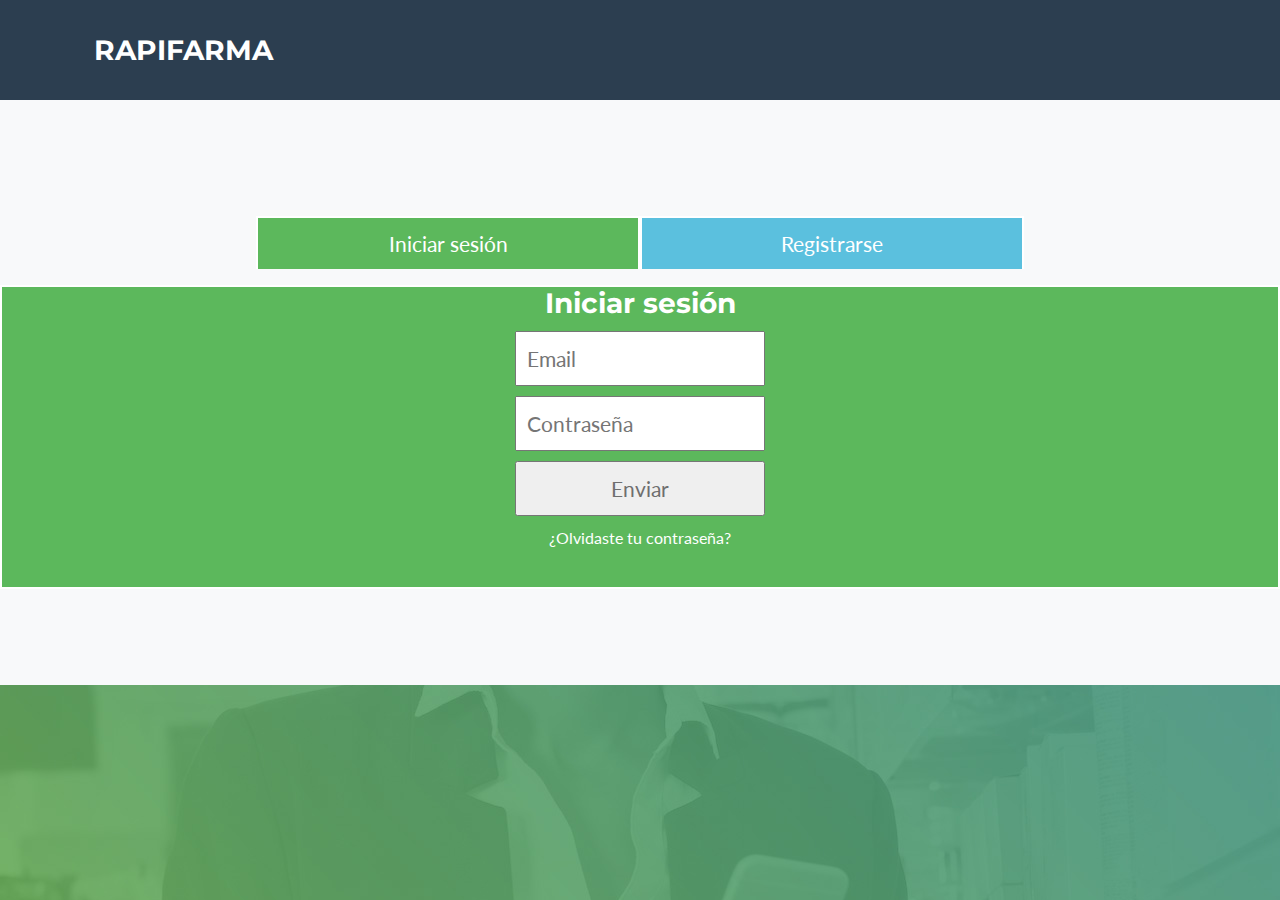
<file: login.html>
<!DOCTYPE html>
<html lang="en">
  <head>
    <meta charset="utf-8" />
    <meta
      name="viewport"
      content="width=device-width, initial-scale=1, shrink-to-fit=no"
    />
    <meta name="description" content="" />
    <meta name="author" content="" />
    <title>Bienvenid@ a RapiFarma</title>
    <link href="css/styles.css" rel="stylesheet" />
<!-- Google fonts-->
<link
href="https://fonts.googleapis.com/css?family=Montserrat:400,700"
rel="stylesheet"
type="text/css"
/>
<link
href="https://fonts.googleapis.com/css?family=Lato:400,700,400italic,700italic"
rel="stylesheet"
type="text/css"
/>

</script>
  </head>
  <body class="loginb">
    <nav
    class="navbar navbar-expand-lg bg-secondary text-uppercase fixed-top"
    id="mainNav"
  >
    <div class="container">
      <a class="navbar-brand js-scroll-trigger" href="#page-top">RapiFarma</a>  
    </div>
  </nav>
  <section class="loginb">
    <header class="masthead bg-light text-white text-center ">
<div id="container">
    <div class="col">
      <p id="inboxNotification"></p>
    <div id="tabs" class="row d-flex justify-content-center" >
        <p id="lt" class="tabs" onclick="loginTabFun()">Iniciar sesión</p>
        <p id="rt" class="tabs" onclick="regTabFun()">Registrarse</p>

        <div id="clear"></div>
    </div>

    <div id="cont" class="row d-flex justify-content-center">
        <div id="login" class="comm">
            <h3>Iniciar sesión</h3>

            <input id="se" type="email" placeholder="Email" required/>
            <input id="sp" type="password" placeholder="Contraseña" required/>
            <input type="submit" onclick="login()" value="Enviar"/>

            <p onclick="forTabFun()">¿Olvidaste tu contraseña?</p>
        </div>
        <div id="register" class="comm">
            <h3>Registrarse</h3>

            <input id="re" type="email" placeholder="Email" required/>
            <input id="rp" type="password" placeholder="Contraseña" required/>
            <input id="rrp" type="password" placeholder="Repite la contraseña" required/>
            <input type="submit" onclick="register()" value="Enviar"/>

        </div >
        <div id="forgot" class="comm">
        <h3>Recuperar contraseña</h3>
        <div>
            <input id="fe" type="email" placeholder="Email" required/>
            <input type="submit" onclick="forgot()" value="Enviar"/>
            
        </div>
        </div>
    </div>
</div>
</div>
</header>
</section>

<script src="https://code.jquery.com/jquery-3.5.1.min.js"></script>
<script src="js/loginmiarchivo.js"></script>

</body>
</html>
</file>
<file: css/styles.css>
@charset "UTF-8";

:root {
  --blue: #007bff;
  --indigo: #6610f2;
  --purple: #6f42c1;
  --pink: #e83e8c;
  --red: #dc3545;
  --orange: #fd7e14;
  --yellow: #ffc107;
  --green: #28a745;
  --teal: #1abc9c;
  --cyan: #17a2b8;
  --white: #fff;
  --gray: #6c757d;
  --gray-dark: #2b5988;
  --primary: #1abc9c;
  --secondary: #2c3e50;
  --success: #28a745;
  --info: #17a2b8;
  --warning: #ffc107;
  --danger: #dc3545;
  --light: #f8f9fa;
  --dark: #343a40;
  --breakpoint-xs: 0;
  --breakpoint-sm: 576px;
  --breakpoint-md: 768px;
  --breakpoint-lg: 992px;
  --breakpoint-xl: 1200px;
  --font-family-sans-serif: "Lato", -apple-system, BlinkMacSystemFont, "Segoe UI", Roboto, "Helvetica Neue", Arial, "Noto Sans", sans-serif, "Apple Color Emoji", "Segoe UI Emoji", "Segoe UI Symbol", "Noto Color Emoji";
  --font-family-monospace: SFMono-Regular, Menlo, Monaco, Consolas, "Liberation Mono", "Courier New", monospace;
}

*,
*::before,
*::after {
  box-sizing: border-box;
}

html {
  font-family: sans-serif;
  line-height: 1.15;
  -webkit-text-size-adjust: 100%;
  -webkit-tap-highlight-color: rgba(0, 0, 0, 0);
}

article, aside, figcaption, figure, footer, header, hgroup, main, nav, section {
  display: block;
}

body {
  margin: 0;
  font-family: "Lato", -apple-system, BlinkMacSystemFont, "Segoe UI", Roboto, "Helvetica Neue", Arial, "Noto Sans", sans-serif, "Apple Color Emoji", "Segoe UI Emoji", "Segoe UI Symbol", "Noto Color Emoji";
  font-size: 1rem;
  font-weight: 400;
  line-height: 1.5;
  color: #212529;
  text-align: left;
  background-color: #fff;
}

[tabindex="-1"]:focus:not(:focus-visible) {
  outline: 0 !important;
}

hr {
  box-sizing: content-box;
  height: 0;
  overflow: visible;
}

h1, h2, h3, h4, h5, h6 {
  margin-top: 0;
  margin-bottom: 0.5rem;
}

p {
  margin-top: 0;
  margin-bottom: 1rem;
}

abbr[title],
abbr[data-original-title] {
  text-decoration: underline;
  -webkit-text-decoration: underline dotted;
          text-decoration: underline dotted;
  cursor: help;
  border-bottom: 0;
  -webkit-text-decoration-skip-ink: none;
          text-decoration-skip-ink: none;
}

address {
  margin-bottom: 1rem;
  font-style: normal;
  line-height: inherit;
}

ol,
ul,
dl {
  margin-top: 0;
  margin-bottom: 1rem;
}

ol ol,
ul ul,
ol ul,
ul ol {
  margin-bottom: 0;
}

dt {
  font-weight: 700;
}

dd {
  margin-bottom: 0.5rem;
  margin-left: 0;
}

blockquote {
  margin: 0 0 1rem;
}

b,
strong {
  font-weight: bolder;
}

small {
  font-size: 80%;
}

sub,
sup {
  position: relative;
  font-size: 75%;
  line-height: 0;
  vertical-align: baseline;
}

sub {
  bottom: -0.25em;
}

sup {
  top: -0.5em;
}

a {
  color: #1abc9c;
  text-decoration: none;
  background-color: transparent;
}
a:hover {
  color: #117964;
  text-decoration: underline;
}

a:not([href]):not([class]) {
  color: inherit;
  text-decoration: none;
}
a:not([href]):not([class]):hover {
  color: inherit;
  text-decoration: none;
}

pre,
code,
kbd,
samp {
  font-family: SFMono-Regular, Menlo, Monaco, Consolas, "Liberation Mono", "Courier New", monospace;
  font-size: 1em;
}

pre {
  margin-top: 0;
  margin-bottom: 1rem;
  overflow: auto;
  -ms-overflow-style: scrollbar;
}

figure {
  margin: 0 0 1rem;
}

img {
  vertical-align: middle;
  border-style: none;
}

svg {
  overflow: hidden;
  vertical-align: middle;
}

table {
  border-collapse: collapse;
}

caption {
  padding-top: 0.75rem;
  padding-bottom: 0.75rem;
  color: #6c757d;
  text-align: left;
  caption-side: bottom;
}

th {
  text-align: inherit;
  text-align: -webkit-match-parent;
}

label {
  display: inline-block;
  margin-bottom: 0.5rem;
}

button {
  border-radius: 0;
}

button:focus:not(:focus-visible) {
  outline: 0;
}

input,
button,
select,
optgroup,
textarea {
  margin: 0;
  font-family: inherit;
  font-size: inherit;
  line-height: inherit;
}

button,
input {
  overflow: visible;
}

button,
select {
  text-transform: none;
}

[role=button] {
  cursor: pointer;
}

select {
  word-wrap: normal;
}

button,
[type=button],
[type=reset],
[type=submit] {
  -webkit-appearance: button;
}

button:not(:disabled),
[type=button]:not(:disabled),
[type=reset]:not(:disabled),
[type=submit]:not(:disabled) {
  cursor: pointer;
}

button::-moz-focus-inner,
[type=button]::-moz-focus-inner,
[type=reset]::-moz-focus-inner,
[type=submit]::-moz-focus-inner {
  padding: 0;
  border-style: none;
}

input[type=radio],
input[type=checkbox] {
  box-sizing: border-box;
  padding: 0;
}

textarea {
  overflow: auto;
  resize: vertical;
}

fieldset {
  min-width: 0;
  padding: 0;
  margin: 0;
  border: 0;
}

legend {
  display: block;
  width: 100%;
  max-width: 100%;
  padding: 0;
  margin-bottom: 0.5rem;
  font-size: 1.5rem;
  line-height: inherit;
  color: inherit;
  white-space: normal;
}

progress {
  vertical-align: baseline;
}

[type=number]::-webkit-inner-spin-button,
[type=number]::-webkit-outer-spin-button {
  height: auto;
}

[type=search] {
  outline-offset: -2px;
  -webkit-appearance: none;
}

[type=search]::-webkit-search-decoration {
  -webkit-appearance: none;
}

::-webkit-file-upload-button {
  font: inherit;
  -webkit-appearance: button;
}

output {
  display: inline-block;
}

summary {
  display: list-item;
  cursor: pointer;
}

template {
  display: none;
}

[hidden] {
  display: none !important;
}

h1, h2, h3, h4, h5, h6,
.h1, .h2, .h3, .h4, .h5, .h6 {
  margin-bottom: 0.5rem;
  font-family: "Montserrat", -apple-system, BlinkMacSystemFont, "Segoe UI", Roboto, "Helvetica Neue", Arial, "Noto Sans", sans-serif, "Apple Color Emoji", "Segoe UI Emoji", "Segoe UI Symbol", "Noto Color Emoji";
  font-weight: 700;
  line-height: 1.2;
}

h1, .h1 {
  font-size: 2.5rem;
}

h2, .h2 {
  font-size: 2rem;
}

h3, .h3 {
  font-size: 1.75rem;
}

h4, .h4 {
  font-size: 1.5rem;
}

h5, .h5 {
  font-size: 1.25rem;
}

h6, .h6 {
  font-size: 1rem;
}

.lead {
  font-size: 1.25rem;
  font-weight: 300;
}

.display-1 {
  font-size: 6rem;
  font-weight: 300;
  line-height: 1.2;
}

.display-2 {
  font-size: 5.5rem;
  font-weight: 300;
  line-height: 1.2;
}

.display-3 {
  font-size: 4.5rem;
  font-weight: 300;
  line-height: 1.2;
}

.display-4 {
  font-size: 3.5rem;
  font-weight: 300;
  line-height: 1.2;
}

hr {
  margin-top: 1rem;
  margin-bottom: 1rem;
  border: 0;
  border-top: 0.125rem solid rgba(0, 0, 0, 0.1);
}

small,
.small {
  font-size: 80%;
  font-weight: 400;
}

mark,
.mark {
  padding: 0.2em;
  background-color: #fcf8e3;
}

.list-unstyled {
  padding-left: 0;
  list-style: none;
}

.list-inline {
  padding-left: 0;
  list-style: none;
}

.list-inline-item {
  display: inline-block;
}
.list-inline-item:not(:last-child) {
  margin-right: 0.5rem;
}

.initialism {
  font-size: 90%;
  text-transform: uppercase;
}

.blockquote {
  margin-bottom: 1rem;
  font-size: 1.25rem;
}

.blockquote-footer {
  display: block;
  font-size: 80%;
  color: #6c757d;
}
.blockquote-footer::before {
  content: "— ";
}

.img-fluid {
  max-width: 100%;
  height: auto;
}

.img-thumbnail {
  padding: 0.25rem;
  background-color: #fff;
  border: 0.125rem solid #dee2e6;
  border-radius: 0.5rem;
  max-width: 100%;
  height: auto;
}

.figure {
  display: inline-block;
}

.figure-img {
  margin-bottom: 0.5rem;
  line-height: 1;
}

.figure-caption {
  font-size: 90%;
  color: #6c757d;
}

code {
  font-size: 87.5%;
  color: #e83e8c;
  word-wrap: break-word;
}
a > code {
  color: inherit;
}

kbd {
  padding: 0.2rem 0.4rem;
  font-size: 87.5%;
  color: #fff;
  background-color: #212529;
  border-radius: 0.25rem;
}
kbd kbd {
  padding: 0;
  font-size: 100%;
  font-weight: 700;
}

pre {
  display: block;
  font-size: 87.5%;
  color: #212529;
}
pre code {
  font-size: inherit;
  color: inherit;
  word-break: normal;
}

.pre-scrollable {
  max-height: 340px;
  overflow-y: scroll;
}

.container,
.container-fluid,
.container-xl,
.container-lg,
.container-md,
.container-sm {
  width: 100%;
  padding-right: 1.5rem;
  padding-left: 1.5rem;
  margin-right: auto;
  margin-left: auto;
}

@media (min-width: 576px) {
  .container-sm, .container {
    max-width: 540px;
  }
}
@media (min-width: 768px) {
  .container-md, .container-sm, .container {
    max-width: 720px;
  }
}
@media (min-width: 992px) {
  .container-lg, .container-md, .container-sm, .container {
    max-width: 960px;
  }
}
@media (min-width: 1200px) {
  .container-xl, .container-lg, .container-md, .container-sm, .container {
    max-width: 1140px;
  }
}
.row {
  display: flex;
  flex-wrap: wrap;
  margin-right: -1.5rem;
  margin-left: -1.5rem;
}

.no-gutters {
  margin-right: 0;
  margin-left: 0;
}
.no-gutters > .col,
.no-gutters > [class*=col-] {
  padding-right: 0;
  padding-left: 0;
}

.col-xl,
.col-xl-auto, .col-xl-12, .col-xl-11, .col-xl-10, .col-xl-9, .col-xl-8, .col-xl-7, .col-xl-6, .col-xl-5, .col-xl-4, .col-xl-3, .col-xl-2, .col-xl-1, .col-lg,
.col-lg-auto, .col-lg-12, .col-lg-11, .col-lg-10, .col-lg-9, .col-lg-8, .col-lg-7, .col-lg-6, .col-lg-5, .col-lg-4, .col-lg-3, .col-lg-2, .col-lg-1, .col-md,
.col-md-auto, .col-md-12, .col-md-11, .col-md-10, .col-md-9, .col-md-8, .col-md-7, .col-md-6, .col-md-5, .col-md-4, .col-md-3, .col-md-2, .col-md-1, .col-sm,
.col-sm-auto, .col-sm-12, .col-sm-11, .col-sm-10, .col-sm-9, .col-sm-8, .col-sm-7, .col-sm-6, .col-sm-5, .col-sm-4, .col-sm-3, .col-sm-2, .col-sm-1, .col,
.col-auto, .col-12, .col-11, .col-10, .col-9, .col-8, .col-7, .col-6, .col-5, .col-4, .col-3, .col-2, .col-1 {
  position: relative;
  width: 100%;
  padding-right: 1.5rem;
  padding-left: 1.5rem;
}

.col {
  flex-basis: 0;
  flex-grow: 1;
  max-width: 100%;
}

.row-cols-1 > * {
  flex: 0 0 100%;
  max-width: 100%;
}

.row-cols-2 > * {
  flex: 0 0 50%;
  max-width: 50%;
}

.row-cols-3 > * {
  flex: 0 0 33.3333333333%;
  max-width: 33.3333333333%;
}

.row-cols-4 > * {
  flex: 0 0 25%;
  max-width: 25%;
}

.row-cols-5 > * {
  flex: 0 0 20%;
  max-width: 20%;
}

.row-cols-6 > * {
  flex: 0 0 16.6666666667%;
  max-width: 16.6666666667%;
}

.col-auto {
  flex: 0 0 auto;
  width: auto;
  max-width: 100%;
}

.col-1 {
  flex: 0 0 8.3333333333%;
  max-width: 8.3333333333%;
}

.col-2 {
  flex: 0 0 16.6666666667%;
  max-width: 16.6666666667%;
}

.col-3 {
  flex: 0 0 25%;
  max-width: 25%;
}

.col-4 {
  flex: 0 0 33.3333333333%;
  max-width: 33.3333333333%;
}

.col-5 {
  flex: 0 0 41.6666666667%;
  max-width: 41.6666666667%;
}

.col-6 {
  flex: 0 0 50%;
  max-width: 50%;
}

.col-7 {
  flex: 0 0 58.3333333333%;
  max-width: 58.3333333333%;
}

.col-8 {
  flex: 0 0 66.6666666667%;
  max-width: 66.6666666667%;
}

.col-9 {
  flex: 0 0 75%;
  max-width: 75%;
}

.col-10 {
  flex: 0 0 83.3333333333%;
  max-width: 83.3333333333%;
}

.col-11 {
  flex: 0 0 91.6666666667%;
  max-width: 91.6666666667%;
}

.col-12 {
  flex: 0 0 100%;
  max-width: 100%;
}

.order-first {
  order: -1;
}

.order-last {
  order: 13;
}

.order-0 {
  order: 0;
}

.order-1 {
  order: 1;
}

.order-2 {
  order: 2;
}

.order-3 {
  order: 3;
}

.order-4 {
  order: 4;
}

.order-5 {
  order: 5;
}

.order-6 {
  order: 6;
}

.order-7 {
  order: 7;
}

.order-8 {
  order: 8;
}

.order-9 {
  order: 9;
}

.order-10 {
  order: 10;
}

.order-11 {
  order: 11;
}

.order-12 {
  order: 12;
}

.offset-1 {
  margin-left: 8.3333333333%;
}

.offset-2 {
  margin-left: 16.6666666667%;
}

.offset-3 {
  margin-left: 25%;
}

.offset-4 {
  margin-left: 33.3333333333%;
}

.offset-5 {
  margin-left: 41.6666666667%;
}

.offset-6 {
  margin-left: 50%;
}

.offset-7 {
  margin-left: 58.3333333333%;
}

.offset-8 {
  margin-left: 66.6666666667%;
}

.offset-9 {
  margin-left: 75%;
}

.offset-10 {
  margin-left: 83.3333333333%;
}

.offset-11 {
  margin-left: 91.6666666667%;
}

@media (min-width: 576px) {
  .col-sm {
    flex-basis: 0;
    flex-grow: 1;
    max-width: 100%;
  }

  .row-cols-sm-1 > * {
    flex: 0 0 100%;
    max-width: 100%;
  }

  .row-cols-sm-2 > * {
    flex: 0 0 50%;
    max-width: 50%;
  }

  .row-cols-sm-3 > * {
    flex: 0 0 33.3333333333%;
    max-width: 33.3333333333%;
  }

  .row-cols-sm-4 > * {
    flex: 0 0 25%;
    max-width: 25%;
  }

  .row-cols-sm-5 > * {
    flex: 0 0 20%;
    max-width: 20%;
  }

  .row-cols-sm-6 > * {
    flex: 0 0 16.6666666667%;
    max-width: 16.6666666667%;
  }

  .col-sm-auto {
    flex: 0 0 auto;
    width: auto;
    max-width: 100%;
  }

  .col-sm-1 {
    flex: 0 0 8.3333333333%;
    max-width: 8.3333333333%;
  }

  .col-sm-2 {
    flex: 0 0 16.6666666667%;
    max-width: 16.6666666667%;
  }

  .col-sm-3 {
    flex: 0 0 25%;
    max-width: 25%;
  }

  .col-sm-4 {
    flex: 0 0 33.3333333333%;
    max-width: 33.3333333333%;
  }

  .col-sm-5 {
    flex: 0 0 41.6666666667%;
    max-width: 41.6666666667%;
  }

  .col-sm-6 {
    flex: 0 0 50%;
    max-width: 50%;
  }

  .col-sm-7 {
    flex: 0 0 58.3333333333%;
    max-width: 58.3333333333%;
  }

  .col-sm-8 {
    flex: 0 0 66.6666666667%;
    max-width: 66.6666666667%;
  }

  .col-sm-9 {
    flex: 0 0 75%;
    max-width: 75%;
  }

  .col-sm-10 {
    flex: 0 0 83.3333333333%;
    max-width: 83.3333333333%;
  }

  .col-sm-11 {
    flex: 0 0 91.6666666667%;
    max-width: 91.6666666667%;
  }

  .col-sm-12 {
    flex: 0 0 100%;
    max-width: 100%;
  }

  .order-sm-first {
    order: -1;
  }

  .order-sm-last {
    order: 13;
  }

  .order-sm-0 {
    order: 0;
  }

  .order-sm-1 {
    order: 1;
  }

  .order-sm-2 {
    order: 2;
  }

  .order-sm-3 {
    order: 3;
  }

  .order-sm-4 {
    order: 4;
  }

  .order-sm-5 {
    order: 5;
  }

  .order-sm-6 {
    order: 6;
  }

  .order-sm-7 {
    order: 7;
  }

  .order-sm-8 {
    order: 8;
  }

  .order-sm-9 {
    order: 9;
  }

  .order-sm-10 {
    order: 10;
  }

  .order-sm-11 {
    order: 11;
  }

  .order-sm-12 {
    order: 12;
  }

  .offset-sm-0 {
    margin-left: 0;
  }

  .offset-sm-1 {
    margin-left: 8.3333333333%;
  }

  .offset-sm-2 {
    margin-left: 16.6666666667%;
  }

  .offset-sm-3 {
    margin-left: 25%;
  }

  .offset-sm-4 {
    margin-left: 33.3333333333%;
  }

  .offset-sm-5 {
    margin-left: 41.6666666667%;
  }

  .offset-sm-6 {
    margin-left: 50%;
  }

  .offset-sm-7 {
    margin-left: 58.3333333333%;
  }

  .offset-sm-8 {
    margin-left: 66.6666666667%;
  }

  .offset-sm-9 {
    margin-left: 75%;
  }

  .offset-sm-10 {
    margin-left: 83.3333333333%;
  }

  .offset-sm-11 {
    margin-left: 91.6666666667%;
  }
}
@media (min-width: 768px) {
  .col-md {
    flex-basis: 0;
    flex-grow: 1;
    max-width: 100%;
  }

  .row-cols-md-1 > * {
    flex: 0 0 100%;
    max-width: 100%;
  }

  .row-cols-md-2 > * {
    flex: 0 0 50%;
    max-width: 50%;
  }

  .row-cols-md-3 > * {
    flex: 0 0 33.3333333333%;
    max-width: 33.3333333333%;
  }

  .row-cols-md-4 > * {
    flex: 0 0 25%;
    max-width: 25%;
  }

  .row-cols-md-5 > * {
    flex: 0 0 20%;
    max-width: 20%;
  }

  .row-cols-md-6 > * {
    flex: 0 0 16.6666666667%;
    max-width: 16.6666666667%;
  }

  .col-md-auto {
    flex: 0 0 auto;
    width: auto;
    max-width: 100%;
  }

  .col-md-1 {
    flex: 0 0 8.3333333333%;
    max-width: 8.3333333333%;
  }

  .col-md-2 {
    flex: 0 0 16.6666666667%;
    max-width: 16.6666666667%;
  }

  .col-md-3 {
    flex: 0 0 25%;
    max-width: 25%;
  }

  .col-md-4 {
    flex: 0 0 33.3333333333%;
    max-width: 33.3333333333%;
  }

  .col-md-5 {
    flex: 0 0 41.6666666667%;
    max-width: 41.6666666667%;
  }

  .col-md-6 {
    flex: 0 0 50%;
    max-width: 50%;
  }

  .col-md-7 {
    flex: 0 0 58.3333333333%;
    max-width: 58.3333333333%;
  }

  .col-md-8 {
    flex: 0 0 66.6666666667%;
    max-width: 66.6666666667%;
  }

  .col-md-9 {
    flex: 0 0 75%;
    max-width: 75%;
  }

  .col-md-10 {
    flex: 0 0 83.3333333333%;
    max-width: 83.3333333333%;
  }

  .col-md-11 {
    flex: 0 0 91.6666666667%;
    max-width: 91.6666666667%;
  }

  .col-md-12 {
    flex: 0 0 100%;
    max-width: 100%;
  }

  .order-md-first {
    order: -1;
  }

  .order-md-last {
    order: 13;
  }

  .order-md-0 {
    order: 0;
  }

  .order-md-1 {
    order: 1;
  }

  .order-md-2 {
    order: 2;
  }

  .order-md-3 {
    order: 3;
  }

  .order-md-4 {
    order: 4;
  }

  .order-md-5 {
    order: 5;
  }

  .order-md-6 {
    order: 6;
  }

  .order-md-7 {
    order: 7;
  }

  .order-md-8 {
    order: 8;
  }

  .order-md-9 {
    order: 9;
  }

  .order-md-10 {
    order: 10;
  }

  .order-md-11 {
    order: 11;
  }

  .order-md-12 {
    order: 12;
  }

  .offset-md-0 {
    margin-left: 0;
  }

  .offset-md-1 {
    margin-left: 8.3333333333%;
  }

  .offset-md-2 {
    margin-left: 16.6666666667%;
  }

  .offset-md-3 {
    margin-left: 25%;
  }

  .offset-md-4 {
    margin-left: 33.3333333333%;
  }

  .offset-md-5 {
    margin-left: 41.6666666667%;
  }

  .offset-md-6 {
    margin-left: 50%;
  }

  .offset-md-7 {
    margin-left: 58.3333333333%;
  }

  .offset-md-8 {
    margin-left: 66.6666666667%;
  }

  .offset-md-9 {
    margin-left: 75%;
  }

  .offset-md-10 {
    margin-left: 83.3333333333%;
  }

  .offset-md-11 {
    margin-left: 91.6666666667%;
  }
}
@media (min-width: 992px) {
  .col-lg {
    flex-basis: 0;
    flex-grow: 1;
    max-width: 100%;
  }

  .row-cols-lg-1 > * {
    flex: 0 0 100%;
    max-width: 100%;
  }

  .row-cols-lg-2 > * {
    flex: 0 0 50%;
    max-width: 50%;
  }

  .row-cols-lg-3 > * {
    flex: 0 0 33.3333333333%;
    max-width: 33.3333333333%;
  }

  .row-cols-lg-4 > * {
    flex: 0 0 25%;
    max-width: 25%;
  }

  .row-cols-lg-5 > * {
    flex: 0 0 20%;
    max-width: 20%;
  }

  .row-cols-lg-6 > * {
    flex: 0 0 16.6666666667%;
    max-width: 16.6666666667%;
  }

  .col-lg-auto {
    flex: 0 0 auto;
    width: auto;
    max-width: 100%;
  }

  .col-lg-1 {
    flex: 0 0 8.3333333333%;
    max-width: 8.3333333333%;
  }

  .col-lg-2 {
    flex: 0 0 16.6666666667%;
    max-width: 16.6666666667%;
  }

  .col-lg-3 {
    flex: 0 0 25%;
    max-width: 25%;
  }

  .col-lg-4 {
    flex: 0 0 33.3333333333%;
    max-width: 33.3333333333%;
  }

  .col-lg-5 {
    flex: 0 0 41.6666666667%;
    max-width: 41.6666666667%;
  }

  .col-lg-6 {
    flex: 0 0 50%;
    max-width: 50%;
  }

  .col-lg-7 {
    flex: 0 0 58.3333333333%;
    max-width: 58.3333333333%;
  }

  .col-lg-8 {
    flex: 0 0 66.6666666667%;
    max-width: 66.6666666667%;
  }

  .col-lg-9 {
    flex: 0 0 75%;
    max-width: 75%;
  }

  .col-lg-10 {
    flex: 0 0 83.3333333333%;
    max-width: 83.3333333333%;
  }

  .col-lg-11 {
    flex: 0 0 91.6666666667%;
    max-width: 91.6666666667%;
  }

  .col-lg-12 {
    flex: 0 0 100%;
    max-width: 100%;
  }

  .order-lg-first {
    order: -1;
  }

  .order-lg-last {
    order: 13;
  }

  .order-lg-0 {
    order: 0;
  }

  .order-lg-1 {
    order: 1;
  }

  .order-lg-2 {
    order: 2;
  }

  .order-lg-3 {
    order: 3;
  }

  .order-lg-4 {
    order: 4;
  }

  .order-lg-5 {
    order: 5;
  }

  .order-lg-6 {
    order: 6;
  }

  .order-lg-7 {
    order: 7;
  }

  .order-lg-8 {
    order: 8;
  }

  .order-lg-9 {
    order: 9;
  }

  .order-lg-10 {
    order: 10;
  }

  .order-lg-11 {
    order: 11;
  }

  .order-lg-12 {
    order: 12;
  }

  .offset-lg-0 {
    margin-left: 0;
  }

  .offset-lg-1 {
    margin-left: 8.3333333333%;
  }

  .offset-lg-2 {
    margin-left: 16.6666666667%;
  }

  .offset-lg-3 {
    margin-left: 25%;
  }

  .offset-lg-4 {
    margin-left: 33.3333333333%;
  }

  .offset-lg-5 {
    margin-left: 41.6666666667%;
  }

  .offset-lg-6 {
    margin-left: 50%;
  }

  .offset-lg-7 {
    margin-left: 58.3333333333%;
  }

  .offset-lg-8 {
    margin-left: 66.6666666667%;
  }

  .offset-lg-9 {
    margin-left: 75%;
  }

  .offset-lg-10 {
    margin-left: 83.3333333333%;
  }

  .offset-lg-11 {
    margin-left: 91.6666666667%;
  }
}
@media (min-width: 1200px) {
  .col-xl {
    flex-basis: 0;
    flex-grow: 1;
    max-width: 100%;
  }

  .row-cols-xl-1 > * {
    flex: 0 0 100%;
    max-width: 100%;
  }

  .row-cols-xl-2 > * {
    flex: 0 0 50%;
    max-width: 50%;
  }

  .row-cols-xl-3 > * {
    flex: 0 0 33.3333333333%;
    max-width: 33.3333333333%;
  }

  .row-cols-xl-4 > * {
    flex: 0 0 25%;
    max-width: 25%;
  }

  .row-cols-xl-5 > * {
    flex: 0 0 20%;
    max-width: 20%;
  }

  .row-cols-xl-6 > * {
    flex: 0 0 16.6666666667%;
    max-width: 16.6666666667%;
  }

  .col-xl-auto {
    flex: 0 0 auto;
    width: auto;
    max-width: 100%;
  }

  .col-xl-1 {
    flex: 0 0 8.3333333333%;
    max-width: 8.3333333333%;
  }

  .col-xl-2 {
    flex: 0 0 16.6666666667%;
    max-width: 16.6666666667%;
  }

  .col-xl-3 {
    flex: 0 0 25%;
    max-width: 25%;
  }

  .col-xl-4 {
    flex: 0 0 33.3333333333%;
    max-width: 33.3333333333%;
  }

  .col-xl-5 {
    flex: 0 0 41.6666666667%;
    max-width: 41.6666666667%;
  }

  .col-xl-6 {
    flex: 0 0 50%;
    max-width: 50%;
  }

  .col-xl-7 {
    flex: 0 0 58.3333333333%;
    max-width: 58.3333333333%;
  }

  .col-xl-8 {
    flex: 0 0 66.6666666667%;
    max-width: 66.6666666667%;
  }

  .col-xl-9 {
    flex: 0 0 75%;
    max-width: 75%;
  }

  .col-xl-10 {
    flex: 0 0 83.3333333333%;
    max-width: 83.3333333333%;
  }

  .col-xl-11 {
    flex: 0 0 91.6666666667%;
    max-width: 91.6666666667%;
  }

  .col-xl-12 {
    flex: 0 0 100%;
    max-width: 100%;
  }

  .order-xl-first {
    order: -1;
  }

  .order-xl-last {
    order: 13;
  }

  .order-xl-0 {
    order: 0;
  }

  .order-xl-1 {
    order: 1;
  }

  .order-xl-2 {
    order: 2;
  }

  .order-xl-3 {
    order: 3;
  }

  .order-xl-4 {
    order: 4;
  }

  .order-xl-5 {
    order: 5;
  }

  .order-xl-6 {
    order: 6;
  }

  .order-xl-7 {
    order: 7;
  }

  .order-xl-8 {
    order: 8;
  }

  .order-xl-9 {
    order: 9;
  }

  .order-xl-10 {
    order: 10;
  }

  .order-xl-11 {
    order: 11;
  }

  .order-xl-12 {
    order: 12;
  }

  .offset-xl-0 {
    margin-left: 0;
  }

  .offset-xl-1 {
    margin-left: 8.3333333333%;
  }

  .offset-xl-2 {
    margin-left: 16.6666666667%;
  }

  .offset-xl-3 {
    margin-left: 25%;
  }

  .offset-xl-4 {
    margin-left: 33.3333333333%;
  }

  .offset-xl-5 {
    margin-left: 41.6666666667%;
  }

  .offset-xl-6 {
    margin-left: 50%;
  }

  .offset-xl-7 {
    margin-left: 58.3333333333%;
  }

  .offset-xl-8 {
    margin-left: 66.6666666667%;
  }

  .offset-xl-9 {
    margin-left: 75%;
  }

  .offset-xl-10 {
    margin-left: 83.3333333333%;
  }

  .offset-xl-11 {
    margin-left: 91.6666666667%;
  }
}
.table {
  width: 100%;
  margin-bottom: 1rem;
  color: #212529;
}
.table th,
.table td {
  padding: 0.75rem;
  vertical-align: top;
  border-top: 0.125rem solid #dee2e6;
}
.table thead th {
  vertical-align: bottom;
  border-bottom: 0.25rem solid #dee2e6;
}
.table tbody + tbody {
  border-top: 0.25rem solid #dee2e6;
}

.table-sm th,
.table-sm td {
  padding: 0.3rem;
}

.table-bordered {
  border: 0.125rem solid #dee2e6;
}
.table-bordered th,
.table-bordered td {
  border: 0.125rem solid #dee2e6;
}
.table-bordered thead th,
.table-bordered thead td {
  border-bottom-width: 0.25rem;
}

.table-borderless th,
.table-borderless td,
.table-borderless thead th,
.table-borderless tbody + tbody {
  border: 0;
}

.table-striped tbody tr:nth-of-type(odd) {
  background-color: rgba(0, 0, 0, 0.05);
}

.table-hover tbody tr:hover {
  color: #212529;
  background-color: rgba(0, 0, 0, 0.075);
}

.table-primary,
.table-primary > th,
.table-primary > td {
  background-color: #bfece3;
}
.table-primary th,
.table-primary td,
.table-primary thead th,
.table-primary tbody + tbody {
  border-color: #88dccc;
}

.table-hover .table-primary:hover {
  background-color: #abe6da;
}
.table-hover .table-primary:hover > td,
.table-hover .table-primary:hover > th {
  background-color: #abe6da;
}

.table-secondary,
.table-secondary > th,
.table-secondary > td {
  background-color: #c4c9ce;
}
.table-secondary th,
.table-secondary td,
.table-secondary thead th,
.table-secondary tbody + tbody {
  border-color: #919ba4;
}

.table-hover .table-secondary:hover {
  background-color: #b6bcc2;
}
.table-hover .table-secondary:hover > td,
.table-hover .table-secondary:hover > th {
  background-color: #b6bcc2;
}

.table-success,
.table-success > th,
.table-success > td {
  background-color: #c3e6cb;
}
.table-success th,
.table-success td,
.table-success thead th,
.table-success tbody + tbody {
  border-color: #8fd19e;
}

.table-hover .table-success:hover {
  background-color: #b1dfbb;
}
.table-hover .table-success:hover > td,
.table-hover .table-success:hover > th {
  background-color: #b1dfbb;
}

.table-info,
.table-info > th,
.table-info > td {
  background-color: #bee5eb;
}
.table-info th,
.table-info td,
.table-info thead th,
.table-info tbody + tbody {
  border-color: #86cfda;
}

.table-hover .table-info:hover {
  background-color: #abdde5;
}
.table-hover .table-info:hover > td,
.table-hover .table-info:hover > th {
  background-color: #abdde5;
}

.table-warning,
.table-warning > th,
.table-warning > td {
  background-color: #ffeeba;
}
.table-warning th,
.table-warning td,
.table-warning thead th,
.table-warning tbody + tbody {
  border-color: #ffdf7e;
}

.table-hover .table-warning:hover {
  background-color: #ffe8a1;
}
.table-hover .table-warning:hover > td,
.table-hover .table-warning:hover > th {
  background-color: #ffe8a1;
}

.table-danger,
.table-danger > th,
.table-danger > td {
  background-color: #f5c6cb;
}
.table-danger th,
.table-danger td,
.table-danger thead th,
.table-danger tbody + tbody {
  border-color: #ed969e;
}

.table-hover .table-danger:hover {
  background-color: #f1b0b7;
}
.table-hover .table-danger:hover > td,
.table-hover .table-danger:hover > th {
  background-color: #f1b0b7;
}

.table-light,
.table-light > th,
.table-light > td {
  background-color: #fdfdfe;
}
.table-light th,
.table-light td,
.table-light thead th,
.table-light tbody + tbody {
  border-color: #fbfcfc;
}

.table-hover .table-light:hover {
  background-color: #ececf6;
}
.table-hover .table-light:hover > td,
.table-hover .table-light:hover > th {
  background-color: #ececf6;
}

.table-dark,
.table-dark > th,
.table-dark > td {
  background-color: #c6c8ca;
}
.table-dark th,
.table-dark td,
.table-dark thead th,
.table-dark tbody + tbody {
  border-color: #95999c;
}

.table-hover .table-dark:hover {
  background-color: #b9bbbe;
}
.table-hover .table-dark:hover > td,
.table-hover .table-dark:hover > th {
  background-color: #b9bbbe;
}

.table-active,
.table-active > th,
.table-active > td {
  background-color: rgba(0, 0, 0, 0.075);
}

.table-hover .table-active:hover {
  background-color: rgba(0, 0, 0, 0.075);
}
.table-hover .table-active:hover > td,
.table-hover .table-active:hover > th {
  background-color: rgba(0, 0, 0, 0.075);
}

.table .thead-dark th {
  color: #fff;
  background-color: #343a40;
  border-color: #454d55;
}
.table .thead-light th {
  color: #495057;
  background-color: #e9ecef;
  border-color: #dee2e6;
}

.table-dark {
  color: #fff;
  background-color: #343a40;
}
.table-dark th,
.table-dark td,
.table-dark thead th {
  border-color: #454d55;
}
.table-dark.table-bordered {
  border: 0;
}
.table-dark.table-striped tbody tr:nth-of-type(odd) {
  background-color: rgba(255, 255, 255, 0.05);
}
.table-dark.table-hover tbody tr:hover {
  color: #fff;
  background-color: rgba(255, 255, 255, 0.075);
}

@media (max-width: 575.98px) {
  .table-responsive-sm {
    display: block;
    width: 100%;
    overflow-x: auto;
    -webkit-overflow-scrolling: touch;
  }
  .table-responsive-sm > .table-bordered {
    border: 0;
  }
}
@media (max-width: 767.98px) {
  .table-responsive-md {
    display: block;
    width: 100%;
    overflow-x: auto;
    -webkit-overflow-scrolling: touch;
  }
  .table-responsive-md > .table-bordered {
    border: 0;
  }
}
@media (max-width: 991.98px) {
  .table-responsive-lg {
    display: block;
    width: 100%;
    overflow-x: auto;
    -webkit-overflow-scrolling: touch;
  }
  .table-responsive-lg > .table-bordered {
    border: 0;
  }
}
@media (max-width: 1199.98px) {
  .table-responsive-xl {
    display: block;
    width: 100%;
    overflow-x: auto;
    -webkit-overflow-scrolling: touch;
  }
  .table-responsive-xl > .table-bordered {
    border: 0;
  }
}
.table-responsive {
  display: block;
  width: 100%;
  overflow-x: auto;
  -webkit-overflow-scrolling: touch;
}
.table-responsive > .table-bordered {
  border: 0;
}

.form-control {
  display: block;
  width: 100%;
  height: calc(1.5em + 1rem);
  padding: 0.375rem 0.75rem;
  font-size: 1rem;
  font-weight: 400;
  line-height: 1.5;
  color: #495057;
  background-color: #fff;
  background-clip: padding-box;
  border: 0.125rem solid #ced4da;
  border-radius: 0.5rem;
  transition: border-color 0.15s ease-in-out, box-shadow 0.15s ease-in-out;
}
@media (prefers-reduced-motion: reduce) {
  .form-control {
    transition: none;
  }
}
.form-control::-ms-expand {
  background-color: transparent;
  border: 0;
}
.form-control:-moz-focusring {
  color: transparent;
  text-shadow: 0 0 0 #495057;
}
.form-control:focus {
  color: #495057;
  background-color: #fff;
  border-color: #6bebd1;
  outline: 0;
  box-shadow: 0 0 0 0.2rem rgba(26, 188, 156, 0.25);
}
.form-control::-moz-placeholder {
  color: #6c757d;
  opacity: 1;
}
.form-control:-ms-input-placeholder {
  color: #6c757d;
  opacity: 1;
}
.form-control::placeholder {
  color: #6c757d;
  opacity: 1;
}
.form-control:disabled, .form-control[readonly] {
  background-color: #e9ecef;
  opacity: 1;
}

input[type=date].form-control,
input[type=time].form-control,
input[type=datetime-local].form-control,
input[type=month].form-control {
  -webkit-appearance: none;
     -moz-appearance: none;
          appearance: none;
}

select.form-control:focus::-ms-value {
  color: #495057;
  background-color: #fff;
}

.form-control-file,
.form-control-range {
  display: block;
  width: 100%;
}

.col-form-label {
  padding-top: 0.5rem;
  padding-bottom: 0.5rem;
  margin-bottom: 0;
  font-size: inherit;
  line-height: 1.5;
}

.col-form-label-lg {
  padding-top: 0.625rem;
  padding-bottom: 0.625rem;
  font-size: 1.25rem;
  line-height: 1.5;
}

.col-form-label-sm {
  padding-top: 0.375rem;
  padding-bottom: 0.375rem;
  font-size: 0.875rem;
  line-height: 1.5;
}

.form-control-plaintext {
  display: block;
  width: 100%;
  padding: 0.375rem 0;
  margin-bottom: 0;
  font-size: 1rem;
  line-height: 1.5;
  color: #212529;
  background-color: transparent;
  border: solid transparent;
  border-width: 0.125rem 0;
}
.form-control-plaintext.form-control-sm, .form-control-plaintext.form-control-lg {
  padding-right: 0;
  padding-left: 0;
}

.form-control-sm {
  height: calc(1.5em + 0.75rem);
  padding: 0.25rem 0.5rem;
  font-size: 0.875rem;
  line-height: 1.5;
  border-radius: 0.25rem;
}

.form-control-lg {
  height: calc(1.5em + 1.25rem);
  padding: 0.5rem 1rem;
  font-size: 1.25rem;
  line-height: 1.5;
  border-radius: 0.75rem;
}

select.form-control[size], select.form-control[multiple] {
  height: auto;
}

textarea.form-control {
  height: auto;
}

.form-group {
  margin-bottom: 1rem;
}

.form-text {
  display: block;
  margin-top: 0.25rem;
}

.form-row {
  display: flex;
  flex-wrap: wrap;
  margin-right: -5px;
  margin-left: -5px;
}
.form-row > .col,
.form-row > [class*=col-] {
  padding-right: 5px;
  padding-left: 5px;
}

.form-check {
  position: relative;
  display: block;
  padding-left: 1.25rem;
}

.form-check-input {
  position: absolute;
  margin-top: 0.3rem;
  margin-left: -1.25rem;
}
.form-check-input[disabled] ~ .form-check-label, .form-check-input:disabled ~ .form-check-label {
  color: #6c757d;
}

.form-check-label {
  margin-bottom: 0;
}

.form-check-inline {
  display: inline-flex;
  align-items: center;
  padding-left: 0;
  margin-right: 0.75rem;
}
.form-check-inline .form-check-input {
  position: static;
  margin-top: 0;
  margin-right: 0.3125rem;
  margin-left: 0;
}

.valid-feedback {
  display: none;
  width: 100%;
  margin-top: 0.25rem;
  font-size: 80%;
  color: #28a745;
}

.valid-tooltip {
  position: absolute;
  top: 100%;
  left: 0;
  z-index: 5;
  display: none;
  max-width: 100%;
  padding: 0.25rem 0.5rem;
  margin-top: 0.1rem;
  font-size: 0.875rem;
  line-height: 1.5;
  color: #fff;
  background-color: rgba(40, 167, 69, 0.9);
  border-radius: 0.5rem;
}
.form-row > .col > .valid-tooltip, .form-row > [class*=col-] > .valid-tooltip {
  left: 5px;
}

.was-validated :valid ~ .valid-feedback,
.was-validated :valid ~ .valid-tooltip,
.is-valid ~ .valid-feedback,
.is-valid ~ .valid-tooltip {
  display: block;
}

.was-validated .form-control:valid, .form-control.is-valid {
  border-color: #28a745;
  padding-right: calc(1.5em + 0.75rem);
  background-image: url("data:image/svg+xml,%3csvg xmlns='http://www.w3.org/2000/svg' width='8' height='8' viewBox='0 0 8 8'%3e%3cpath fill='%2328a745' d='M2.3 6.73L.6 4.53c-.4-1.04.46-1.4 1.1-.8l1.1 1.4 3.4-3.8c.6-.63 1.6-.27 1.2.7l-4 4.6c-.43.5-.8.4-1.1.1z'/%3e%3c/svg%3e");
  background-repeat: no-repeat;
  background-position: right calc(0.375em + 0.1875rem) center;
  background-size: calc(0.75em + 0.375rem) calc(0.75em + 0.375rem);
}
.was-validated .form-control:valid:focus, .form-control.is-valid:focus {
  border-color: #28a745;
  box-shadow: 0 0 0 0.2rem rgba(40, 167, 69, 0.25);
}

.was-validated textarea.form-control:valid, textarea.form-control.is-valid {
  padding-right: calc(1.5em + 0.75rem);
  background-position: top calc(0.375em + 0.1875rem) right calc(0.375em + 0.1875rem);
}

.was-validated .custom-select:valid, .custom-select.is-valid {
  border-color: #28a745;
  padding-right: calc(0.75em + 2.3125rem);
  background: url("data:image/svg+xml,%3csvg xmlns='http://www.w3.org/2000/svg' width='4' height='5' viewBox='0 0 4 5'%3e%3cpath fill='%23343a40' d='M2 0L0 2h4zm0 5L0 3h4z'/%3e%3c/svg%3e") right 0.75rem center/8px 10px no-repeat, #fff url("data:image/svg+xml,%3csvg xmlns='http://www.w3.org/2000/svg' width='8' height='8' viewBox='0 0 8 8'%3e%3cpath fill='%2328a745' d='M2.3 6.73L.6 4.53c-.4-1.04.46-1.4 1.1-.8l1.1 1.4 3.4-3.8c.6-.63 1.6-.27 1.2.7l-4 4.6c-.43.5-.8.4-1.1.1z'/%3e%3c/svg%3e") center right 1.75rem/calc(0.75em + 0.375rem) calc(0.75em + 0.375rem) no-repeat;
}
.was-validated .custom-select:valid:focus, .custom-select.is-valid:focus {
  border-color: #28a745;
  box-shadow: 0 0 0 0.2rem rgba(40, 167, 69, 0.25);
}

.was-validated .form-check-input:valid ~ .form-check-label, .form-check-input.is-valid ~ .form-check-label {
  color: #28a745;
}
.was-validated .form-check-input:valid ~ .valid-feedback,
.was-validated .form-check-input:valid ~ .valid-tooltip, .form-check-input.is-valid ~ .valid-feedback,
.form-check-input.is-valid ~ .valid-tooltip {
  display: block;
}

.was-validated .custom-control-input:valid ~ .custom-control-label, .custom-control-input.is-valid ~ .custom-control-label {
  color: #28a745;
}
.was-validated .custom-control-input:valid ~ .custom-control-label::before, .custom-control-input.is-valid ~ .custom-control-label::before {
  border-color: #28a745;
}
.was-validated .custom-control-input:valid:checked ~ .custom-control-label::before, .custom-control-input.is-valid:checked ~ .custom-control-label::before {
  border-color: #34ce57;
  background-color: #34ce57;
}
.was-validated .custom-control-input:valid:focus ~ .custom-control-label::before, .custom-control-input.is-valid:focus ~ .custom-control-label::before {
  box-shadow: 0 0 0 0.2rem rgba(40, 167, 69, 0.25);
}
.was-validated .custom-control-input:valid:focus:not(:checked) ~ .custom-control-label::before, .custom-control-input.is-valid:focus:not(:checked) ~ .custom-control-label::before {
  border-color: #28a745;
}

.was-validated .custom-file-input:valid ~ .custom-file-label, .custom-file-input.is-valid ~ .custom-file-label {
  border-color: #28a745;
}
.was-validated .custom-file-input:valid:focus ~ .custom-file-label, .custom-file-input.is-valid:focus ~ .custom-file-label {
  border-color: #28a745;
  box-shadow: 0 0 0 0.2rem rgba(40, 167, 69, 0.25);
}

.invalid-feedback {
  display: none;
  width: 100%;
  margin-top: 0.25rem;
  font-size: 80%;
  color: #dc3545;
}

.invalid-tooltip {
  position: absolute;
  top: 100%;
  left: 0;
  z-index: 5;
  display: none;
  max-width: 100%;
  padding: 0.25rem 0.5rem;
  margin-top: 0.1rem;
  font-size: 0.875rem;
  line-height: 1.5;
  color: #fff;
  background-color: rgba(220, 53, 69, 0.9);
  border-radius: 0.5rem;
}
.form-row > .col > .invalid-tooltip, .form-row > [class*=col-] > .invalid-tooltip {
  left: 5px;
}

.was-validated :invalid ~ .invalid-feedback,
.was-validated :invalid ~ .invalid-tooltip,
.is-invalid ~ .invalid-feedback,
.is-invalid ~ .invalid-tooltip {
  display: block;
}

.was-validated .form-control:invalid, .form-control.is-invalid {
  border-color: #dc3545;
  padding-right: calc(1.5em + 0.75rem);
  background-image: url("data:image/svg+xml,%3csvg xmlns='http://www.w3.org/2000/svg' width='12' height='12' fill='none' stroke='%23dc3545' viewBox='0 0 12 12'%3e%3ccircle cx='6' cy='6' r='4.5'/%3e%3cpath stroke-linejoin='round' d='M5.8 3.6h.4L6 6.5z'/%3e%3ccircle cx='6' cy='8.2' r='.6' fill='%23dc3545' stroke='none'/%3e%3c/svg%3e");
  background-repeat: no-repeat;
  background-position: right calc(0.375em + 0.1875rem) center;
  background-size: calc(0.75em + 0.375rem) calc(0.75em + 0.375rem);
}
.was-validated .form-control:invalid:focus, .form-control.is-invalid:focus {
  border-color: #dc3545;
  box-shadow: 0 0 0 0.2rem rgba(220, 53, 69, 0.25);
}

.was-validated textarea.form-control:invalid, textarea.form-control.is-invalid {
  padding-right: calc(1.5em + 0.75rem);
  background-position: top calc(0.375em + 0.1875rem) right calc(0.375em + 0.1875rem);
}

.was-validated .custom-select:invalid, .custom-select.is-invalid {
  border-color: #dc3545;
  padding-right: calc(0.75em + 2.3125rem);
  background: url("data:image/svg+xml,%3csvg xmlns='http://www.w3.org/2000/svg' width='4' height='5' viewBox='0 0 4 5'%3e%3cpath fill='%23343a40' d='M2 0L0 2h4zm0 5L0 3h4z'/%3e%3c/svg%3e") right 0.75rem center/8px 10px no-repeat, #fff url("data:image/svg+xml,%3csvg xmlns='http://www.w3.org/2000/svg' width='12' height='12' fill='none' stroke='%23dc3545' viewBox='0 0 12 12'%3e%3ccircle cx='6' cy='6' r='4.5'/%3e%3cpath stroke-linejoin='round' d='M5.8 3.6h.4L6 6.5z'/%3e%3ccircle cx='6' cy='8.2' r='.6' fill='%23dc3545' stroke='none'/%3e%3c/svg%3e") center right 1.75rem/calc(0.75em + 0.375rem) calc(0.75em + 0.375rem) no-repeat;
}
.was-validated .custom-select:invalid:focus, .custom-select.is-invalid:focus {
  border-color: #dc3545;
  box-shadow: 0 0 0 0.2rem rgba(220, 53, 69, 0.25);
}

.was-validated .form-check-input:invalid ~ .form-check-label, .form-check-input.is-invalid ~ .form-check-label {
  color: #dc3545;
}
.was-validated .form-check-input:invalid ~ .invalid-feedback,
.was-validated .form-check-input:invalid ~ .invalid-tooltip, .form-check-input.is-invalid ~ .invalid-feedback,
.form-check-input.is-invalid ~ .invalid-tooltip {
  display: block;
}

.was-validated .custom-control-input:invalid ~ .custom-control-label, .custom-control-input.is-invalid ~ .custom-control-label {
  color: #dc3545;
}
.was-validated .custom-control-input:invalid ~ .custom-control-label::before, .custom-control-input.is-invalid ~ .custom-control-label::before {
  border-color: #dc3545;
}
.was-validated .custom-control-input:invalid:checked ~ .custom-control-label::before, .custom-control-input.is-invalid:checked ~ .custom-control-label::before {
  border-color: #e4606d;
  background-color: #e4606d;
}
.was-validated .custom-control-input:invalid:focus ~ .custom-control-label::before, .custom-control-input.is-invalid:focus ~ .custom-control-label::before {
  box-shadow: 0 0 0 0.2rem rgba(220, 53, 69, 0.25);
}
.was-validated .custom-control-input:invalid:focus:not(:checked) ~ .custom-control-label::before, .custom-control-input.is-invalid:focus:not(:checked) ~ .custom-control-label::before {
  border-color: #dc3545;
}

.was-validated .custom-file-input:invalid ~ .custom-file-label, .custom-file-input.is-invalid ~ .custom-file-label {
  border-color: #dc3545;
}
.was-validated .custom-file-input:invalid:focus ~ .custom-file-label, .custom-file-input.is-invalid:focus ~ .custom-file-label {
  border-color: #dc3545;
  box-shadow: 0 0 0 0.2rem rgba(220, 53, 69, 0.25);
}

.form-inline {
  display: flex;
  flex-flow: row wrap;
  align-items: center;
}
.form-inline .form-check {
  width: 100%;
}
@media (min-width: 576px) {
  .form-inline label {
    display: flex;
    align-items: center;
    justify-content: center;
    margin-bottom: 0;
  }
  .form-inline .form-group {
    display: flex;
    flex: 0 0 auto;
    flex-flow: row wrap;
    align-items: center;
    margin-bottom: 0;
  }
  .form-inline .form-control {
    display: inline-block;
    width: auto;
    vertical-align: middle;
  }
  .form-inline .form-control-plaintext {
    display: inline-block;
  }
  .form-inline .input-group,
.form-inline .custom-select {
    width: auto;
  }
  .form-inline .form-check {
    display: flex;
    align-items: center;
    justify-content: center;
    width: auto;
    padding-left: 0;
  }
  .form-inline .form-check-input {
    position: relative;
    flex-shrink: 0;
    margin-top: 0;
    margin-right: 0.25rem;
    margin-left: 0;
  }
  .form-inline .custom-control {
    align-items: center;
    justify-content: center;
  }
  .form-inline .custom-control-label {
    margin-bottom: 0;
  }
}

.btn {
  display: inline-block;
  font-weight: 400;
  color: #212529;
  text-align: center;
  vertical-align: middle;
  -webkit-user-select: none;
     -moz-user-select: none;
      -ms-user-select: none;
          user-select: none;
  background-color: transparent;
  border: 0.125rem solid transparent;
  padding: 0.375rem 0.75rem;
  font-size: 1rem;
  line-height: 1.5;
  border-radius: 0.5rem;
  transition: color 0.15s ease-in-out, background-color 0.15s ease-in-out, border-color 0.15s ease-in-out, box-shadow 0.15s ease-in-out;
}
@media (prefers-reduced-motion: reduce) {
  .btn {
    transition: none;
  }
}
.btn:hover {
  color: #212529;
  text-decoration: none;
}
.btn:focus, .btn.focus {
  outline: 0;
  box-shadow: 0 0 0 0.2rem rgba(26, 188, 156, 0.25);
}
.btn.disabled, .btn:disabled {
  opacity: 0.65;
}
.btn:not(:disabled):not(.disabled) {
  cursor: pointer;
}
a.btn.disabled,
fieldset:disabled a.btn {
  pointer-events: none;
}

.btn-primary {
  color: #fff;
  background-color: #1abc9c;
  border-color: #1abc9c;
}
.btn-primary:hover {
  color: #fff;
  background-color: #159a80;
  border-color: #148f77;
}
.btn-primary:focus, .btn-primary.focus {
  color: #fff;
  background-color: #159a80;
  border-color: #148f77;
  box-shadow: 0 0 0 0.2rem rgba(60, 198, 171, 0.5);
}
.btn-primary.disabled, .btn-primary:disabled {
  color: #fff;
  background-color: #1abc9c;
  border-color: #1abc9c;
}
.btn-primary:not(:disabled):not(.disabled):active, .btn-primary:not(:disabled):not(.disabled).active, .show > .btn-primary.dropdown-toggle {
  color: #fff;
  background-color: #148f77;
  border-color: #12846e;
}
.btn-primary:not(:disabled):not(.disabled):active:focus, .btn-primary:not(:disabled):not(.disabled).active:focus, .show > .btn-primary.dropdown-toggle:focus {
  box-shadow: 0 0 0 0.2rem rgba(60, 198, 171, 0.5);
}

.btn-secondary {
  color: #fff;
  background-color: #2c3e50;
  border-color: #2c3e50;
}
.btn-secondary:hover {
  color: #fff;
  background-color: #1e2b37;
  border-color: #1a252f;
}
.btn-secondary:focus, .btn-secondary.focus {
  color: #fff;
  background-color: #1e2b37;
  border-color: #1a252f;
  box-shadow: 0 0 0 0.2rem rgba(76, 91, 106, 0.5);
}
.btn-secondary.disabled, .btn-secondary:disabled {
  color: #fff;
  background-color: #2c3e50;
  border-color: #2c3e50;
}
.btn-secondary:not(:disabled):not(.disabled):active, .btn-secondary:not(:disabled):not(.disabled).active, .show > .btn-secondary.dropdown-toggle {
  color: #fff;
  background-color: #1a252f;
  border-color: #151e27;
}
.btn-secondary:not(:disabled):not(.disabled):active:focus, .btn-secondary:not(:disabled):not(.disabled).active:focus, .show > .btn-secondary.dropdown-toggle:focus {
  box-shadow: 0 0 0 0.2rem rgba(76, 91, 106, 0.5);
}

.btn-success {
  color: #fff;
  background-color: #28a745;
  border-color: #28a745;
}
.btn-success:hover {
  color: #fff;
  background-color: #218838;
  border-color: #1e7e34;
}
.btn-success:focus, .btn-success.focus {
  color: #fff;
  background-color: #218838;
  border-color: #1e7e34;
  box-shadow: 0 0 0 0.2rem rgba(72, 180, 97, 0.5);
}
.btn-success.disabled, .btn-success:disabled {
  color: #fff;
  background-color: #28a745;
  border-color: #28a745;
}
.btn-success:not(:disabled):not(.disabled):active, .btn-success:not(:disabled):not(.disabled).active, .show > .btn-success.dropdown-toggle {
  color: #fff;
  background-color: #1e7e34;
  border-color: #1c7430;
}
.btn-success:not(:disabled):not(.disabled):active:focus, .btn-success:not(:disabled):not(.disabled).active:focus, .show > .btn-success.dropdown-toggle:focus {
  box-shadow: 0 0 0 0.2rem rgba(72, 180, 97, 0.5);
}

.btn-info {
  color: #fff;
  background-color: #17a2b8;
  border-color: #17a2b8;
}
.btn-info:hover {
  color: #fff;
  background-color: #138496;
  border-color: #117a8b;
}
.btn-info:focus, .btn-info.focus {
  color: #fff;
  background-color: #138496;
  border-color: #117a8b;
  box-shadow: 0 0 0 0.2rem rgba(58, 176, 195, 0.5);
}
.btn-info.disabled, .btn-info:disabled {
  color: #fff;
  background-color: #17a2b8;
  border-color: #17a2b8;
}
.btn-info:not(:disabled):not(.disabled):active, .btn-info:not(:disabled):not(.disabled).active, .show > .btn-info.dropdown-toggle {
  color: #fff;
  background-color: #117a8b;
  border-color: #10707f;
}
.btn-info:not(:disabled):not(.disabled):active:focus, .btn-info:not(:disabled):not(.disabled).active:focus, .show > .btn-info.dropdown-toggle:focus {
  box-shadow: 0 0 0 0.2rem rgba(58, 176, 195, 0.5);
}

.btn-warning {
  color: #212529;
  background-color: #ffc107;
  border-color: #ffc107;
}
.btn-warning:hover {
  color: #212529;
  background-color: #e0a800;
  border-color: #d39e00;
}
.btn-warning:focus, .btn-warning.focus {
  color: #212529;
  background-color: #e0a800;
  border-color: #d39e00;
  box-shadow: 0 0 0 0.2rem rgba(222, 170, 12, 0.5);
}
.btn-warning.disabled, .btn-warning:disabled {
  color: #212529;
  background-color: #ffc107;
  border-color: #ffc107;
}
.btn-warning:not(:disabled):not(.disabled):active, .btn-warning:not(:disabled):not(.disabled).active, .show > .btn-warning.dropdown-toggle {
  color: #212529;
  background-color: #d39e00;
  border-color: #c69500;
}
.btn-warning:not(:disabled):not(.disabled):active:focus, .btn-warning:not(:disabled):not(.disabled).active:focus, .show > .btn-warning.dropdown-toggle:focus {
  box-shadow: 0 0 0 0.2rem rgba(222, 170, 12, 0.5);
}

.btn-danger {
  color: #fff;
  background-color: #dc3545;
  border-color: #dc3545;
}
.btn-danger:hover {
  color: #fff;
  background-color: #c82333;
  border-color: #bd2130;
}
.btn-danger:focus, .btn-danger.focus {
  color: #fff;
  background-color: #c82333;
  border-color: #bd2130;
  box-shadow: 0 0 0 0.2rem rgba(225, 83, 97, 0.5);
}
.btn-danger.disabled, .btn-danger:disabled {
  color: #fff;
  background-color: #dc3545;
  border-color: #dc3545;
}
.btn-danger:not(:disabled):not(.disabled):active, .btn-danger:not(:disabled):not(.disabled).active, .show > .btn-danger.dropdown-toggle {
  color: #fff;
  background-color: #bd2130;
  border-color: #b21f2d;
}
.btn-danger:not(:disabled):not(.disabled):active:focus, .btn-danger:not(:disabled):not(.disabled).active:focus, .show > .btn-danger.dropdown-toggle:focus {
  box-shadow: 0 0 0 0.2rem rgba(225, 83, 97, 0.5);
}

.btn-light {
  color: #212529;
  background-color: #f8f9fa;
  border-color: #f8f9fa;
}
.btn-light:hover {
  color: #212529;
  background-color: #e2e6ea;
  border-color: #dae0e5;
}
.btn-light:focus, .btn-light.focus {
  color: #212529;
  background-color: #e2e6ea;
  border-color: #dae0e5;
  box-shadow: 0 0 0 0.2rem rgba(216, 217, 219, 0.5);
}
.btn-light.disabled, .btn-light:disabled {
  color: #212529;
  background-color: #f8f9fa;
  border-color: #f8f9fa;
}
.btn-light:not(:disabled):not(.disabled):active, .btn-light:not(:disabled):not(.disabled).active, .show > .btn-light.dropdown-toggle {
  color: #212529;
  background-color: #dae0e5;
  border-color: #d3d9df;
}
.btn-light:not(:disabled):not(.disabled):active:focus, .btn-light:not(:disabled):not(.disabled).active:focus, .show > .btn-light.dropdown-toggle:focus {
  box-shadow: 0 0 0 0.2rem rgba(216, 217, 219, 0.5);
}

.btn-dark {
  color: #fff;
  background-color: #343a40;
  border-color: #343a40;
}
.btn-dark:hover {
  color: #fff;
  background-color: #23272b;
  border-color: #1d2124;
}
.btn-dark:focus, .btn-dark.focus {
  color: #fff;
  background-color: #23272b;
  border-color: #1d2124;
  box-shadow: 0 0 0 0.2rem rgba(82, 88, 93, 0.5);
}
.btn-dark.disabled, .btn-dark:disabled {
  color: #fff;
  background-color: #343a40;
  border-color: #343a40;
}
.btn-dark:not(:disabled):not(.disabled):active, .btn-dark:not(:disabled):not(.disabled).active, .show > .btn-dark.dropdown-toggle {
  color: #fff;
  background-color: #1d2124;
  border-color: #171a1d;
}
.btn-dark:not(:disabled):not(.disabled):active:focus, .btn-dark:not(:disabled):not(.disabled).active:focus, .show > .btn-dark.dropdown-toggle:focus {
  box-shadow: 0 0 0 0.2rem rgba(82, 88, 93, 0.5);
}

.btn-outline-primary {
  color: #1abc9c;
  border-color: #1abc9c;
}
.btn-outline-primary:hover {
  color: #fff;
  background-color: #1abc9c;
  border-color: #1abc9c;
}
.btn-outline-primary:focus, .btn-outline-primary.focus {
  box-shadow: 0 0 0 0.2rem rgba(26, 188, 156, 0.5);
}
.btn-outline-primary.disabled, .btn-outline-primary:disabled {
  color: #1abc9c;
  background-color: transparent;
}
.btn-outline-primary:not(:disabled):not(.disabled):active, .btn-outline-primary:not(:disabled):not(.disabled).active, .show > .btn-outline-primary.dropdown-toggle {
  color: #fff;
  background-color: #1abc9c;
  border-color: #1abc9c;
}
.btn-outline-primary:not(:disabled):not(.disabled):active:focus, .btn-outline-primary:not(:disabled):not(.disabled).active:focus, .show > .btn-outline-primary.dropdown-toggle:focus {
  box-shadow: 0 0 0 0.2rem rgba(26, 188, 156, 0.5);
}

.btn-outline-secondary {
  color: #2c3e50;
  border-color: #2c3e50;
}
.btn-outline-secondary:hover {
  color: #fff;
  background-color: #2c3e50;
  border-color: #2c3e50;
}
.btn-outline-secondary:focus, .btn-outline-secondary.focus {
  box-shadow: 0 0 0 0.2rem rgba(44, 62, 80, 0.5);
}
.btn-outline-secondary.disabled, .btn-outline-secondary:disabled {
  color: #2c3e50;
  background-color: transparent;
}
.btn-outline-secondary:not(:disabled):not(.disabled):active, .btn-outline-secondary:not(:disabled):not(.disabled).active, .show > .btn-outline-secondary.dropdown-toggle {
  color: #fff;
  background-color: #2c3e50;
  border-color: #2c3e50;
}
.btn-outline-secondary:not(:disabled):not(.disabled):active:focus, .btn-outline-secondary:not(:disabled):not(.disabled).active:focus, .show > .btn-outline-secondary.dropdown-toggle:focus {
  box-shadow: 0 0 0 0.2rem rgba(44, 62, 80, 0.5);
}

.btn-outline-success {
  color: #28a745;
  border-color: #28a745;
}
.btn-outline-success:hover {
  color: #fff;
  background-color: #28a745;
  border-color: #28a745;
}
.btn-outline-success:focus, .btn-outline-success.focus {
  box-shadow: 0 0 0 0.2rem rgba(40, 167, 69, 0.5);
}
.btn-outline-success.disabled, .btn-outline-success:disabled {
  color: #28a745;
  background-color: transparent;
}
.btn-outline-success:not(:disabled):not(.disabled):active, .btn-outline-success:not(:disabled):not(.disabled).active, .show > .btn-outline-success.dropdown-toggle {
  color: #fff;
  background-color: #28a745;
  border-color: #28a745;
}
.btn-outline-success:not(:disabled):not(.disabled):active:focus, .btn-outline-success:not(:disabled):not(.disabled).active:focus, .show > .btn-outline-success.dropdown-toggle:focus {
  box-shadow: 0 0 0 0.2rem rgba(40, 167, 69, 0.5);
}

.btn-outline-info {
  color: #17a2b8;
  border-color: #17a2b8;
}
.btn-outline-info:hover {
  color: #fff;
  background-color: #17a2b8;
  border-color: #17a2b8;
}
.btn-outline-info:focus, .btn-outline-info.focus {
  box-shadow: 0 0 0 0.2rem rgba(23, 162, 184, 0.5);
}
.btn-outline-info.disabled, .btn-outline-info:disabled {
  color: #17a2b8;
  background-color: transparent;
}
.btn-outline-info:not(:disabled):not(.disabled):active, .btn-outline-info:not(:disabled):not(.disabled).active, .show > .btn-outline-info.dropdown-toggle {
  color: #fff;
  background-color: #17a2b8;
  border-color: #17a2b8;
}
.btn-outline-info:not(:disabled):not(.disabled):active:focus, .btn-outline-info:not(:disabled):not(.disabled).active:focus, .show > .btn-outline-info.dropdown-toggle:focus {
  box-shadow: 0 0 0 0.2rem rgba(23, 162, 184, 0.5);
}

.btn-outline-warning {
  color: #ffc107;
  border-color: #ffc107;
}
.btn-outline-warning:hover {
  color: #212529;
  background-color: #ffc107;
  border-color: #ffc107;
}
.btn-outline-warning:focus, .btn-outline-warning.focus {
  box-shadow: 0 0 0 0.2rem rgba(255, 193, 7, 0.5);
}
.btn-outline-warning.disabled, .btn-outline-warning:disabled {
  color: #ffc107;
  background-color: transparent;
}
.btn-outline-warning:not(:disabled):not(.disabled):active, .btn-outline-warning:not(:disabled):not(.disabled).active, .show > .btn-outline-warning.dropdown-toggle {
  color: #212529;
  background-color: #ffc107;
  border-color: #ffc107;
}
.btn-outline-warning:not(:disabled):not(.disabled):active:focus, .btn-outline-warning:not(:disabled):not(.disabled).active:focus, .show > .btn-outline-warning.dropdown-toggle:focus {
  box-shadow: 0 0 0 0.2rem rgba(255, 193, 7, 0.5);
}

.btn-outline-danger {
  color: #dc3545;
  border-color: #dc3545;
}
.btn-outline-danger:hover {
  color: #fff;
  background-color: #dc3545;
  border-color: #dc3545;
}
.btn-outline-danger:focus, .btn-outline-danger.focus {
  box-shadow: 0 0 0 0.2rem rgba(220, 53, 69, 0.5);
}
.btn-outline-danger.disabled, .btn-outline-danger:disabled {
  color: #dc3545;
  background-color: transparent;
}
.btn-outline-danger:not(:disabled):not(.disabled):active, .btn-outline-danger:not(:disabled):not(.disabled).active, .show > .btn-outline-danger.dropdown-toggle {
  color: #fff;
  background-color: #dc3545;
  border-color: #dc3545;
}
.btn-outline-danger:not(:disabled):not(.disabled):active:focus, .btn-outline-danger:not(:disabled):not(.disabled).active:focus, .show > .btn-outline-danger.dropdown-toggle:focus {
  box-shadow: 0 0 0 0.2rem rgba(220, 53, 69, 0.5);
}

.btn-outline-light {
  color: #f8f9fa;
  border-color: #f8f9fa;
}
.btn-outline-light:hover {
  color: #212529;
  background-color: #f8f9fa;
  border-color: #f8f9fa;
}
.btn-outline-light:focus, .btn-outline-light.focus {
  box-shadow: 0 0 0 0.2rem rgba(248, 249, 250, 0.5);
}
.btn-outline-light.disabled, .btn-outline-light:disabled {
  color: #f8f9fa;
  background-color: transparent;
}
.btn-outline-light:not(:disabled):not(.disabled):active, .btn-outline-light:not(:disabled):not(.disabled).active, .show > .btn-outline-light.dropdown-toggle {
  color: #212529;
  background-color: #f8f9fa;
  border-color: #f8f9fa;
}
.btn-outline-light:not(:disabled):not(.disabled):active:focus, .btn-outline-light:not(:disabled):not(.disabled).active:focus, .show > .btn-outline-light.dropdown-toggle:focus {
  box-shadow: 0 0 0 0.2rem rgba(248, 249, 250, 0.5);
}

.btn-outline-dark {
  color: #343a40;
  border-color: #343a40;
}
.btn-outline-dark:hover {
  color: #fff;
  background-color: #343a40;
  border-color: #343a40;
}
.btn-outline-dark:focus, .btn-outline-dark.focus {
  box-shadow: 0 0 0 0.2rem rgba(52, 58, 64, 0.5);
}
.btn-outline-dark.disabled, .btn-outline-dark:disabled {
  color: #343a40;
  background-color: transparent;
}
.btn-outline-dark:not(:disabled):not(.disabled):active, .btn-outline-dark:not(:disabled):not(.disabled).active, .show > .btn-outline-dark.dropdown-toggle {
  color: #fff;
  background-color: #343a40;
  border-color: #343a40;
}
.btn-outline-dark:not(:disabled):not(.disabled):active:focus, .btn-outline-dark:not(:disabled):not(.disabled).active:focus, .show > .btn-outline-dark.dropdown-toggle:focus {
  box-shadow: 0 0 0 0.2rem rgba(52, 58, 64, 0.5);
}

.btn-link {
  font-weight: 400;
  color: #1abc9c;
  text-decoration: none;
}
.btn-link:hover {
  color: #117964;
  text-decoration: underline;
}
.btn-link:focus, .btn-link.focus {
  text-decoration: underline;
}
.btn-link:disabled, .btn-link.disabled {
  color: #6c757d;
  pointer-events: none;
}

.btn-lg, .btn-group-lg > .btn {
  padding: 0.5rem 1rem;
  font-size: 1.25rem;
  line-height: 1.5;
  border-radius: 0.75rem;
}

.btn-sm, .btn-group-sm > .btn {
  padding: 0.25rem 0.5rem;
  font-size: 0.875rem;
  line-height: 1.5;
  border-radius: 0.25rem;
}

.btn-block {
  display: block;
  width: 100%;
}
.btn-block + .btn-block {
  margin-top: 0.5rem;
}

input[type=submit].btn-block,
input[type=reset].btn-block,
input[type=button].btn-block {
  width: 100%;
}

.fade {
  transition: opacity 0.15s linear;
}
@media (prefers-reduced-motion: reduce) {
  .fade {
    transition: none;
  }
}
.fade:not(.show) {
  opacity: 0;
}

.collapse:not(.show) {
  display: none;
}

.collapsing {
  position: relative;
  height: 0;
  overflow: hidden;
  transition: height 0.35s ease;
}
@media (prefers-reduced-motion: reduce) {
  .collapsing {
    transition: none;
  }
}

.dropup,
.dropright,
.dropdown,
.dropleft {
  position: relative;
}

.dropdown-toggle {
  white-space: nowrap;
}
.dropdown-toggle::after {
  display: inline-block;
  margin-left: 0.255em;
  vertical-align: 0.255em;
  content: "";
  border-top: 0.3em solid;
  border-right: 0.3em solid transparent;
  border-bottom: 0;
  border-left: 0.3em solid transparent;
}
.dropdown-toggle:empty::after {
  margin-left: 0;
}

.dropdown-menu {
  position: absolute;
  top: 100%;
  left: 0;
  z-index: 1000;
  display: none;
  float: left;
  min-width: 10rem;
  padding: 0.5rem 0;
  margin: 0.125rem 0 0;
  font-size: 1rem;
  color: #212529;
  text-align: left;
  list-style: none;
  background-color: #fff;
  background-clip: padding-box;
  border: 0.125rem solid rgba(0, 0, 0, 0.15);
  border-radius: 0.5rem;
}

.dropdown-menu-left {
  right: auto;
  left: 0;
}

.dropdown-menu-right {
  right: 0;
  left: auto;
}

@media (min-width: 576px) {
  .dropdown-menu-sm-left {
    right: auto;
    left: 0;
  }

  .dropdown-menu-sm-right {
    right: 0;
    left: auto;
  }
}
@media (min-width: 768px) {
  .dropdown-menu-md-left {
    right: auto;
    left: 0;
  }

  .dropdown-menu-md-right {
    right: 0;
    left: auto;
  }
}
@media (min-width: 992px) {
  .dropdown-menu-lg-left {
    right: auto;
    left: 0;
  }

  .dropdown-menu-lg-right {
    right: 0;
    left: auto;
  }
}
@media (min-width: 1200px) {
  .dropdown-menu-xl-left {
    right: auto;
    left: 0;
  }

  .dropdown-menu-xl-right {
    right: 0;
    left: auto;
  }
}
.dropup .dropdown-menu {
  top: auto;
  bottom: 100%;
  margin-top: 0;
  margin-bottom: 0.125rem;
}
.dropup .dropdown-toggle::after {
  display: inline-block;
  margin-left: 0.255em;
  vertical-align: 0.255em;
  content: "";
  border-top: 0;
  border-right: 0.3em solid transparent;
  border-bottom: 0.3em solid;
  border-left: 0.3em solid transparent;
}
.dropup .dropdown-toggle:empty::after {
  margin-left: 0;
}

.dropright .dropdown-menu {
  top: 0;
  right: auto;
  left: 100%;
  margin-top: 0;
  margin-left: 0.125rem;
}
.dropright .dropdown-toggle::after {
  display: inline-block;
  margin-left: 0.255em;
  vertical-align: 0.255em;
  content: "";
  border-top: 0.3em solid transparent;
  border-right: 0;
  border-bottom: 0.3em solid transparent;
  border-left: 0.3em solid;
}
.dropright .dropdown-toggle:empty::after {
  margin-left: 0;
}
.dropright .dropdown-toggle::after {
  vertical-align: 0;
}

.dropleft .dropdown-menu {
  top: 0;
  right: 100%;
  left: auto;
  margin-top: 0;
  margin-right: 0.125rem;
}
.dropleft .dropdown-toggle::after {
  display: inline-block;
  margin-left: 0.255em;
  vertical-align: 0.255em;
  content: "";
}
.dropleft .dropdown-toggle::after {
  display: none;
}
.dropleft .dropdown-toggle::before {
  display: inline-block;
  margin-right: 0.255em;
  vertical-align: 0.255em;
  content: "";
  border-top: 0.3em solid transparent;
  border-right: 0.3em solid;
  border-bottom: 0.3em solid transparent;
}
.dropleft .dropdown-toggle:empty::after {
  margin-left: 0;
}
.dropleft .dropdown-toggle::before {
  vertical-align: 0;
}

.dropdown-menu[x-placement^=top], .dropdown-menu[x-placement^=right], .dropdown-menu[x-placement^=bottom], .dropdown-menu[x-placement^=left] {
  right: auto;
  bottom: auto;
}

.dropdown-divider {
  height: 0;
  margin: 0.5rem 0;
  overflow: hidden;
  border-top: 1px solid #e9ecef;
}

.dropdown-item {
  display: block;
  width: 100%;
  padding: 0.25rem 1.5rem;
  clear: both;
  font-weight: 400;
  color: #212529;
  text-align: inherit;
  white-space: nowrap;
  background-color: transparent;
  border: 0;
}
.dropdown-item:hover, .dropdown-item:focus {
  color: #16181b;
  text-decoration: none;
  background-color: #e9ecef;
}
.dropdown-item.active, .dropdown-item:active {
  color: #fff;
  text-decoration: none;
  background-color: #1abc9c;
}
.dropdown-item.disabled, .dropdown-item:disabled {
  color: #adb5bd;
  pointer-events: none;
  background-color: transparent;
}

.dropdown-menu.show {
  display: block;
}

.dropdown-header {
  display: block;
  padding: 0.5rem 1.5rem;
  margin-bottom: 0;
  font-size: 0.875rem;
  color: #6c757d;
  white-space: nowrap;
}

.dropdown-item-text {
  display: block;
  padding: 0.25rem 1.5rem;
  color: #212529;
}

.btn-group,
.btn-group-vertical {
  position: relative;
  display: inline-flex;
  vertical-align: middle;
}
.btn-group > .btn,
.btn-group-vertical > .btn {
  position: relative;
  flex: 1 1 auto;
}
.btn-group > .btn:hover,
.btn-group-vertical > .btn:hover {
  z-index: 1;
}
.btn-group > .btn:focus, .btn-group > .btn:active, .btn-group > .btn.active,
.btn-group-vertical > .btn:focus,
.btn-group-vertical > .btn:active,
.btn-group-vertical > .btn.active {
  z-index: 1;
}

.btn-toolbar {
  display: flex;
  flex-wrap: wrap;
  justify-content: flex-start;
}
.btn-toolbar .input-group {
  width: auto;
}

.btn-group > .btn:not(:first-child),
.btn-group > .btn-group:not(:first-child) {
  margin-left: -0.125rem;
}
.btn-group > .btn:not(:last-child):not(.dropdown-toggle),
.btn-group > .btn-group:not(:last-child) > .btn {
  border-top-right-radius: 0;
  border-bottom-right-radius: 0;
}
.btn-group > .btn:not(:first-child),
.btn-group > .btn-group:not(:first-child) > .btn {
  border-top-left-radius: 0;
  border-bottom-left-radius: 0;
}

.dropdown-toggle-split {
  padding-right: 0.5625rem;
  padding-left: 0.5625rem;
}
.dropdown-toggle-split::after, .dropup .dropdown-toggle-split::after, .dropright .dropdown-toggle-split::after {
  margin-left: 0;
}
.dropleft .dropdown-toggle-split::before {
  margin-right: 0;
}

.btn-sm + .dropdown-toggle-split, .btn-group-sm > .btn + .dropdown-toggle-split {
  padding-right: 0.375rem;
  padding-left: 0.375rem;
}

.btn-lg + .dropdown-toggle-split, .btn-group-lg > .btn + .dropdown-toggle-split {
  padding-right: 0.75rem;
  padding-left: 0.75rem;
}

.btn-group-vertical {
  flex-direction: column;
  align-items: flex-start;
  justify-content: center;
}
.btn-group-vertical > .btn,
.btn-group-vertical > .btn-group {
  width: 100%;
}
.btn-group-vertical > .btn:not(:first-child),
.btn-group-vertical > .btn-group:not(:first-child) {
  margin-top: -0.125rem;
}
.btn-group-vertical > .btn:not(:last-child):not(.dropdown-toggle),
.btn-group-vertical > .btn-group:not(:last-child) > .btn {
  border-bottom-right-radius: 0;
  border-bottom-left-radius: 0;
}
.btn-group-vertical > .btn:not(:first-child),
.btn-group-vertical > .btn-group:not(:first-child) > .btn {
  border-top-left-radius: 0;
  border-top-right-radius: 0;
}

.btn-group-toggle > .btn,
.btn-group-toggle > .btn-group > .btn {
  margin-bottom: 0;
}
.btn-group-toggle > .btn input[type=radio],
.btn-group-toggle > .btn input[type=checkbox],
.btn-group-toggle > .btn-group > .btn input[type=radio],
.btn-group-toggle > .btn-group > .btn input[type=checkbox] {
  position: absolute;
  clip: rect(0, 0, 0, 0);
  pointer-events: none;
}

.input-group {
  position: relative;
  display: flex;
  flex-wrap: wrap;
  align-items: stretch;
  width: 100%;
}
.input-group > .form-control,
.input-group > .form-control-plaintext,
.input-group > .custom-select,
.input-group > .custom-file {
  position: relative;
  flex: 1 1 auto;
  width: 1%;
  min-width: 0;
  margin-bottom: 0;
}
.input-group > .form-control + .form-control,
.input-group > .form-control + .custom-select,
.input-group > .form-control + .custom-file,
.input-group > .form-control-plaintext + .form-control,
.input-group > .form-control-plaintext + .custom-select,
.input-group > .form-control-plaintext + .custom-file,
.input-group > .custom-select + .form-control,
.input-group > .custom-select + .custom-select,
.input-group > .custom-select + .custom-file,
.input-group > .custom-file + .form-control,
.input-group > .custom-file + .custom-select,
.input-group > .custom-file + .custom-file {
  margin-left: -0.125rem;
}
.input-group > .form-control:focus,
.input-group > .custom-select:focus,
.input-group > .custom-file .custom-file-input:focus ~ .custom-file-label {
  z-index: 3;
}
.input-group > .custom-file .custom-file-input:focus {
  z-index: 4;
}
.input-group > .form-control:not(:first-child),
.input-group > .custom-select:not(:first-child) {
  border-top-left-radius: 0;
  border-bottom-left-radius: 0;
}
.input-group > .custom-file {
  display: flex;
  align-items: center;
}
.input-group > .custom-file:not(:last-child) .custom-file-label, .input-group > .custom-file:not(:first-child) .custom-file-label {
  border-top-left-radius: 0;
  border-bottom-left-radius: 0;
}
.input-group:not(.has-validation) > .form-control:not(:last-child),
.input-group:not(.has-validation) > .custom-select:not(:last-child),
.input-group:not(.has-validation) > .custom-file:not(:last-child) .custom-file-label::after {
  border-top-right-radius: 0;
  border-bottom-right-radius: 0;
}
.input-group.has-validation > .form-control:nth-last-child(n+3),
.input-group.has-validation > .custom-select:nth-last-child(n+3),
.input-group.has-validation > .custom-file:nth-last-child(n+3) .custom-file-label::after {
  border-top-right-radius: 0;
  border-bottom-right-radius: 0;
}

.input-group-prepend,
.input-group-append {
  display: flex;
}
.input-group-prepend .btn,
.input-group-append .btn {
  position: relative;
  z-index: 2;
}
.input-group-prepend .btn:focus,
.input-group-append .btn:focus {
  z-index: 3;
}
.input-group-prepend .btn + .btn,
.input-group-prepend .btn + .input-group-text,
.input-group-prepend .input-group-text + .input-group-text,
.input-group-prepend .input-group-text + .btn,
.input-group-append .btn + .btn,
.input-group-append .btn + .input-group-text,
.input-group-append .input-group-text + .input-group-text,
.input-group-append .input-group-text + .btn {
  margin-left: -0.125rem;
}

.input-group-prepend {
  margin-right: -0.125rem;
}

.input-group-append {
  margin-left: -0.125rem;
}

.input-group-text {
  display: flex;
  align-items: center;
  padding: 0.375rem 0.75rem;
  margin-bottom: 0;
  font-size: 1rem;
  font-weight: 400;
  line-height: 1.5;
  color: #495057;
  text-align: center;
  white-space: nowrap;
  background-color: #e9ecef;
  border: 0.125rem solid #ced4da;
  border-radius: 0.5rem;
}
.input-group-text input[type=radio],
.input-group-text input[type=checkbox] {
  margin-top: 0;
}

.input-group-lg > .form-control:not(textarea),
.input-group-lg > .custom-select {
  height: calc(1.5em + 1.25rem);
}

.input-group-lg > .form-control,
.input-group-lg > .custom-select,
.input-group-lg > .input-group-prepend > .input-group-text,
.input-group-lg > .input-group-append > .input-group-text,
.input-group-lg > .input-group-prepend > .btn,
.input-group-lg > .input-group-append > .btn {
  padding: 0.5rem 1rem;
  font-size: 1.25rem;
  line-height: 1.5;
  border-radius: 0.75rem;
}

.input-group-sm > .form-control:not(textarea),
.input-group-sm > .custom-select {
  height: calc(1.5em + 0.75rem);
}

.input-group-sm > .form-control,
.input-group-sm > .custom-select,
.input-group-sm > .input-group-prepend > .input-group-text,
.input-group-sm > .input-group-append > .input-group-text,
.input-group-sm > .input-group-prepend > .btn,
.input-group-sm > .input-group-append > .btn {
  padding: 0.25rem 0.5rem;
  font-size: 0.875rem;
  line-height: 1.5;
  border-radius: 0.25rem;
}

.input-group-lg > .custom-select,
.input-group-sm > .custom-select {
  padding-right: 1.75rem;
}

.input-group > .input-group-prepend > .btn,
.input-group > .input-group-prepend > .input-group-text,
.input-group:not(.has-validation) > .input-group-append:not(:last-child) > .btn,
.input-group:not(.has-validation) > .input-group-append:not(:last-child) > .input-group-text,
.input-group.has-validation > .input-group-append:nth-last-child(n+3) > .btn,
.input-group.has-validation > .input-group-append:nth-last-child(n+3) > .input-group-text,
.input-group > .input-group-append:last-child > .btn:not(:last-child):not(.dropdown-toggle),
.input-group > .input-group-append:last-child > .input-group-text:not(:last-child) {
  border-top-right-radius: 0;
  border-bottom-right-radius: 0;
}

.input-group > .input-group-append > .btn,
.input-group > .input-group-append > .input-group-text,
.input-group > .input-group-prepend:not(:first-child) > .btn,
.input-group > .input-group-prepend:not(:first-child) > .input-group-text,
.input-group > .input-group-prepend:first-child > .btn:not(:first-child),
.input-group > .input-group-prepend:first-child > .input-group-text:not(:first-child) {
  border-top-left-radius: 0;
  border-bottom-left-radius: 0;
}

.custom-control {
  position: relative;
  z-index: 1;
  display: block;
  min-height: 1.5rem;
  padding-left: 1.5rem;
  -webkit-print-color-adjust: exact;
          color-adjust: exact;
}

.custom-control-inline {
  display: inline-flex;
  margin-right: 1rem;
}

.custom-control-input {
  position: absolute;
  left: 0;
  z-index: -1;
  width: 1rem;
  height: 1.25rem;
  opacity: 0;
}
.custom-control-input:checked ~ .custom-control-label::before {
  color: #fff;
  border-color: #1abc9c;
  background-color: #1abc9c;
}
.custom-control-input:focus ~ .custom-control-label::before {
  box-shadow: 0 0 0 0.2rem rgba(26, 188, 156, 0.25);
}
.custom-control-input:focus:not(:checked) ~ .custom-control-label::before {
  border-color: #6bebd1;
}
.custom-control-input:not(:disabled):active ~ .custom-control-label::before {
  color: #fff;
  background-color: #98f1df;
  border-color: #98f1df;
}
.custom-control-input[disabled] ~ .custom-control-label, .custom-control-input:disabled ~ .custom-control-label {
  color: #6c757d;
}
.custom-control-input[disabled] ~ .custom-control-label::before, .custom-control-input:disabled ~ .custom-control-label::before {
  background-color: #e9ecef;
}

.custom-control-label {
  position: relative;
  margin-bottom: 0;
  vertical-align: top;
}
.custom-control-label::before {
  position: absolute;
  top: 0.25rem;
  left: -1.5rem;
  display: block;
  width: 1rem;
  height: 1rem;
  pointer-events: none;
  content: "";
  background-color: #fff;
  border: #adb5bd solid 0.125rem;
}
.custom-control-label::after {
  position: absolute;
  top: 0.25rem;
  left: -1.5rem;
  display: block;
  width: 1rem;
  height: 1rem;
  content: "";
  background: 50%/50% 50% no-repeat;
}

.custom-checkbox .custom-control-label::before {
  border-radius: 0.5rem;
}
.custom-checkbox .custom-control-input:checked ~ .custom-control-label::after {
  background-image: url("data:image/svg+xml,%3csvg xmlns='http://www.w3.org/2000/svg' width='8' height='8' viewBox='0 0 8 8'%3e%3cpath fill='%23fff' d='M6.564.75l-3.59 3.612-1.538-1.55L0 4.26l2.974 2.99L8 2.193z'/%3e%3c/svg%3e");
}
.custom-checkbox .custom-control-input:indeterminate ~ .custom-control-label::before {
  border-color: #1abc9c;
  background-color: #1abc9c;
}
.custom-checkbox .custom-control-input:indeterminate ~ .custom-control-label::after {
  background-image: url("data:image/svg+xml,%3csvg xmlns='http://www.w3.org/2000/svg' width='4' height='4' viewBox='0 0 4 4'%3e%3cpath stroke='%23fff' d='M0 2h4'/%3e%3c/svg%3e");
}
.custom-checkbox .custom-control-input:disabled:checked ~ .custom-control-label::before {
  background-color: rgba(26, 188, 156, 0.5);
}
.custom-checkbox .custom-control-input:disabled:indeterminate ~ .custom-control-label::before {
  background-color: rgba(26, 188, 156, 0.5);
}

.custom-radio .custom-control-label::before {
  border-radius: 50%;
}
.custom-radio .custom-control-input:checked ~ .custom-control-label::after {
  background-image: url("data:image/svg+xml,%3csvg xmlns='http://www.w3.org/2000/svg' width='12' height='12' viewBox='-4 -4 8 8'%3e%3ccircle r='3' fill='%23fff'/%3e%3c/svg%3e");
}
.custom-radio .custom-control-input:disabled:checked ~ .custom-control-label::before {
  background-color: rgba(26, 188, 156, 0.5);
}

.custom-switch {
  padding-left: 2.25rem;
}
.custom-switch .custom-control-label::before {
  left: -2.25rem;
  width: 1.75rem;
  pointer-events: all;
  border-radius: 0.5rem;
}
.custom-switch .custom-control-label::after {
  top: 0.5rem;
  left: -2rem;
  width: 0.5rem;
  height: 0.5rem;
  background-color: #adb5bd;
  border-radius: 0.5rem;
  transition: transform 0.15s ease-in-out, background-color 0.15s ease-in-out, border-color 0.15s ease-in-out, box-shadow 0.15s ease-in-out;
}
@media (prefers-reduced-motion: reduce) {
  .custom-switch .custom-control-label::after {
    transition: none;
  }
}
.custom-switch .custom-control-input:checked ~ .custom-control-label::after {
  background-color: #fff;
  transform: translateX(0.75rem);
}
.custom-switch .custom-control-input:disabled:checked ~ .custom-control-label::before {
  background-color: rgba(26, 188, 156, 0.5);
}

.custom-select {
  display: inline-block;
  width: 100%;
  height: calc(1.5em + 1rem);
  padding: 0.375rem 1.75rem 0.375rem 0.75rem;
  font-size: 1rem;
  font-weight: 400;
  line-height: 1.5;
  color: #495057;
  vertical-align: middle;
  background: #fff url("data:image/svg+xml,%3csvg xmlns='http://www.w3.org/2000/svg' width='4' height='5' viewBox='0 0 4 5'%3e%3cpath fill='%23343a40' d='M2 0L0 2h4zm0 5L0 3h4z'/%3e%3c/svg%3e") right 0.75rem center/8px 10px no-repeat;
  border: 0.125rem solid #ced4da;
  border-radius: 0.5rem;
  -webkit-appearance: none;
     -moz-appearance: none;
          appearance: none;
}
.custom-select:focus {
  border-color: #6bebd1;
  outline: 0;
  box-shadow: 0 0 0 0.2rem rgba(26, 188, 156, 0.25);
}
.custom-select:focus::-ms-value {
  color: #495057;
  background-color: #fff;
}
.custom-select[multiple], .custom-select[size]:not([size="1"]) {
  height: auto;
  padding-right: 0.75rem;
  background-image: none;
}
.custom-select:disabled {
  color: #6c757d;
  background-color: #e9ecef;
}
.custom-select::-ms-expand {
  display: none;
}
.custom-select:-moz-focusring {
  color: transparent;
  text-shadow: 0 0 0 #495057;
}

.custom-select-sm {
  height: calc(1.5em + 0.75rem);
  padding-top: 0.25rem;
  padding-bottom: 0.25rem;
  padding-left: 0.5rem;
  font-size: 0.875rem;
}

.custom-select-lg {
  height: calc(1.5em + 1.25rem);
  padding-top: 0.5rem;
  padding-bottom: 0.5rem;
  padding-left: 1rem;
  font-size: 1.25rem;
}

.custom-file {
  position: relative;
  display: inline-block;
  width: 100%;
  height: calc(1.5em + 1rem);
  margin-bottom: 0;
}

.custom-file-input {
  position: relative;
  z-index: 2;
  width: 100%;
  height: calc(1.5em + 1rem);
  margin: 0;
  overflow: hidden;
  opacity: 0;
}
.custom-file-input:focus ~ .custom-file-label {
  border-color: #6bebd1;
  box-shadow: 0 0 0 0.2rem rgba(26, 188, 156, 0.25);
}
.custom-file-input[disabled] ~ .custom-file-label, .custom-file-input:disabled ~ .custom-file-label {
  background-color: #e9ecef;
}
.custom-file-input:lang(en) ~ .custom-file-label::after {
  content: "Browse";
}
.custom-file-input ~ .custom-file-label[data-browse]::after {
  content: attr(data-browse);
}

.custom-file-label {
  position: absolute;
  top: 0;
  right: 0;
  left: 0;
  z-index: 1;
  height: calc(1.5em + 1rem);
  padding: 0.375rem 0.75rem;
  overflow: hidden;
  font-weight: 400;
  line-height: 1.5;
  color: #495057;
  background-color: #fff;
  border: 0.125rem solid #ced4da;
  border-radius: 0.5rem;
}
.custom-file-label::after {
  position: absolute;
  top: 0;
  right: 0;
  bottom: 0;
  z-index: 3;
  display: block;
  height: calc(1.5em + 0.75rem);
  padding: 0.375rem 0.75rem;
  line-height: 1.5;
  color: #495057;
  content: "Browse";
  background-color: #e9ecef;
  border-left: inherit;
  border-radius: 0 0.5rem 0.5rem 0;
}

.custom-range {
  width: 100%;
  height: 1.4rem;
  padding: 0;
  background-color: transparent;
  -webkit-appearance: none;
     -moz-appearance: none;
          appearance: none;
}
.custom-range:focus {
  outline: 0;
}
.custom-range:focus::-webkit-slider-thumb {
  box-shadow: 0 0 0 1px #fff, 0 0 0 0.2rem rgba(26, 188, 156, 0.25);
}
.custom-range:focus::-moz-range-thumb {
  box-shadow: 0 0 0 1px #fff, 0 0 0 0.2rem rgba(26, 188, 156, 0.25);
}
.custom-range:focus::-ms-thumb {
  box-shadow: 0 0 0 1px #fff, 0 0 0 0.2rem rgba(26, 188, 156, 0.25);
}
.custom-range::-moz-focus-outer {
  border: 0;
}
.custom-range::-webkit-slider-thumb {
  width: 1rem;
  height: 1rem;
  margin-top: -0.25rem;
  background-color: #1abc9c;
  border: 0;
  border-radius: 1rem;
  -webkit-transition: background-color 0.15s ease-in-out, border-color 0.15s ease-in-out, box-shadow 0.15s ease-in-out;
  transition: background-color 0.15s ease-in-out, border-color 0.15s ease-in-out, box-shadow 0.15s ease-in-out;
  -webkit-appearance: none;
          appearance: none;
}
@media (prefers-reduced-motion: reduce) {
  .custom-range::-webkit-slider-thumb {
    -webkit-transition: none;
    transition: none;
  }
}
.custom-range::-webkit-slider-thumb:active {
  background-color: #98f1df;
}
.custom-range::-webkit-slider-runnable-track {
  width: 100%;
  height: 0.5rem;
  color: transparent;
  cursor: pointer;
  background-color: #dee2e6;
  border-color: transparent;
  border-radius: 1rem;
}
.custom-range::-moz-range-thumb {
  width: 1rem;
  height: 1rem;
  background-color: #1abc9c;
  border: 0;
  border-radius: 1rem;
  -moz-transition: background-color 0.15s ease-in-out, border-color 0.15s ease-in-out, box-shadow 0.15s ease-in-out;
  transition: background-color 0.15s ease-in-out, border-color 0.15s ease-in-out, box-shadow 0.15s ease-in-out;
  -moz-appearance: none;
       appearance: none;
}
@media (prefers-reduced-motion: reduce) {
  .custom-range::-moz-range-thumb {
    -moz-transition: none;
    transition: none;
  }
}
.custom-range::-moz-range-thumb:active {
  background-color: #98f1df;
}
.custom-range::-moz-range-track {
  width: 100%;
  height: 0.5rem;
  color: transparent;
  cursor: pointer;
  background-color: #dee2e6;
  border-color: transparent;
  border-radius: 1rem;
}
.custom-range::-ms-thumb {
  width: 1rem;
  height: 1rem;
  margin-top: 0;
  margin-right: 0.2rem;
  margin-left: 0.2rem;
  background-color: #1abc9c;
  border: 0;
  border-radius: 1rem;
  -ms-transition: background-color 0.15s ease-in-out, border-color 0.15s ease-in-out, box-shadow 0.15s ease-in-out;
  transition: background-color 0.15s ease-in-out, border-color 0.15s ease-in-out, box-shadow 0.15s ease-in-out;
  appearance: none;
}
@media (prefers-reduced-motion: reduce) {
  .custom-range::-ms-thumb {
    -ms-transition: none;
    transition: none;
  }
}
.custom-range::-ms-thumb:active {
  background-color: #98f1df;
}
.custom-range::-ms-track {
  width: 100%;
  height: 0.5rem;
  color: transparent;
  cursor: pointer;
  background-color: transparent;
  border-color: transparent;
  border-width: 0.5rem;
}
.custom-range::-ms-fill-lower {
  background-color: #dee2e6;
  border-radius: 1rem;
}
.custom-range::-ms-fill-upper {
  margin-right: 15px;
  background-color: #dee2e6;
  border-radius: 1rem;
}
.custom-range:disabled::-webkit-slider-thumb {
  background-color: #adb5bd;
}
.custom-range:disabled::-webkit-slider-runnable-track {
  cursor: default;
}
.custom-range:disabled::-moz-range-thumb {
  background-color: #adb5bd;
}
.custom-range:disabled::-moz-range-track {
  cursor: default;
}
.custom-range:disabled::-ms-thumb {
  background-color: #adb5bd;
}

.custom-control-label::before,
.custom-file-label,
.custom-select {
  transition: background-color 0.15s ease-in-out, border-color 0.15s ease-in-out, box-shadow 0.15s ease-in-out;
}
@media (prefers-reduced-motion: reduce) {
  .custom-control-label::before,
.custom-file-label,
.custom-select {
    transition: none;
  }
}

.nav {
  display: flex;
  flex-wrap: wrap;
  padding-left: 0;
  margin-bottom: 0;
  list-style: none;
}

.nav-link {
  display: block;
  padding: 0.5rem 1rem;
}
.nav-link:hover, .nav-link:focus {
  text-decoration: none;
}
.nav-link.disabled {
  color: #6c757d;
  pointer-events: none;
  cursor: default;
}

.nav-tabs {
  border-bottom: 0.125rem solid #dee2e6;
}
.nav-tabs .nav-link {
  margin-bottom: -0.125rem;
  border: 0.125rem solid transparent;
  border-top-left-radius: 0.5rem;
  border-top-right-radius: 0.5rem;
}
.nav-tabs .nav-link:hover, .nav-tabs .nav-link:focus {
  border-color: #e9ecef #e9ecef #dee2e6;
}
.nav-tabs .nav-link.disabled {
  color: #6c757d;
  background-color: transparent;
  border-color: transparent;
}
.nav-tabs .nav-link.active,
.nav-tabs .nav-item.show .nav-link {
  color: #495057;
  background-color: #fff;
  border-color: #dee2e6 #dee2e6 #fff;
}
.nav-tabs .dropdown-menu {
  margin-top: -0.125rem;
  border-top-left-radius: 0;
  border-top-right-radius: 0;
}

.nav-pills .nav-link {
  border-radius: 0.5rem;
}
.nav-pills .nav-link.active,
.nav-pills .show > .nav-link {
  color: #fff;
  background-color: #1abc9c;
}

.nav-fill > .nav-link,
.nav-fill .nav-item {
  flex: 1 1 auto;
  text-align: center;
}

.nav-justified > .nav-link,
.nav-justified .nav-item {
  flex-basis: 0;
  flex-grow: 1;
  text-align: center;
}

.tab-content > .tab-pane {
  display: none;
}
.tab-content > .active {
  display: block;
}

.navbar {
  position: relative;
  display: flex;
  flex-wrap: wrap;
  align-items: center;
  justify-content: space-between;
  padding: 0.5rem 1rem;
}
.navbar .container,
.navbar .container-fluid,
.navbar .container-sm,
.navbar .container-md,
.navbar .container-lg,
.navbar .container-xl {
  display: flex;
  flex-wrap: wrap;
  align-items: center;
  justify-content: space-between;
}
.navbar-brand {
  display: inline-block;
  padding-top: 0.3125rem;
  padding-bottom: 0.3125rem;
  margin-right: 1rem;
  font-size: 1.25rem;
  line-height: inherit;
  white-space: nowrap;
}
.navbar-brand:hover, .navbar-brand:focus {
  text-decoration: none;
}

.navbar-nav {
  display: flex;
  flex-direction: column;
  padding-left: 0;
  margin-bottom: 0;
  list-style: none;
}
.navbar-nav .nav-link {
  padding-right: 0;
  padding-left: 0;
}
.navbar-nav .dropdown-menu {
  position: static;
  float: none;
}

.navbar-text {
  display: inline-block;
  padding-top: 0.5rem;
  padding-bottom: 0.5rem;
}

.navbar-collapse {
  flex-basis: 100%;
  flex-grow: 1;
  align-items: center;
}

.navbar-toggler {
  padding: 0.25rem 0.75rem;
  font-size: 1.25rem;
  line-height: 1;
  background-color: transparent;
  border: 0.125rem solid transparent;
  border-radius: 0.5rem;
}
.navbar-toggler:hover, .navbar-toggler:focus {
  text-decoration: none;
}

.navbar-toggler-icon {
  display: inline-block;
  width: 1.5em;
  height: 1.5em;
  vertical-align: middle;
  content: "";
  background: 50%/100% 100% no-repeat;
}

.navbar-nav-scroll {
  max-height: 75vh;
  overflow-y: auto;
}

@media (max-width: 575.98px) {
  .navbar-expand-sm > .container,
.navbar-expand-sm > .container-fluid,
.navbar-expand-sm > .container-sm,
.navbar-expand-sm > .container-md,
.navbar-expand-sm > .container-lg,
.navbar-expand-sm > .container-xl {
    padding-right: 0;
    padding-left: 0;
  }
}
@media (min-width: 576px) {
  .navbar-expand-sm {
    flex-flow: row nowrap;
    justify-content: flex-start;
  }
  .navbar-expand-sm .navbar-nav {
    flex-direction: row;
  }
  .navbar-expand-sm .navbar-nav .dropdown-menu {
    position: absolute;
  }
  .navbar-expand-sm .navbar-nav .nav-link {
    padding-right: 0.5rem;
    padding-left: 0.5rem;
  }
  .navbar-expand-sm > .container,
.navbar-expand-sm > .container-fluid,
.navbar-expand-sm > .container-sm,
.navbar-expand-sm > .container-md,
.navbar-expand-sm > .container-lg,
.navbar-expand-sm > .container-xl {
    flex-wrap: nowrap;
  }
  .navbar-expand-sm .navbar-nav-scroll {
    overflow: visible;
  }
  .navbar-expand-sm .navbar-collapse {
    display: flex !important;
    flex-basis: auto;
  }
  .navbar-expand-sm .navbar-toggler {
    display: none;
  }
}
@media (max-width: 767.98px) {
  .navbar-expand-md > .container,
.navbar-expand-md > .container-fluid,
.navbar-expand-md > .container-sm,
.navbar-expand-md > .container-md,
.navbar-expand-md > .container-lg,
.navbar-expand-md > .container-xl {
    padding-right: 0;
    padding-left: 0;
  }
}
@media (min-width: 768px) {
  .navbar-expand-md {
    flex-flow: row nowrap;
    justify-content: flex-start;
  }
  .navbar-expand-md .navbar-nav {
    flex-direction: row;
  }
  .navbar-expand-md .navbar-nav .dropdown-menu {
    position: absolute;
  }
  .navbar-expand-md .navbar-nav .nav-link {
    padding-right: 0.5rem;
    padding-left: 0.5rem;
  }
  .navbar-expand-md > .container,
.navbar-expand-md > .container-fluid,
.navbar-expand-md > .container-sm,
.navbar-expand-md > .container-md,
.navbar-expand-md > .container-lg,
.navbar-expand-md > .container-xl {
    flex-wrap: nowrap;
  }
  .navbar-expand-md .navbar-nav-scroll {
    overflow: visible;
  }
  .navbar-expand-md .navbar-collapse {
    display: flex !important;
    flex-basis: auto;
  }
  .navbar-expand-md .navbar-toggler {
    display: none;
  }
}
@media (max-width: 991.98px) {
  .navbar-expand-lg > .container,
.navbar-expand-lg > .container-fluid,
.navbar-expand-lg > .container-sm,
.navbar-expand-lg > .container-md,
.navbar-expand-lg > .container-lg,
.navbar-expand-lg > .container-xl {
    padding-right: 0;
    padding-left: 0;
  }
}
@media (min-width: 992px) {
  .navbar-expand-lg {
    flex-flow: row nowrap;
    justify-content: flex-start;
  }
  .navbar-expand-lg .navbar-nav {
    flex-direction: row;
  }
  .navbar-expand-lg .navbar-nav .dropdown-menu {
    position: absolute;
  }
  .navbar-expand-lg .navbar-nav .nav-link {
    padding-right: 0.5rem;
    padding-left: 0.5rem;
  }
  .navbar-expand-lg > .container,
.navbar-expand-lg > .container-fluid,
.navbar-expand-lg > .container-sm,
.navbar-expand-lg > .container-md,
.navbar-expand-lg > .container-lg,
.navbar-expand-lg > .container-xl {
    flex-wrap: nowrap;
  }
  .navbar-expand-lg .navbar-nav-scroll {
    overflow: visible;
  }
  .navbar-expand-lg .navbar-collapse {
    display: flex !important;
    flex-basis: auto;
  }
  .navbar-expand-lg .navbar-toggler {
    display: none;
  }
}
@media (max-width: 1199.98px) {
  .navbar-expand-xl > .container,
.navbar-expand-xl > .container-fluid,
.navbar-expand-xl > .container-sm,
.navbar-expand-xl > .container-md,
.navbar-expand-xl > .container-lg,
.navbar-expand-xl > .container-xl {
    padding-right: 0;
    padding-left: 0;
  }
}
@media (min-width: 1200px) {
  .navbar-expand-xl {
    flex-flow: row nowrap;
    justify-content: flex-start;
  }
  .navbar-expand-xl .navbar-nav {
    flex-direction: row;
  }
  .navbar-expand-xl .navbar-nav .dropdown-menu {
    position: absolute;
  }
  .navbar-expand-xl .navbar-nav .nav-link {
    padding-right: 0.5rem;
    padding-left: 0.5rem;
  }
  .navbar-expand-xl > .container,
.navbar-expand-xl > .container-fluid,
.navbar-expand-xl > .container-sm,
.navbar-expand-xl > .container-md,
.navbar-expand-xl > .container-lg,
.navbar-expand-xl > .container-xl {
    flex-wrap: nowrap;
  }
  .navbar-expand-xl .navbar-nav-scroll {
    overflow: visible;
  }
  .navbar-expand-xl .navbar-collapse {
    display: flex !important;
    flex-basis: auto;
  }
  .navbar-expand-xl .navbar-toggler {
    display: none;
  }
}
.navbar-expand {
  flex-flow: row nowrap;
  justify-content: flex-start;
}
.navbar-expand > .container,
.navbar-expand > .container-fluid,
.navbar-expand > .container-sm,
.navbar-expand > .container-md,
.navbar-expand > .container-lg,
.navbar-expand > .container-xl {
  padding-right: 0;
  padding-left: 0;
}
.navbar-expand .navbar-nav {
  flex-direction: row;
}
.navbar-expand .navbar-nav .dropdown-menu {
  position: absolute;
}
.navbar-expand .navbar-nav .nav-link {
  padding-right: 0.5rem;
  padding-left: 0.5rem;
}
.navbar-expand > .container,
.navbar-expand > .container-fluid,
.navbar-expand > .container-sm,
.navbar-expand > .container-md,
.navbar-expand > .container-lg,
.navbar-expand > .container-xl {
  flex-wrap: nowrap;
}
.navbar-expand .navbar-nav-scroll {
  overflow: visible;
}
.navbar-expand .navbar-collapse {
  display: flex !important;
  flex-basis: auto;
}
.navbar-expand .navbar-toggler {
  display: none;
}

.navbar-light .navbar-brand {
  color: rgba(0, 0, 0, 0.9);
}
.navbar-light .navbar-brand:hover, .navbar-light .navbar-brand:focus {
  color: rgba(0, 0, 0, 0.9);
}
.navbar-light .navbar-nav .nav-link {
  color: rgba(0, 0, 0, 0.5);
}
.navbar-light .navbar-nav .nav-link:hover, .navbar-light .navbar-nav .nav-link:focus {
  color: rgba(0, 0, 0, 0.7);
}
.navbar-light .navbar-nav .nav-link.disabled {
  color: rgba(0, 0, 0, 0.3);
}
.navbar-light .navbar-nav .show > .nav-link,
.navbar-light .navbar-nav .active > .nav-link,
.navbar-light .navbar-nav .nav-link.show,
.navbar-light .navbar-nav .nav-link.active {
  color: rgba(0, 0, 0, 0.9);
}
.navbar-light .navbar-toggler {
  color: rgba(0, 0, 0, 0.5);
  border-color: rgba(0, 0, 0, 0.1);
}
.navbar-light .navbar-toggler-icon {
  background-image: url("data:image/svg+xml,%3csvg xmlns='http://www.w3.org/2000/svg' width='30' height='30' viewBox='0 0 30 30'%3e%3cpath stroke='rgba%280, 0, 0, 0.5%29' stroke-linecap='round' stroke-miterlimit='10' stroke-width='2' d='M4 7h22M4 15h22M4 23h22'/%3e%3c/svg%3e");
}
.navbar-light .navbar-text {
  color: rgba(0, 0, 0, 0.5);
}
.navbar-light .navbar-text a {
  color: rgba(0, 0, 0, 0.9);
}
.navbar-light .navbar-text a:hover, .navbar-light .navbar-text a:focus {
  color: rgba(0, 0, 0, 0.9);
}

.navbar-dark .navbar-brand {
  color: #fff;
}
.navbar-dark .navbar-brand:hover, .navbar-dark .navbar-brand:focus {
  color: #fff;
}
.navbar-dark .navbar-nav .nav-link {
  color: rgba(255, 255, 255, 0.5);
}
.navbar-dark .navbar-nav .nav-link:hover, .navbar-dark .navbar-nav .nav-link:focus {
  color: rgba(255, 255, 255, 0.75);
}
.navbar-dark .navbar-nav .nav-link.disabled {
  color: rgba(255, 255, 255, 0.25);
}
.navbar-dark .navbar-nav .show > .nav-link,
.navbar-dark .navbar-nav .active > .nav-link,
.navbar-dark .navbar-nav .nav-link.show,
.navbar-dark .navbar-nav .nav-link.active {
  color: #fff;
}
.navbar-dark .navbar-toggler {
  color: rgba(255, 255, 255, 0.5);
  border-color: rgba(255, 255, 255, 0.1);
}
.navbar-dark .navbar-toggler-icon {
  background-image: url("data:image/svg+xml,%3csvg xmlns='http://www.w3.org/2000/svg' width='30' height='30' viewBox='0 0 30 30'%3e%3cpath stroke='rgba%28255, 255, 255, 0.5%29' stroke-linecap='round' stroke-miterlimit='10' stroke-width='2' d='M4 7h22M4 15h22M4 23h22'/%3e%3c/svg%3e");
}
.navbar-dark .navbar-text {
  color: rgba(255, 255, 255, 0.5);
}
.navbar-dark .navbar-text a {
  color: #fff;
}
.navbar-dark .navbar-text a:hover, .navbar-dark .navbar-text a:focus {
  color: #fff;
}

.card {
  position: relative;
  display: flex;
  flex-direction: column;
  min-width: 0;
  word-wrap: break-word;
  background-color: #fff;
  background-clip: border-box;
  border: 0.125rem solid rgba(0, 0, 0, 0.125);
  border-radius: 0.5rem;
}
.card > hr {
  margin-right: 0;
  margin-left: 0;
}
.card > .list-group {
  border-top: inherit;
  border-bottom: inherit;
}
.card > .list-group:first-child {
  border-top-width: 0;
  border-top-left-radius: 0.375rem;
  border-top-right-radius: 0.375rem;
}
.card > .list-group:last-child {
  border-bottom-width: 0;
  border-bottom-right-radius: 0.375rem;
  border-bottom-left-radius: 0.375rem;
}
.card > .card-header + .list-group,
.card > .list-group + .card-footer {
  border-top: 0;
}

.card-body {
  flex: 1 1 auto;
  min-height: 1px;
  padding: 1.25rem;
}

.card-title {
  margin-bottom: 0.75rem;
}

.card-subtitle {
  margin-top: -0.375rem;
  margin-bottom: 0;
}

.card-text:last-child {
  margin-bottom: 0;
}

.card-link:hover {
  text-decoration: none;
}
.card-link + .card-link {
  margin-left: 1.25rem;
}

.card-header {
  padding: 0.75rem 1.25rem;
  margin-bottom: 0;
  background-color: rgba(0, 0, 0, 0.03);
  border-bottom: 0.125rem solid rgba(0, 0, 0, 0.125);
}
.card-header:first-child {
  border-radius: 0.375rem 0.375rem 0 0;
}

.card-footer {
  padding: 0.75rem 1.25rem;
  background-color: rgba(0, 0, 0, 0.03);
  border-top: 0.125rem solid rgba(0, 0, 0, 0.125);
}
.card-footer:last-child {
  border-radius: 0 0 0.375rem 0.375rem;
}

.card-header-tabs {
  margin-right: -0.625rem;
  margin-bottom: -0.75rem;
  margin-left: -0.625rem;
  border-bottom: 0;
}

.card-header-pills {
  margin-right: -0.625rem;
  margin-left: -0.625rem;
}

.card-img-overlay {
  position: absolute;
  top: 0;
  right: 0;
  bottom: 0;
  left: 0;
  padding: 1.25rem;
  border-radius: 0.375rem;
}

.card-img,
.card-img-top,
.card-img-bottom {
  flex-shrink: 0;
  width: 100%;
}

.card-img,
.card-img-top {
  border-top-left-radius: 0.375rem;
  border-top-right-radius: 0.375rem;
}

.card-img,
.card-img-bottom {
  border-bottom-right-radius: 0.375rem;
  border-bottom-left-radius: 0.375rem;
}

.card-deck .card {
  margin-bottom: 1.5rem;
}
@media (min-width: 576px) {
  .card-deck {
    display: flex;
    flex-flow: row wrap;
    margin-right: -1.5rem;
    margin-left: -1.5rem;
  }
  .card-deck .card {
    flex: 1 0 0%;
    margin-right: 1.5rem;
    margin-bottom: 0;
    margin-left: 1.5rem;
  }
}

.card-group > .card {
  margin-bottom: 1.5rem;
}
@media (min-width: 576px) {
  .card-group {
    display: flex;
    flex-flow: row wrap;
  }
  .card-group > .card {
    flex: 1 0 0%;
    margin-bottom: 0;
  }
  .card-group > .card + .card {
    margin-left: 0;
    border-left: 0;
  }
  .card-group > .card:not(:last-child) {
    border-top-right-radius: 0;
    border-bottom-right-radius: 0;
  }
  .card-group > .card:not(:last-child) .card-img-top,
.card-group > .card:not(:last-child) .card-header {
    border-top-right-radius: 0;
  }
  .card-group > .card:not(:last-child) .card-img-bottom,
.card-group > .card:not(:last-child) .card-footer {
    border-bottom-right-radius: 0;
  }
  .card-group > .card:not(:first-child) {
    border-top-left-radius: 0;
    border-bottom-left-radius: 0;
  }
  .card-group > .card:not(:first-child) .card-img-top,
.card-group > .card:not(:first-child) .card-header {
    border-top-left-radius: 0;
  }
  .card-group > .card:not(:first-child) .card-img-bottom,
.card-group > .card:not(:first-child) .card-footer {
    border-bottom-left-radius: 0;
  }
}

.card-columns .card {
  margin-bottom: 0.75rem;
}
@media (min-width: 576px) {
  .card-columns {
    -moz-column-count: 3;
         column-count: 3;
    -moz-column-gap: 1.25rem;
         column-gap: 1.25rem;
    orphans: 1;
    widows: 1;
  }
  .card-columns .card {
    display: inline-block;
    width: 100%;
  }
}

.accordion {
  overflow-anchor: none;
}
.accordion > .card {
  overflow: hidden;
}
.accordion > .card:not(:last-of-type) {
  border-bottom: 0;
  border-bottom-right-radius: 0;
  border-bottom-left-radius: 0;
}
.accordion > .card:not(:first-of-type) {
  border-top-left-radius: 0;
  border-top-right-radius: 0;
}
.accordion > .card > .card-header {
  border-radius: 0;
  margin-bottom: -0.125rem;
}

.breadcrumb {
  display: flex;
  flex-wrap: wrap;
  padding: 0.75rem 1rem;
  margin-bottom: 1rem;
  list-style: none;
  background-color: #e9ecef;
  border-radius: 0.5rem;
}

.breadcrumb-item + .breadcrumb-item {
  padding-left: 0.5rem;
}
.breadcrumb-item + .breadcrumb-item::before {
  float: left;
  padding-right: 0.5rem;
  color: #6c757d;
  content: "/";
}
.breadcrumb-item + .breadcrumb-item:hover::before {
  text-decoration: underline;
}
.breadcrumb-item + .breadcrumb-item:hover::before {
  text-decoration: none;
}
.breadcrumb-item.active {
  color: #6c757d;
}

.pagination {
  display: flex;
  padding-left: 0;
  list-style: none;
  border-radius: 0.5rem;
}

.page-link {
  position: relative;
  display: block;
  padding: 0.5rem 0.75rem;
  margin-left: -0.125rem;
  line-height: 1.25;
  color: #1abc9c;
  background-color: #fff;
  border: 0.125rem solid #dee2e6;
}
.page-link:hover {
  z-index: 2;
  color: #117964;
  text-decoration: none;
  background-color: #e9ecef;
  border-color: #dee2e6;
}
.page-link:focus {
  z-index: 3;
  outline: 0;
  box-shadow: 0 0 0 0.2rem rgba(26, 188, 156, 0.25);
}

.page-item:first-child .page-link {
  margin-left: 0;
  border-top-left-radius: 0.5rem;
  border-bottom-left-radius: 0.5rem;
}
.page-item:last-child .page-link {
  border-top-right-radius: 0.5rem;
  border-bottom-right-radius: 0.5rem;
}
.page-item.active .page-link {
  z-index: 3;
  color: #fff;
  background-color: #1abc9c;
  border-color: #1abc9c;
}
.page-item.disabled .page-link {
  color: #6c757d;
  pointer-events: none;
  cursor: auto;
  background-color: #fff;
  border-color: #dee2e6;
}

.pagination-lg .page-link {
  padding: 0.75rem 1.5rem;
  font-size: 1.25rem;
  line-height: 1.5;
}
.pagination-lg .page-item:first-child .page-link {
  border-top-left-radius: 0.75rem;
  border-bottom-left-radius: 0.75rem;
}
.pagination-lg .page-item:last-child .page-link {
  border-top-right-radius: 0.75rem;
  border-bottom-right-radius: 0.75rem;
}

.pagination-sm .page-link {
  padding: 0.25rem 0.5rem;
  font-size: 0.875rem;
  line-height: 1.5;
}
.pagination-sm .page-item:first-child .page-link {
  border-top-left-radius: 0.25rem;
  border-bottom-left-radius: 0.25rem;
}
.pagination-sm .page-item:last-child .page-link {
  border-top-right-radius: 0.25rem;
  border-bottom-right-radius: 0.25rem;
}

.badge {
  display: inline-block;
  padding: 0.25em 0.4em;
  font-size: 75%;
  font-weight: 700;
  line-height: 1;
  text-align: center;
  white-space: nowrap;
  vertical-align: baseline;
  border-radius: 0.5rem;
  transition: color 0.15s ease-in-out, background-color 0.15s ease-in-out, border-color 0.15s ease-in-out, box-shadow 0.15s ease-in-out;
}
@media (prefers-reduced-motion: reduce) {
  .badge {
    transition: none;
  }
}
a.badge:hover, a.badge:focus {
  text-decoration: none;
}

.badge:empty {
  display: none;
}

.btn .badge {
  position: relative;
  top: -1px;
}

.badge-pill {
  padding-right: 0.6em;
  padding-left: 0.6em;
  border-radius: 10rem;
}

.badge-primary {
  color: #fff;
  background-color: #1abc9c;
}
a.badge-primary:hover, a.badge-primary:focus {
  color: #fff;
  background-color: #148f77;
}
a.badge-primary:focus, a.badge-primary.focus {
  outline: 0;
  box-shadow: 0 0 0 0.2rem rgba(26, 188, 156, 0.5);
}

.badge-secondary {
  color: #fff;
  background-color: #2c3e50;
}
a.badge-secondary:hover, a.badge-secondary:focus {
  color: #fff;
  background-color: #1a252f;
}
a.badge-secondary:focus, a.badge-secondary.focus {
  outline: 0;
  box-shadow: 0 0 0 0.2rem rgba(44, 62, 80, 0.5);
}

.badge-success {
  color: #fff;
  background-color: #28a745;
}
a.badge-success:hover, a.badge-success:focus {
  color: #fff;
  background-color: #1e7e34;
}
a.badge-success:focus, a.badge-success.focus {
  outline: 0;
  box-shadow: 0 0 0 0.2rem rgba(40, 167, 69, 0.5);
}

.badge-info {
  color: #fff;
  background-color: #17a2b8;
}
a.badge-info:hover, a.badge-info:focus {
  color: #fff;
  background-color: #117a8b;
}
a.badge-info:focus, a.badge-info.focus {
  outline: 0;
  box-shadow: 0 0 0 0.2rem rgba(23, 162, 184, 0.5);
}

.badge-warning {
  color: #212529;
  background-color: #ffc107;
}
a.badge-warning:hover, a.badge-warning:focus {
  color: #212529;
  background-color: #d39e00;
}
a.badge-warning:focus, a.badge-warning.focus {
  outline: 0;
  box-shadow: 0 0 0 0.2rem rgba(255, 193, 7, 0.5);
}

.badge-danger {
  color: #fff;
  background-color: #dc3545;
}
a.badge-danger:hover, a.badge-danger:focus {
  color: #fff;
  background-color: #bd2130;
}
a.badge-danger:focus, a.badge-danger.focus {
  outline: 0;
  box-shadow: 0 0 0 0.2rem rgba(220, 53, 69, 0.5);
}

.badge-light {
  color: #212529;
  background-color: #f8f9fa;
}
a.badge-light:hover, a.badge-light:focus {
  color: #212529;
  background-color: #dae0e5;
}
a.badge-light:focus, a.badge-light.focus {
  outline: 0;
  box-shadow: 0 0 0 0.2rem rgba(248, 249, 250, 0.5);
}

.badge-dark {
  color: #fff;
  background-color: #343a40;
}
a.badge-dark:hover, a.badge-dark:focus {
  color: #fff;
  background-color: #1d2124;
}
a.badge-dark:focus, a.badge-dark.focus {
  outline: 0;
  box-shadow: 0 0 0 0.2rem rgba(52, 58, 64, 0.5);
}

.jumbotron {
  padding: 2rem 1rem;
  margin-bottom: 2rem;
  background-color: #e9ecef;
  border-radius: 0.75rem;
}
@media (min-width: 576px) {
  .jumbotron {
    padding: 4rem 2rem;
  }
}

.jumbotron-fluid {
  padding-right: 0;
  padding-left: 0;
  border-radius: 0;
}

.alert {
  position: relative;
  padding: 0.75rem 1.25rem;
  margin-bottom: 1rem;
  border: 0.125rem solid transparent;
  border-radius: 0.5rem;
}

.alert-heading {
  color: inherit;
}

.alert-link {
  font-weight: 700;
}

.alert-dismissible {
  padding-right: 4rem;
}
.alert-dismissible .close {
  position: absolute;
  top: 0;
  right: 0;
  z-index: 2;
  padding: 0.75rem 1.25rem;
  color: inherit;
}

.alert-primary {
  color: #0e6251;
  background-color: #d1f2eb;
  border-color: #bfece3;
}
.alert-primary hr {
  border-top-color: #abe6da;
}
.alert-primary .alert-link {
  color: #08352c;
}

.alert-secondary {
  color: #17202a;
  background-color: #d5d8dc;
  border-color: #c4c9ce;
}
.alert-secondary hr {
  border-top-color: #b6bcc2;
}
.alert-secondary .alert-link {
  color: #050709;
}

.alert-success {
  color: #155724;
  background-color: #d4edda;
  border-color: #c3e6cb;
}
.alert-success hr {
  border-top-color: #b1dfbb;
}
.alert-success .alert-link {
  color: #0b2e13;
}

.alert-info {
  color: #0c5460;
  background-color: #d1ecf1;
  border-color: #bee5eb;
}
.alert-info hr {
  border-top-color: #abdde5;
}
.alert-info .alert-link {
  color: #062c33;
}

.alert-warning {
  color: #856404;
  background-color: #fff3cd;
  border-color: #ffeeba;
}
.alert-warning hr {
  border-top-color: #ffe8a1;
}
.alert-warning .alert-link {
  color: #533f03;
}

.alert-danger {
  color: #721c24;
  background-color: #f8d7da;
  border-color: #f5c6cb;
}
.alert-danger hr {
  border-top-color: #f1b0b7;
}
.alert-danger .alert-link {
  color: #491217;
}

.alert-light {
  color: #818182;
  background-color: #fefefe;
  border-color: #fdfdfe;
}
.alert-light hr {
  border-top-color: #ececf6;
}
.alert-light .alert-link {
  color: #686868;
}

.alert-dark {
  color: #1b1e21;
  background-color: #d6d8d9;
  border-color: #c6c8ca;
}
.alert-dark hr {
  border-top-color: #b9bbbe;
}
.alert-dark .alert-link {
  color: #040505;
}

@-webkit-keyframes progress-bar-stripes {
  from {
    background-position: 1rem 0;
  }
  to {
    background-position: 0 0;
  }
}

@keyframes progress-bar-stripes {
  from {
    background-position: 1rem 0;
  }
  to {
    background-position: 0 0;
  }
}
.progress {
  display: flex;
  height: 1rem;
  overflow: hidden;
  line-height: 0;
  font-size: 0.75rem;
  background-color: #e9ecef;
  border-radius: 0.5rem;
}

.progress-bar {
  display: flex;
  flex-direction: column;
  justify-content: center;
  overflow: hidden;
  color: #fff;
  text-align: center;
  white-space: nowrap;
  background-color: #1abc9c;
  transition: width 0.6s ease;
}
@media (prefers-reduced-motion: reduce) {
  .progress-bar {
    transition: none;
  }
}

.progress-bar-striped {
  background-image: linear-gradient(45deg, rgba(255, 255, 255, 0.15) 25%, transparent 25%, transparent 50%, rgba(255, 255, 255, 0.15) 50%, rgba(255, 255, 255, 0.15) 75%, transparent 75%, transparent);
  background-size: 1rem 1rem;
}

.progress-bar-animated {
  -webkit-animation: 1s linear infinite progress-bar-stripes;
          animation: 1s linear infinite progress-bar-stripes;
}
@media (prefers-reduced-motion: reduce) {
  .progress-bar-animated {
    -webkit-animation: none;
            animation: none;
  }
}

.media {
  display: flex;
  align-items: flex-start;
}

.media-body {
  flex: 1;
}

.list-group {
  display: flex;
  flex-direction: column;
  padding-left: 0;
  margin-bottom: 0;
  border-radius: 0.5rem;
}

.list-group-item-action {
  width: 100%;
  color: #495057;
  text-align: inherit;
}
.list-group-item-action:hover, .list-group-item-action:focus {
  z-index: 1;
  color: #495057;
  text-decoration: none;
  background-color: #f8f9fa;
}
.list-group-item-action:active {
  color: #212529;
  background-color: #e9ecef;
}

.list-group-item {
  position: relative;
  display: block;
  padding: 0.75rem 1.25rem;
  background-color: #fff;
  border: 0.125rem solid rgba(0, 0, 0, 0.125);
}
.list-group-item:first-child {
  border-top-left-radius: inherit;
  border-top-right-radius: inherit;
}
.list-group-item:last-child {
  border-bottom-right-radius: inherit;
  border-bottom-left-radius: inherit;
}
.list-group-item.disabled, .list-group-item:disabled {
  color: #6c757d;
  pointer-events: none;
  background-color: #fff;
}
.list-group-item.active {
  z-index: 2;
  color: #fff;
  background-color: #1abc9c;
  border-color: #1abc9c;
}
.list-group-item + .list-group-item {
  border-top-width: 0;
}
.list-group-item + .list-group-item.active {
  margin-top: -0.125rem;
  border-top-width: 0.125rem;
}

.list-group-horizontal {
  flex-direction: row;
}
.list-group-horizontal > .list-group-item:first-child {
  border-bottom-left-radius: 0.5rem;
  border-top-right-radius: 0;
}
.list-group-horizontal > .list-group-item:last-child {
  border-top-right-radius: 0.5rem;
  border-bottom-left-radius: 0;
}
.list-group-horizontal > .list-group-item.active {
  margin-top: 0;
}
.list-group-horizontal > .list-group-item + .list-group-item {
  border-top-width: 0.125rem;
  border-left-width: 0;
}
.list-group-horizontal > .list-group-item + .list-group-item.active {
  margin-left: -0.125rem;
  border-left-width: 0.125rem;
}

@media (min-width: 576px) {
  .list-group-horizontal-sm {
    flex-direction: row;
  }
  .list-group-horizontal-sm > .list-group-item:first-child {
    border-bottom-left-radius: 0.5rem;
    border-top-right-radius: 0;
  }
  .list-group-horizontal-sm > .list-group-item:last-child {
    border-top-right-radius: 0.5rem;
    border-bottom-left-radius: 0;
  }
  .list-group-horizontal-sm > .list-group-item.active {
    margin-top: 0;
  }
  .list-group-horizontal-sm > .list-group-item + .list-group-item {
    border-top-width: 0.125rem;
    border-left-width: 0;
  }
  .list-group-horizontal-sm > .list-group-item + .list-group-item.active {
    margin-left: -0.125rem;
    border-left-width: 0.125rem;
  }
}
@media (min-width: 768px) {
  .list-group-horizontal-md {
    flex-direction: row;
  }
  .list-group-horizontal-md > .list-group-item:first-child {
    border-bottom-left-radius: 0.5rem;
    border-top-right-radius: 0;
  }
  .list-group-horizontal-md > .list-group-item:last-child {
    border-top-right-radius: 0.5rem;
    border-bottom-left-radius: 0;
  }
  .list-group-horizontal-md > .list-group-item.active {
    margin-top: 0;
  }
  .list-group-horizontal-md > .list-group-item + .list-group-item {
    border-top-width: 0.125rem;
    border-left-width: 0;
  }
  .list-group-horizontal-md > .list-group-item + .list-group-item.active {
    margin-left: -0.125rem;
    border-left-width: 0.125rem;
  }
}
@media (min-width: 992px) {
  .list-group-horizontal-lg {
    flex-direction: row;
  }
  .list-group-horizontal-lg > .list-group-item:first-child {
    border-bottom-left-radius: 0.5rem;
    border-top-right-radius: 0;
  }
  .list-group-horizontal-lg > .list-group-item:last-child {
    border-top-right-radius: 0.5rem;
    border-bottom-left-radius: 0;
  }
  .list-group-horizontal-lg > .list-group-item.active {
    margin-top: 0;
  }
  .list-group-horizontal-lg > .list-group-item + .list-group-item {
    border-top-width: 0.125rem;
    border-left-width: 0;
  }
  .list-group-horizontal-lg > .list-group-item + .list-group-item.active {
    margin-left: -0.125rem;
    border-left-width: 0.125rem;
  }
}
@media (min-width: 1200px) {
  .list-group-horizontal-xl {
    flex-direction: row;
  }
  .list-group-horizontal-xl > .list-group-item:first-child {
    border-bottom-left-radius: 0.5rem;
    border-top-right-radius: 0;
  }
  .list-group-horizontal-xl > .list-group-item:last-child {
    border-top-right-radius: 0.5rem;
    border-bottom-left-radius: 0;
  }
  .list-group-horizontal-xl > .list-group-item.active {
    margin-top: 0;
  }
  .list-group-horizontal-xl > .list-group-item + .list-group-item {
    border-top-width: 0.125rem;
    border-left-width: 0;
  }
  .list-group-horizontal-xl > .list-group-item + .list-group-item.active {
    margin-left: -0.125rem;
    border-left-width: 0.125rem;
  }
}
.list-group-flush {
  border-radius: 0;
}
.list-group-flush > .list-group-item {
  border-width: 0 0 0.125rem;
}
.list-group-flush > .list-group-item:last-child {
  border-bottom-width: 0;
}

.list-group-item-primary {
  color: #0e6251;
  background-color: #bfece3;
}
.list-group-item-primary.list-group-item-action:hover, .list-group-item-primary.list-group-item-action:focus {
  color: #0e6251;
  background-color: #abe6da;
}
.list-group-item-primary.list-group-item-action.active {
  color: #fff;
  background-color: #0e6251;
  border-color: #0e6251;
}

.list-group-item-secondary {
  color: #17202a;
  background-color: #c4c9ce;
}
.list-group-item-secondary.list-group-item-action:hover, .list-group-item-secondary.list-group-item-action:focus {
  color: #17202a;
  background-color: #b6bcc2;
}
.list-group-item-secondary.list-group-item-action.active {
  color: #fff;
  background-color: #17202a;
  border-color: #17202a;
}

.list-group-item-success {
  color: #155724;
  background-color: #c3e6cb;
}
.list-group-item-success.list-group-item-action:hover, .list-group-item-success.list-group-item-action:focus {
  color: #155724;
  background-color: #b1dfbb;
}
.list-group-item-success.list-group-item-action.active {
  color: #fff;
  background-color: #155724;
  border-color: #155724;
}

.list-group-item-info {
  color: #0c5460;
  background-color: #bee5eb;
}
.list-group-item-info.list-group-item-action:hover, .list-group-item-info.list-group-item-action:focus {
  color: #0c5460;
  background-color: #abdde5;
}
.list-group-item-info.list-group-item-action.active {
  color: #fff;
  background-color: #0c5460;
  border-color: #0c5460;
}

.list-group-item-warning {
  color: #856404;
  background-color: #ffeeba;
}
.list-group-item-warning.list-group-item-action:hover, .list-group-item-warning.list-group-item-action:focus {
  color: #856404;
  background-color: #ffe8a1;
}
.list-group-item-warning.list-group-item-action.active {
  color: #fff;
  background-color: #856404;
  border-color: #856404;
}

.list-group-item-danger {
  color: #721c24;
  background-color: #f5c6cb;
}
.list-group-item-danger.list-group-item-action:hover, .list-group-item-danger.list-group-item-action:focus {
  color: #721c24;
  background-color: #f1b0b7;
}
.list-group-item-danger.list-group-item-action.active {
  color: #fff;
  background-color: #721c24;
  border-color: #721c24;
}

.list-group-item-light {
  color: #818182;
  background-color: #fdfdfe;
}
.list-group-item-light.list-group-item-action:hover, .list-group-item-light.list-group-item-action:focus {
  color: #818182;
  background-color: #ececf6;
}
.list-group-item-light.list-group-item-action.active {
  color: #fff;
  background-color: #818182;
  border-color: #818182;
}

.list-group-item-dark {
  color: #1b1e21;
  background-color: #c6c8ca;
}
.list-group-item-dark.list-group-item-action:hover, .list-group-item-dark.list-group-item-action:focus {
  color: #1b1e21;
  background-color: #b9bbbe;
}
.list-group-item-dark.list-group-item-action.active {
  color: #fff;
  background-color: #1b1e21;
  border-color: #1b1e21;
}

.close {
  float: right;
  font-size: 1.5rem;
  font-weight: 700;
  line-height: 1;
  color: #000;
  text-shadow: 0 1px 0 #fff;
  opacity: 0.5;
}
.close:hover {
  color: #000;
  text-decoration: none;
}
.close:not(:disabled):not(.disabled):hover, .close:not(:disabled):not(.disabled):focus {
  opacity: 0.75;
}

button.close {
  padding: 0;
  background-color: transparent;
  border: 0;
}

a.close.disabled {
  pointer-events: none;
}

.toast {
  flex-basis: 350px;
  max-width: 350px;
  font-size: 0.875rem;
  background-color: rgba(255, 255, 255, 0.85);
  background-clip: padding-box;
  border: 1px solid rgba(0, 0, 0, 0.1);
  box-shadow: 0 0.25rem 0.75rem rgba(0, 0, 0, 0.1);
  opacity: 0;
  border-radius: 0.25rem;
}
.toast:not(:last-child) {
  margin-bottom: 0.75rem;
}
.toast.showing {
  opacity: 1;
}
.toast.show {
  display: block;
  opacity: 1;
}
.toast.hide {
  display: none;
}

.toast-header {
  display: flex;
  align-items: center;
  padding: 0.25rem 0.75rem;
  color: #6c757d;
  background-color: rgba(255, 255, 255, 0.85);
  background-clip: padding-box;
  border-bottom: 1px solid rgba(0, 0, 0, 0.05);
  border-top-left-radius: calc(0.25rem - 1px);
  border-top-right-radius: calc(0.25rem - 1px);
}

.toast-body {
  padding: 0.75rem;
}

.modal-open {
  overflow: hidden;
}
.modal-open .modal {
  overflow-x: hidden;
  overflow-y: auto;
}

.modal {
  position: fixed;
  top: 0;
  left: 0;
  z-index: 1050;
  display: none;
  width: 100%;
  height: 100%;
  overflow: hidden;
  outline: 0;
}

.modal-dialog {
  position: relative;
  width: auto;
  margin: 0.5rem;
  pointer-events: none;
}
.modal.fade .modal-dialog {
  transition: transform 0.3s ease-out;
  transform: translate(0, -50px);
}
@media (prefers-reduced-motion: reduce) {
  .modal.fade .modal-dialog {
    transition: none;
  }
}
.modal.show .modal-dialog {
  transform: none;
}
.modal.modal-static .modal-dialog {
  transform: scale(1.02);
}

.modal-dialog-scrollable {
  display: flex;
  max-height: calc(100% - 1rem);
}
.modal-dialog-scrollable .modal-content {
  max-height: calc(100vh - 1rem);
  overflow: hidden;
}
.modal-dialog-scrollable .modal-header,
.modal-dialog-scrollable .modal-footer {
  flex-shrink: 0;
}
.modal-dialog-scrollable .modal-body {
  overflow-y: auto;
}

.modal-dialog-centered {
  display: flex;
  align-items: center;
  min-height: calc(100% - 1rem);
}
.modal-dialog-centered::before {
  display: block;
  height: calc(100vh - 1rem);
  height: -webkit-min-content;
  height: -moz-min-content;
  height: min-content;
  content: "";
}
.modal-dialog-centered.modal-dialog-scrollable {
  flex-direction: column;
  justify-content: center;
  height: 100%;
}
.modal-dialog-centered.modal-dialog-scrollable .modal-content {
  max-height: none;
}
.modal-dialog-centered.modal-dialog-scrollable::before {
  content: none;
}

.modal-content {
  position: relative;
  display: flex;
  flex-direction: column;
  width: 100%;
  pointer-events: auto;
  background-color: #fff;
  background-clip: padding-box;
  border: 0 solid rgba(0, 0, 0, 0.2);
  border-radius: 0.75rem;
  outline: 0;
}

.modal-backdrop {
  position: fixed;
  top: 0;
  left: 0;
  z-index: 1040;
  width: 100vw;
  height: 100vh;
  background-color: #000;
}
.modal-backdrop.fade {
  opacity: 0;
}
.modal-backdrop.show {
  opacity: 0.5;
}

.modal-header {
  display: flex;
  align-items: flex-start;
  justify-content: space-between;
  padding: 1rem 1rem;
  border-bottom: 0 solid #dee2e6;
  border-top-left-radius: 0.75rem;
  border-top-right-radius: 0.75rem;
}
.modal-header .close {
  padding: 1rem 1rem;
  margin: -1rem -1rem -1rem auto;
}

.modal-title {
  margin-bottom: 0;
  line-height: 1.5;
}

.modal-body {
  position: relative;
  flex: 1 1 auto;
  padding: 4rem 1rem;
}

.modal-footer {
  display: flex;
  flex-wrap: wrap;
  align-items: center;
  justify-content: flex-end;
  padding: 4rem 1rem-0.25rem;
  border-top: 0 solid #dee2e6;
  border-bottom-right-radius: 0.75rem;
  border-bottom-left-radius: 0.75rem;
}
.modal-footer > * {
  margin: 0.25rem;
}

.modal-scrollbar-measure {
  position: absolute;
  top: -9999px;
  width: 50px;
  height: 50px;
  overflow: scroll;
}

@media (min-width: 576px) {
  .modal-dialog {
    max-width: 500px;
    margin: 1.75rem auto;
  }

  .modal-dialog-scrollable {
    max-height: calc(100% - 3.5rem);
  }
  .modal-dialog-scrollable .modal-content {
    max-height: calc(100vh - 3.5rem);
  }

  .modal-dialog-centered {
    min-height: calc(100% - 3.5rem);
  }
  .modal-dialog-centered::before {
    height: calc(100vh - 3.5rem);
    height: -webkit-min-content;
    height: -moz-min-content;
    height: min-content;
  }

  .modal-sm {
    max-width: 300px;
  }
}
@media (min-width: 992px) {
  .modal-lg,
.modal-xl {
    max-width: 800px;
  }
}
@media (min-width: 1200px) {
  .modal-xl {
    max-width: 1140px;
  }
}
.tooltip {
  position: absolute;
  z-index: 1070;
  display: block;
  margin: 0;
  font-family: "Lato", -apple-system, BlinkMacSystemFont, "Segoe UI", Roboto, "Helvetica Neue", Arial, "Noto Sans", sans-serif, "Apple Color Emoji", "Segoe UI Emoji", "Segoe UI Symbol", "Noto Color Emoji";
  font-style: normal;
  font-weight: 400;
  line-height: 1.5;
  text-align: left;
  text-align: start;
  text-decoration: none;
  text-shadow: none;
  text-transform: none;
  letter-spacing: normal;
  word-break: normal;
  word-spacing: normal;
  white-space: normal;
  line-break: auto;
  font-size: 0.875rem;
  word-wrap: break-word;
  opacity: 0;
}
.tooltip.show {
  opacity: 0.9;
}
.tooltip .arrow {
  position: absolute;
  display: block;
  width: 0.8rem;
  height: 0.4rem;
}
.tooltip .arrow::before {
  position: absolute;
  content: "";
  border-color: transparent;
  border-style: solid;
}

.bs-tooltip-top, .bs-tooltip-auto[x-placement^=top] {
  padding: 0.4rem 0;
}
.bs-tooltip-top .arrow, .bs-tooltip-auto[x-placement^=top] .arrow {
  bottom: 0;
}
.bs-tooltip-top .arrow::before, .bs-tooltip-auto[x-placement^=top] .arrow::before {
  top: 0;
  border-width: 0.4rem 0.4rem 0;
  border-top-color: #000;
}

.bs-tooltip-right, .bs-tooltip-auto[x-placement^=right] {
  padding: 0 0.4rem;
}
.bs-tooltip-right .arrow, .bs-tooltip-auto[x-placement^=right] .arrow {
  left: 0;
  width: 0.4rem;
  height: 0.8rem;
}
.bs-tooltip-right .arrow::before, .bs-tooltip-auto[x-placement^=right] .arrow::before {
  right: 0;
  border-width: 0.4rem 0.4rem 0.4rem 0;
  border-right-color: #000;
}

.bs-tooltip-bottom, .bs-tooltip-auto[x-placement^=bottom] {
  padding: 0.4rem 0;
}
.bs-tooltip-bottom .arrow, .bs-tooltip-auto[x-placement^=bottom] .arrow {
  top: 0;
}
.bs-tooltip-bottom .arrow::before, .bs-tooltip-auto[x-placement^=bottom] .arrow::before {
  bottom: 0;
  border-width: 0 0.4rem 0.4rem;
  border-bottom-color: #000;
}

.bs-tooltip-left, .bs-tooltip-auto[x-placement^=left] {
  padding: 0 0.4rem;
}
.bs-tooltip-left .arrow, .bs-tooltip-auto[x-placement^=left] .arrow {
  right: 0;
  width: 0.4rem;
  height: 0.8rem;
}
.bs-tooltip-left .arrow::before, .bs-tooltip-auto[x-placement^=left] .arrow::before {
  left: 0;
  border-width: 0.4rem 0 0.4rem 0.4rem;
  border-left-color: #000;
}

.tooltip-inner {
  max-width: 200px;
  padding: 0.25rem 0.5rem;
  color: #fff;
  text-align: center;
  background-color: #000;
  border-radius: 0.5rem;
}

.popover {
  position: absolute;
  top: 0;
  left: 0;
  z-index: 1060;
  display: block;
  max-width: 276px;
  font-family: "Lato", -apple-system, BlinkMacSystemFont, "Segoe UI", Roboto, "Helvetica Neue", Arial, "Noto Sans", sans-serif, "Apple Color Emoji", "Segoe UI Emoji", "Segoe UI Symbol", "Noto Color Emoji";
  font-style: normal;
  font-weight: 400;
  line-height: 1.5;
  text-align: left;
  text-align: start;
  text-decoration: none;
  text-shadow: none;
  text-transform: none;
  letter-spacing: normal;
  word-break: normal;
  word-spacing: normal;
  white-space: normal;
  line-break: auto;
  font-size: 0.875rem;
  word-wrap: break-word;
  background-color: #fff;
  background-clip: padding-box;
  border: 0.125rem solid rgba(0, 0, 0, 0.2);
  border-radius: 0.75rem;
}
.popover .arrow {
  position: absolute;
  display: block;
  width: 1rem;
  height: 0.5rem;
  margin: 0 0.75rem;
}
.popover .arrow::before, .popover .arrow::after {
  position: absolute;
  display: block;
  content: "";
  border-color: transparent;
  border-style: solid;
}

.bs-popover-top, .bs-popover-auto[x-placement^=top] {
  margin-bottom: 0.5rem;
}
.bs-popover-top > .arrow, .bs-popover-auto[x-placement^=top] > .arrow {
  bottom: -0.625rem;
}
.bs-popover-top > .arrow::before, .bs-popover-auto[x-placement^=top] > .arrow::before {
  bottom: 0;
  border-width: 0.5rem 0.5rem 0;
  border-top-color: rgba(0, 0, 0, 0.25);
}
.bs-popover-top > .arrow::after, .bs-popover-auto[x-placement^=top] > .arrow::after {
  bottom: 0.125rem;
  border-width: 0.5rem 0.5rem 0;
  border-top-color: #fff;
}

.bs-popover-right, .bs-popover-auto[x-placement^=right] {
  margin-left: 0.5rem;
}
.bs-popover-right > .arrow, .bs-popover-auto[x-placement^=right] > .arrow {
  left: -0.625rem;
  width: 0.5rem;
  height: 1rem;
  margin: 0.75rem 0;
}
.bs-popover-right > .arrow::before, .bs-popover-auto[x-placement^=right] > .arrow::before {
  left: 0;
  border-width: 0.5rem 0.5rem 0.5rem 0;
  border-right-color: rgba(0, 0, 0, 0.25);
}
.bs-popover-right > .arrow::after, .bs-popover-auto[x-placement^=right] > .arrow::after {
  left: 0.125rem;
  border-width: 0.5rem 0.5rem 0.5rem 0;
  border-right-color: #fff;
}

.bs-popover-bottom, .bs-popover-auto[x-placement^=bottom] {
  margin-top: 0.5rem;
}
.bs-popover-bottom > .arrow, .bs-popover-auto[x-placement^=bottom] > .arrow {
  top: -0.625rem;
}
.bs-popover-bottom > .arrow::before, .bs-popover-auto[x-placement^=bottom] > .arrow::before {
  top: 0;
  border-width: 0 0.5rem 0.5rem 0.5rem;
  border-bottom-color: rgba(0, 0, 0, 0.25);
}
.bs-popover-bottom > .arrow::after, .bs-popover-auto[x-placement^=bottom] > .arrow::after {
  top: 0.125rem;
  border-width: 0 0.5rem 0.5rem 0.5rem;
  border-bottom-color: #fff;
}
.bs-popover-bottom .popover-header::before, .bs-popover-auto[x-placement^=bottom] .popover-header::before {
  position: absolute;
  top: 0;
  left: 50%;
  display: block;
  width: 1rem;
  margin-left: -0.5rem;
  content: "";
  border-bottom: 0.125rem solid #f7f7f7;
}

.bs-popover-left, .bs-popover-auto[x-placement^=left] {
  margin-right: 0.5rem;
}
.bs-popover-left > .arrow, .bs-popover-auto[x-placement^=left] > .arrow {
  right: -0.625rem;
  width: 0.5rem;
  height: 1rem;
  margin: 0.75rem 0;
}
.bs-popover-left > .arrow::before, .bs-popover-auto[x-placement^=left] > .arrow::before {
  right: 0;
  border-width: 0.5rem 0 0.5rem 0.5rem;
  border-left-color: rgba(0, 0, 0, 0.25);
}
.bs-popover-left > .arrow::after, .bs-popover-auto[x-placement^=left] > .arrow::after {
  right: 0.125rem;
  border-width: 0.5rem 0 0.5rem 0.5rem;
  border-left-color: #fff;
}

.popover-header {
  padding: 0.5rem 0.75rem;
  margin-bottom: 0;
  font-size: 1rem;
  background-color: #f7f7f7;
  border-bottom: 0.125rem solid #ebebeb;
  border-top-left-radius: 0.625rem;
  border-top-right-radius: 0.625rem;
}
.popover-header:empty {
  display: none;
}

.popover-body {
  padding: 0.5rem 0.75rem;
  color: #212529;
}

.carousel {
  position: relative;
}

.carousel.pointer-event {
  touch-action: pan-y;
}

.carousel-inner {
  position: relative;
  width: 100%;
  overflow: hidden;
}
.carousel-inner::after {
  display: block;
  clear: both;
  content: "";
}

.carousel-item {
  position: relative;
  display: none;
  float: left;
  width: 100%;
  margin-right: -100%;
  -webkit-backface-visibility: hidden;
          backface-visibility: hidden;
  transition: transform 0.6s ease-in-out;
}
@media (prefers-reduced-motion: reduce) {
  .carousel-item {
    transition: none;
  }
}

.carousel-item.active,
.carousel-item-next,
.carousel-item-prev {
  display: block;
}

.carousel-item-next:not(.carousel-item-left),
.active.carousel-item-right {
  transform: translateX(100%);
}

.carousel-item-prev:not(.carousel-item-right),
.active.carousel-item-left {
  transform: translateX(-100%);
}

.carousel-fade .carousel-item {
  opacity: 0;
  transition-property: opacity;
  transform: none;
}
.carousel-fade .carousel-item.active,
.carousel-fade .carousel-item-next.carousel-item-left,
.carousel-fade .carousel-item-prev.carousel-item-right {
  z-index: 1;
  opacity: 1;
}
.carousel-fade .active.carousel-item-left,
.carousel-fade .active.carousel-item-right {
  z-index: 0;
  opacity: 0;
  transition: opacity 0s 0.6s;
}
@media (prefers-reduced-motion: reduce) {
  .carousel-fade .active.carousel-item-left,
.carousel-fade .active.carousel-item-right {
    transition: none;
  }
}

.carousel-control-prev,
.carousel-control-next {
  position: absolute;
  top: 0;
  bottom: 0;
  z-index: 1;
  display: flex;
  align-items: center;
  justify-content: center;
  width: 15%;
  color: #fff;
  text-align: center;
  opacity: 0.5;
  transition: opacity 0.15s ease;
}
@media (prefers-reduced-motion: reduce) {
  .carousel-control-prev,
.carousel-control-next {
    transition: none;
  }
}
.carousel-control-prev:hover, .carousel-control-prev:focus,
.carousel-control-next:hover,
.carousel-control-next:focus {
  color: #fff;
  text-decoration: none;
  outline: 0;
  opacity: 0.9;
}

.carousel-control-prev {
  left: 0;
}

.carousel-control-next {
  right: 0;
}

.carousel-control-prev-icon,
.carousel-control-next-icon {
  display: inline-block;
  width: 20px;
  height: 20px;
  background: 50%/100% 100% no-repeat;
}

.carousel-control-prev-icon {
  background-image: url("data:image/svg+xml,%3csvg xmlns='http://www.w3.org/2000/svg' fill='%23fff' width='8' height='8' viewBox='0 0 8 8'%3e%3cpath d='M5.25 0l-4 4 4 4 1.5-1.5L4.25 4l2.5-2.5L5.25 0z'/%3e%3c/svg%3e");
}

.carousel-control-next-icon {
  background-image: url("data:image/svg+xml,%3csvg xmlns='http://www.w3.org/2000/svg' fill='%23fff' width='8' height='8' viewBox='0 0 8 8'%3e%3cpath d='M2.75 0l-1.5 1.5L3.75 4l-2.5 2.5L2.75 8l4-4-4-4z'/%3e%3c/svg%3e");
}

.carousel-indicators {
  position: absolute;
  right: 0;
  bottom: 0;
  left: 0;
  z-index: 15;
  display: flex;
  justify-content: center;
  padding-left: 0;
  margin-right: 15%;
  margin-left: 15%;
  list-style: none;
}
.carousel-indicators li {
  box-sizing: content-box;
  flex: 0 1 auto;
  width: 30px;
  height: 3px;
  margin-right: 3px;
  margin-left: 3px;
  text-indent: -999px;
  cursor: pointer;
  background-color: #fff;
  background-clip: padding-box;
  border-top: 10px solid transparent;
  border-bottom: 10px solid transparent;
  opacity: 0.5;
  transition: opacity 0.6s ease;
}
@media (prefers-reduced-motion: reduce) {
  .carousel-indicators li {
    transition: none;
  }
}
.carousel-indicators .active {
  opacity: 1;
}

.carousel-caption {
  position: absolute;
  right: 15%;
  bottom: 20px;
  left: 15%;
  z-index: 10;
  padding-top: 20px;
  padding-bottom: 20px;
  color: #fff;
  text-align: center;
}

@-webkit-keyframes spinner-border {
  to {
    transform: rotate(360deg);
  }
}

@keyframes spinner-border {
  to {
    transform: rotate(360deg);
  }
}
.spinner-border {
  display: inline-block;
  width: 2rem;
  height: 2rem;
  vertical-align: text-bottom;
  border: 0.25em solid currentColor;
  border-right-color: transparent;
  border-radius: 50%;
  -webkit-animation: 0.75s linear infinite spinner-border;
          animation: 0.75s linear infinite spinner-border;
}

.spinner-border-sm {
  width: 1rem;
  height: 1rem;
  border-width: 0.2em;
}

@-webkit-keyframes spinner-grow {
  0% {
    transform: scale(0);
  }
  50% {
    opacity: 1;
    transform: none;
  }
}

@keyframes spinner-grow {
  0% {
    transform: scale(0);
  }
  50% {
    opacity: 1;
    transform: none;
  }
}
.spinner-grow {
  display: inline-block;
  width: 2rem;
  height: 2rem;
  vertical-align: text-bottom;
  background-color: currentColor;
  border-radius: 50%;
  opacity: 0;
  -webkit-animation: 0.75s linear infinite spinner-grow;
          animation: 0.75s linear infinite spinner-grow;
}

.spinner-grow-sm {
  width: 1rem;
  height: 1rem;
}

@media (prefers-reduced-motion: reduce) {
  .spinner-border,
.spinner-grow {
    -webkit-animation-duration: 1.5s;
            animation-duration: 1.5s;
  }
}
.align-baseline {
  vertical-align: baseline !important;
}

.align-top {
  vertical-align: top !important;
}

.align-middle {
  vertical-align: middle !important;
}

.align-bottom {
  vertical-align: bottom !important;
}

.align-text-bottom {
  vertical-align: text-bottom !important;
}

.align-text-top {
  vertical-align: text-top !important;
}

.bg-primary {
  background-color: #1abc9c !important;
}

a.bg-primary:hover, a.bg-primary:focus,
button.bg-primary:hover,
button.bg-primary:focus {
  background-color: #148f77 !important;
}

.bg-secondary {
  background-color: #2c3e50 !important;
}

a.bg-secondary:hover, a.bg-secondary:focus,
button.bg-secondary:hover,
button.bg-secondary:focus {
  background-color: #1a252f !important;
}

.bg-success {
  background-color: #28a745 !important;
}

a.bg-success:hover, a.bg-success:focus,
button.bg-success:hover,
button.bg-success:focus {
  background-color: #1e7e34 !important;
}

.bg-info {
  background-color: #17a2b8 !important;
}

a.bg-info:hover, a.bg-info:focus,
button.bg-info:hover,
button.bg-info:focus {
  background-color: #117a8b !important;
}

.bg-warning {
  background-color: #ffc107 !important;
}

a.bg-warning:hover, a.bg-warning:focus,
button.bg-warning:hover,
button.bg-warning:focus {
  background-color: #d39e00 !important;
}

.bg-danger {
  background-color: #dc3545 !important;
}

a.bg-danger:hover, a.bg-danger:focus,
button.bg-danger:hover,
button.bg-danger:focus {
  background-color: #bd2130 !important;
}

.bg-light {
  background-color: #f8f9fa !important;
}

a.bg-light:hover, a.bg-light:focus,
button.bg-light:hover,
button.bg-light:focus {
  background-color: #dae0e5 !important;
}

.bg-dark {
  background-color: #343a40 !important;
}

a.bg-dark:hover, a.bg-dark:focus,
button.bg-dark:hover,
button.bg-dark:focus {
  background-color: #1d2124 !important;
}

.bg-white {
  background-color: #fff !important;
}

.bg-transparent {
  background-color: transparent !important;
}

.border {
  border: 0.125rem solid #dee2e6 !important;
}

.border-top {
  border-top: 0.125rem solid #dee2e6 !important;
}

.border-right {
  border-right: 0.125rem solid #dee2e6 !important;
}

.border-bottom {
  border-bottom: 0.125rem solid #dee2e6 !important;
}

.border-left {
  border-left: 0.125rem solid #dee2e6 !important;
}

.border-0 {
  border: 0 !important;
}

.border-top-0 {
  border-top: 0 !important;
}

.border-right-0 {
  border-right: 0 !important;
}

.border-bottom-0 {
  border-bottom: 0 !important;
}

.border-left-0 {
  border-left: 0 !important;
}

.border-primary {
  border-color: #1abc9c !important;
}

.border-secondary {
  border-color: #2c3e50 !important;
}

.border-success {
  border-color: #28a745 !important;
}

.border-info {
  border-color: #17a2b8 !important;
}

.border-warning {
  border-color: #ffc107 !important;
}

.border-danger {
  border-color: #dc3545 !important;
}

.border-light {
  border-color: #f8f9fa !important;
}

.border-dark {
  border-color: #343a40 !important;
}

.border-white {
  border-color: #fff !important;
}

.rounded-sm {
  border-radius: 0.25rem !important;
}

.rounded {
  border-radius: 0.5rem !important;
}

.rounded-top {
  border-top-left-radius: 0.5rem !important;
  border-top-right-radius: 0.5rem !important;
}

.rounded-right {
  border-top-right-radius: 0.5rem !important;
  border-bottom-right-radius: 0.5rem !important;
}

.rounded-bottom {
  border-bottom-right-radius: 0.5rem !important;
  border-bottom-left-radius: 0.5rem !important;
}

.rounded-left {
  border-top-left-radius: 0.5rem !important;
  border-bottom-left-radius: 0.5rem !important;
}

.rounded-lg {
  border-radius: 0.75rem !important;
}

.rounded-circle {
  border-radius: 50% !important;
}

.rounded-pill {
  border-radius: 50rem !important;
}

.rounded-0 {
  border-radius: 0 !important;
}

.clearfix::after {
  display: block;
  clear: both;
  content: "";
}

.d-none {
  display: none !important;
}

.d-inline {
  display: inline !important;
}

.d-inline-block {
  display: inline-block !important;
}

.d-block {
  display: block !important;
}

.d-table {
  display: table !important;
}

.d-table-row {
  display: table-row !important;
}

.d-table-cell {
  display: table-cell !important;
}

.d-flex {
  display: flex !important;
}

.d-inline-flex {
  display: inline-flex !important;
}

@media (min-width: 576px) {
  .d-sm-none {
    display: none !important;
  }

  .d-sm-inline {
    display: inline !important;
  }

  .d-sm-inline-block {
    display: inline-block !important;
  }

  .d-sm-block {
    display: block !important;
  }

  .d-sm-table {
    display: table !important;
  }

  .d-sm-table-row {
    display: table-row !important;
  }

  .d-sm-table-cell {
    display: table-cell !important;
  }

  .d-sm-flex {
    display: flex !important;
  }

  .d-sm-inline-flex {
    display: inline-flex !important;
  }
}
@media (min-width: 768px) {
  .d-md-none {
    display: none !important;
  }

  .d-md-inline {
    display: inline !important;
  }

  .d-md-inline-block {
    display: inline-block !important;
  }

  .d-md-block {
    display: block !important;
  }

  .d-md-table {
    display: table !important;
  }

  .d-md-table-row {
    display: table-row !important;
  }

  .d-md-table-cell {
    display: table-cell !important;
  }

  .d-md-flex {
    display: flex !important;
  }

  .d-md-inline-flex {
    display: inline-flex !important;
  }
}
@media (min-width: 992px) {
  .d-lg-none {
    display: none !important;
  }

  .d-lg-inline {
    display: inline !important;
  }

  .d-lg-inline-block {
    display: inline-block !important;
  }

  .d-lg-block {
    display: block !important;
  }

  .d-lg-table {
    display: table !important;
  }

  .d-lg-table-row {
    display: table-row !important;
  }

  .d-lg-table-cell {
    display: table-cell !important;
  }

  .d-lg-flex {
    display: flex !important;
  }

  .d-lg-inline-flex {
    display: inline-flex !important;
  }
}
@media (min-width: 1200px) {
  .d-xl-none {
    display: none !important;
  }

  .d-xl-inline {
    display: inline !important;
  }

  .d-xl-inline-block {
    display: inline-block !important;
  }

  .d-xl-block {
    display: block !important;
  }

  .d-xl-table {
    display: table !important;
  }

  .d-xl-table-row {
    display: table-row !important;
  }

  .d-xl-table-cell {
    display: table-cell !important;
  }

  .d-xl-flex {
    display: flex !important;
  }

  .d-xl-inline-flex {
    display: inline-flex !important;
  }
}
@media print {
  .d-print-none {
    display: none !important;
  }

  .d-print-inline {
    display: inline !important;
  }

  .d-print-inline-block {
    display: inline-block !important;
  }

  .d-print-block {
    display: block !important;
  }

  .d-print-table {
    display: table !important;
  }

  .d-print-table-row {
    display: table-row !important;
  }

  .d-print-table-cell {
    display: table-cell !important;
  }

  .d-print-flex {
    display: flex !important;
  }

  .d-print-inline-flex {
    display: inline-flex !important;
  }
}
.embed-responsive {
  position: relative;
  display: block;
  width: 100%;
  padding: 0;
  overflow: hidden;
}
.embed-responsive::before {
  display: block;
  content: "";
}
.embed-responsive .embed-responsive-item,
.embed-responsive iframe,
.embed-responsive embed,
.embed-responsive object,
.embed-responsive video {
  position: absolute;
  top: 0;
  bottom: 0;
  left: 0;
  width: 100%;
  height: 100%;
  border: 0;
}

.embed-responsive-21by9::before {
  padding-top: 42.8571428571%;
}

.embed-responsive-16by9::before {
  padding-top: 56.25%;
}

.embed-responsive-4by3::before {
  padding-top: 75%;
}

.embed-responsive-1by1::before {
  padding-top: 100%;
}

.flex-row {
  flex-direction: row !important;
}

.flex-column {
  flex-direction: column !important;
}

.flex-row-reverse {
  flex-direction: row-reverse !important;
}

.flex-column-reverse {
  flex-direction: column-reverse !important;
}

.flex-wrap {
  flex-wrap: wrap !important;
}

.flex-nowrap {
  flex-wrap: nowrap !important;
}

.flex-wrap-reverse {
  flex-wrap: wrap-reverse !important;
}

.flex-fill {
  flex: 1 1 auto !important;
}

.flex-grow-0 {
  flex-grow: 0 !important;
}

.flex-grow-1 {
  flex-grow: 1 !important;
}

.flex-shrink-0 {
  flex-shrink: 0 !important;
}

.flex-shrink-1 {
  flex-shrink: 1 !important;
}

.justify-content-start {
  justify-content: flex-start !important;
}

.justify-content-end {
  justify-content: flex-end !important;
}

.justify-content-center {
  justify-content: center !important;
}

.justify-content-between {
  justify-content: space-between !important;
}

.justify-content-around {
  justify-content: space-around !important;
}

.align-items-start {
  align-items: flex-start !important;
}

.align-items-end {
  align-items: flex-end !important;
}

.align-items-center {
  align-items: center !important;
}

.align-items-baseline {
  align-items: baseline !important;
}

.align-items-stretch {
  align-items: stretch !important;
}

.align-content-start {
  align-content: flex-start !important;
}

.align-content-end {
  align-content: flex-end !important;
}

.align-content-center {
  align-content: center !important;
}

.align-content-between {
  align-content: space-between !important;
}

.align-content-around {
  align-content: space-around !important;
}

.align-content-stretch {
  align-content: stretch !important;
}

.align-self-auto {
  align-self: auto !important;
}

.align-self-start {
  align-self: flex-start !important;
}

.align-self-end {
  align-self: flex-end !important;
}

.align-self-center {
  align-self: center !important;
}

.align-self-baseline {
  align-self: baseline !important;
}

.align-self-stretch {
  align-self: stretch !important;
}

@media (min-width: 576px) {
  .flex-sm-row {
    flex-direction: row !important;
  }

  .flex-sm-column {
    flex-direction: column !important;
  }

  .flex-sm-row-reverse {
    flex-direction: row-reverse !important;
  }

  .flex-sm-column-reverse {
    flex-direction: column-reverse !important;
  }

  .flex-sm-wrap {
    flex-wrap: wrap !important;
  }

  .flex-sm-nowrap {
    flex-wrap: nowrap !important;
  }

  .flex-sm-wrap-reverse {
    flex-wrap: wrap-reverse !important;
  }

  .flex-sm-fill {
    flex: 1 1 auto !important;
  }

  .flex-sm-grow-0 {
    flex-grow: 0 !important;
  }

  .flex-sm-grow-1 {
    flex-grow: 1 !important;
  }

  .flex-sm-shrink-0 {
    flex-shrink: 0 !important;
  }

  .flex-sm-shrink-1 {
    flex-shrink: 1 !important;
  }

  .justify-content-sm-start {
    justify-content: flex-start !important;
  }

  .justify-content-sm-end {
    justify-content: flex-end !important;
  }

  .justify-content-sm-center {
    justify-content: center !important;
  }

  .justify-content-sm-between {
    justify-content: space-between !important;
  }

  .justify-content-sm-around {
    justify-content: space-around !important;
  }

  .align-items-sm-start {
    align-items: flex-start !important;
  }

  .align-items-sm-end {
    align-items: flex-end !important;
  }

  .align-items-sm-center {
    align-items: center !important;
  }

  .align-items-sm-baseline {
    align-items: baseline !important;
  }

  .align-items-sm-stretch {
    align-items: stretch !important;
  }

  .align-content-sm-start {
    align-content: flex-start !important;
  }

  .align-content-sm-end {
    align-content: flex-end !important;
  }

  .align-content-sm-center {
    align-content: center !important;
  }

  .align-content-sm-between {
    align-content: space-between !important;
  }

  .align-content-sm-around {
    align-content: space-around !important;
  }

  .align-content-sm-stretch {
    align-content: stretch !important;
  }

  .align-self-sm-auto {
    align-self: auto !important;
  }

  .align-self-sm-start {
    align-self: flex-start !important;
  }

  .align-self-sm-end {
    align-self: flex-end !important;
  }

  .align-self-sm-center {
    align-self: center !important;
  }

  .align-self-sm-baseline {
    align-self: baseline !important;
  }

  .align-self-sm-stretch {
    align-self: stretch !important;
  }
}
@media (min-width: 768px) {
  .flex-md-row {
    flex-direction: row !important;
  }

  .flex-md-column {
    flex-direction: column !important;
  }

  .flex-md-row-reverse {
    flex-direction: row-reverse !important;
  }

  .flex-md-column-reverse {
    flex-direction: column-reverse !important;
  }

  .flex-md-wrap {
    flex-wrap: wrap !important;
  }

  .flex-md-nowrap {
    flex-wrap: nowrap !important;
  }

  .flex-md-wrap-reverse {
    flex-wrap: wrap-reverse !important;
  }

  .flex-md-fill {
    flex: 1 1 auto !important;
  }

  .flex-md-grow-0 {
    flex-grow: 0 !important;
  }

  .flex-md-grow-1 {
    flex-grow: 1 !important;
  }

  .flex-md-shrink-0 {
    flex-shrink: 0 !important;
  }

  .flex-md-shrink-1 {
    flex-shrink: 1 !important;
  }

  .justify-content-md-start {
    justify-content: flex-start !important;
  }

  .justify-content-md-end {
    justify-content: flex-end !important;
  }

  .justify-content-md-center {
    justify-content: center !important;
  }

  .justify-content-md-between {
    justify-content: space-between !important;
  }

  .justify-content-md-around {
    justify-content: space-around !important;
  }

  .align-items-md-start {
    align-items: flex-start !important;
  }

  .align-items-md-end {
    align-items: flex-end !important;
  }

  .align-items-md-center {
    align-items: center !important;
  }

  .align-items-md-baseline {
    align-items: baseline !important;
  }

  .align-items-md-stretch {
    align-items: stretch !important;
  }

  .align-content-md-start {
    align-content: flex-start !important;
  }

  .align-content-md-end {
    align-content: flex-end !important;
  }

  .align-content-md-center {
    align-content: center !important;
  }

  .align-content-md-between {
    align-content: space-between !important;
  }

  .align-content-md-around {
    align-content: space-around !important;
  }

  .align-content-md-stretch {
    align-content: stretch !important;
  }

  .align-self-md-auto {
    align-self: auto !important;
  }

  .align-self-md-start {
    align-self: flex-start !important;
  }

  .align-self-md-end {
    align-self: flex-end !important;
  }

  .align-self-md-center {
    align-self: center !important;
  }

  .align-self-md-baseline {
    align-self: baseline !important;
  }

  .align-self-md-stretch {
    align-self: stretch !important;
  }
}
@media (min-width: 992px) {
  .flex-lg-row {
    flex-direction: row !important;
  }

  .flex-lg-column {
    flex-direction: column !important;
  }

  .flex-lg-row-reverse {
    flex-direction: row-reverse !important;
  }

  .flex-lg-column-reverse {
    flex-direction: column-reverse !important;
  }

  .flex-lg-wrap {
    flex-wrap: wrap !important;
  }

  .flex-lg-nowrap {
    flex-wrap: nowrap !important;
  }

  .flex-lg-wrap-reverse {
    flex-wrap: wrap-reverse !important;
  }

  .flex-lg-fill {
    flex: 1 1 auto !important;
  }

  .flex-lg-grow-0 {
    flex-grow: 0 !important;
  }

  .flex-lg-grow-1 {
    flex-grow: 1 !important;
  }

  .flex-lg-shrink-0 {
    flex-shrink: 0 !important;
  }

  .flex-lg-shrink-1 {
    flex-shrink: 1 !important;
  }

  .justify-content-lg-start {
    justify-content: flex-start !important;
  }

  .justify-content-lg-end {
    justify-content: flex-end !important;
  }

  .justify-content-lg-center {
    justify-content: center !important;
  }

  .justify-content-lg-between {
    justify-content: space-between !important;
  }

  .justify-content-lg-around {
    justify-content: space-around !important;
  }

  .align-items-lg-start {
    align-items: flex-start !important;
  }

  .align-items-lg-end {
    align-items: flex-end !important;
  }

  .align-items-lg-center {
    align-items: center !important;
  }

  .align-items-lg-baseline {
    align-items: baseline !important;
  }

  .align-items-lg-stretch {
    align-items: stretch !important;
  }

  .align-content-lg-start {
    align-content: flex-start !important;
  }

  .align-content-lg-end {
    align-content: flex-end !important;
  }

  .align-content-lg-center {
    align-content: center !important;
  }

  .align-content-lg-between {
    align-content: space-between !important;
  }

  .align-content-lg-around {
    align-content: space-around !important;
  }

  .align-content-lg-stretch {
    align-content: stretch !important;
  }

  .align-self-lg-auto {
    align-self: auto !important;
  }

  .align-self-lg-start {
    align-self: flex-start !important;
  }

  .align-self-lg-end {
    align-self: flex-end !important;
  }

  .align-self-lg-center {
    align-self: center !important;
  }

  .align-self-lg-baseline {
    align-self: baseline !important;
  }

  .align-self-lg-stretch {
    align-self: stretch !important;
  }
}
@media (min-width: 1200px) {
  .flex-xl-row {
    flex-direction: row !important;
  }

  .flex-xl-column {
    flex-direction: column !important;
  }

  .flex-xl-row-reverse {
    flex-direction: row-reverse !important;
  }

  .flex-xl-column-reverse {
    flex-direction: column-reverse !important;
  }

  .flex-xl-wrap {
    flex-wrap: wrap !important;
  }

  .flex-xl-nowrap {
    flex-wrap: nowrap !important;
  }

  .flex-xl-wrap-reverse {
    flex-wrap: wrap-reverse !important;
  }

  .flex-xl-fill {
    flex: 1 1 auto !important;
  }

  .flex-xl-grow-0 {
    flex-grow: 0 !important;
  }

  .flex-xl-grow-1 {
    flex-grow: 1 !important;
  }

  .flex-xl-shrink-0 {
    flex-shrink: 0 !important;
  }

  .flex-xl-shrink-1 {
    flex-shrink: 1 !important;
  }

  .justify-content-xl-start {
    justify-content: flex-start !important;
  }

  .justify-content-xl-end {
    justify-content: flex-end !important;
  }

  .justify-content-xl-center {
    justify-content: center !important;
  }

  .justify-content-xl-between {
    justify-content: space-between !important;
  }

  .justify-content-xl-around {
    justify-content: space-around !important;
  }

  .align-items-xl-start {
    align-items: flex-start !important;
  }

  .align-items-xl-end {
    align-items: flex-end !important;
  }

  .align-items-xl-center {
    align-items: center !important;
  }

  .align-items-xl-baseline {
    align-items: baseline !important;
  }

  .align-items-xl-stretch {
    align-items: stretch !important;
  }

  .align-content-xl-start {
    align-content: flex-start !important;
  }

  .align-content-xl-end {
    align-content: flex-end !important;
  }

  .align-content-xl-center {
    align-content: center !important;
  }

  .align-content-xl-between {
    align-content: space-between !important;
  }

  .align-content-xl-around {
    align-content: space-around !important;
  }

  .align-content-xl-stretch {
    align-content: stretch !important;
  }

  .align-self-xl-auto {
    align-self: auto !important;
  }

  .align-self-xl-start {
    align-self: flex-start !important;
  }

  .align-self-xl-end {
    align-self: flex-end !important;
  }

  .align-self-xl-center {
    align-self: center !important;
  }

  .align-self-xl-baseline {
    align-self: baseline !important;
  }

  .align-self-xl-stretch {
    align-self: stretch !important;
  }
}
.float-left {
  float: left !important;
}

.float-right {
  float: right !important;
}

.float-none {
  float: none !important;
}

@media (min-width: 576px) {
  .float-sm-left {
    float: left !important;
  }

  .float-sm-right {
    float: right !important;
  }

  .float-sm-none {
    float: none !important;
  }
}
@media (min-width: 768px) {
  .float-md-left {
    float: left !important;
  }

  .float-md-right {
    float: right !important;
  }

  .float-md-none {
    float: none !important;
  }
}
@media (min-width: 992px) {
  .float-lg-left {
    float: left !important;
  }

  .float-lg-right {
    float: right !important;
  }

  .float-lg-none {
    float: none !important;
  }
}
@media (min-width: 1200px) {
  .float-xl-left {
    float: left !important;
  }

  .float-xl-right {
    float: right !important;
  }

  .float-xl-none {
    float: none !important;
  }
}
.user-select-all {
  -webkit-user-select: all !important;
     -moz-user-select: all !important;
          user-select: all !important;
}

.user-select-auto {
  -webkit-user-select: auto !important;
     -moz-user-select: auto !important;
      -ms-user-select: auto !important;
          user-select: auto !important;
}

.user-select-none {
  -webkit-user-select: none !important;
     -moz-user-select: none !important;
      -ms-user-select: none !important;
          user-select: none !important;
}

.overflow-auto {
  overflow: auto !important;
}

.overflow-hidden {
  overflow: hidden !important;
}

.position-static {
  position: static !important;
}

.position-relative {
  position: relative !important;
}

.position-absolute {
  position: absolute !important;
}

.position-fixed {
  position: fixed !important;
}

.position-sticky {
  position: sticky !important;
}

.fixed-top {
  position: fixed;
  top: 0;
  right: 0;
  left: 0;
  z-index: 1030;
}

.fixed-bottom {
  position: fixed;
  right: 0;
  bottom: 0;
  left: 0;
  z-index: 1030;
}

@supports (position: sticky) {
  .sticky-top {
    position: sticky;
    top: 0;
    z-index: 1020;
  }
}

.sr-only {
  position: absolute;
  width: 1px;
  height: 1px;
  padding: 0;
  margin: -1px;
  overflow: hidden;
  clip: rect(0, 0, 0, 0);
  white-space: nowrap;
  border: 0;
}

.sr-only-focusable:active, .sr-only-focusable:focus {
  position: static;
  width: auto;
  height: auto;
  overflow: visible;
  clip: auto;
  white-space: normal;
}

.shadow-sm {
  box-shadow: 0 0.125rem 0.25rem rgba(0, 0, 0, 0.075) !important;
}

.shadow {
  box-shadow: 0 0.5rem 1rem rgba(0, 0, 0, 0.15) !important;
}

.shadow-lg {
  box-shadow: 0 1rem 3rem rgba(0, 0, 0, 0.175) !important;
}

.shadow-none {
  box-shadow: none !important;
}

.w-25 {
  width: 25% !important;
}

.w-50 {
  width: 50% !important;
}

.w-75 {
  width: 75% !important;
}

.w-100 {
  width: 100% !important;
}

.w-auto {
  width: auto !important;
}

.h-25 {
  height: 25% !important;
}

.h-50 {
  height: 50% !important;
}

.h-75 {
  height: 75% !important;
}

.h-100 {
  height: 100% !important;
}

.h-auto {
  height: auto !important;
}

.mw-100 {
  max-width: 100% !important;
}

.mh-100 {
  max-height: 100% !important;
}

.min-vw-100 {
  min-width: 100vw !important;
}

.min-vh-100 {
  min-height: 100vh !important;
}

.vw-100 {
  width: 100vw !important;
}

.vh-100 {
  height: 100vh !important;
}

.m-0 {
  margin: 0 !important;
}

.mt-0,
.my-0 {
  margin-top: 0 !important;
}

.mr-0,
.mx-0 {
  margin-right: 0 !important;
}

.mb-0,
.my-0 {
  margin-bottom: 0 !important;
}

.ml-0,
.mx-0 {
  margin-left: 0 !important;
}

.m-1 {
  margin: 0.25rem !important;
}

.mt-1,
.my-1 {
  margin-top: 0.25rem !important;
}

.mr-1,
.mx-1 {
  margin-right: 0.25rem !important;
}

.mb-1,
.my-1 {
  margin-bottom: 0.25rem !important;
}

.ml-1,
.mx-1 {
  margin-left: 0.25rem !important;
}

.m-2 {
  margin: 0.5rem !important;
}

.mt-2,
.my-2 {
  margin-top: 0.5rem !important;
}

.mr-2,
.mx-2 {
  margin-right: 0.5rem !important;
}

.mb-2,
.my-2 {
  margin-bottom: 0.5rem !important;
}

.ml-2,
.mx-2 {
  margin-left: 0.5rem !important;
}

.m-3 {
  margin: 1rem !important;
}

.mt-3,
.my-3 {
  margin-top: 1rem !important;
}

.mr-3,
.mx-3 {
  margin-right: 1rem !important;
}

.mb-3,
.my-3 {
  margin-bottom: 1rem !important;
}

.ml-3,
.mx-3 {
  margin-left: 1rem !important;
}

.m-4 {
  margin: 1.5rem !important;
}

.mt-4,
.my-4 {
  margin-top: 1.5rem !important;
}

.mr-4,
.mx-4 {
  margin-right: 1.5rem !important;
}

.mb-4,
.my-4 {
  margin-bottom: 1.5rem !important;
}

.ml-4,
.mx-4 {
  margin-left: 1.5rem !important;
}

.m-5 {
  margin: 3rem !important;
}

.mt-5,
.my-5 {
  margin-top: 3rem !important;
}

.mr-5,
.mx-5 {
  margin-right: 3rem !important;
}

.mb-5,
.my-5 {
  margin-bottom: 3rem !important;
}

.ml-5,
.mx-5 {
  margin-left: 3rem !important;
}

.p-0 {
  padding: 0 !important;
}

.pt-0,
.py-0 {
  padding-top: 0 !important;
}

.pr-0,
.px-0 {
  padding-right: 0 !important;
}

.pb-0,
.py-0 {
  padding-bottom: 0 !important;
}

.pl-0,
.px-0 {
  padding-left: 0 !important;
}

.p-1 {
  padding: 0.25rem !important;
}

.pt-1,
.py-1 {
  padding-top: 0.25rem !important;
}

.pr-1,
.px-1 {
  padding-right: 0.25rem !important;
}

.pb-1,
.py-1 {
  padding-bottom: 0.25rem !important;
}

.pl-1,
.px-1 {
  padding-left: 0.25rem !important;
}

.p-2 {
  padding: 0.5rem !important;
}

.pt-2,
.py-2 {
  padding-top: 0.5rem !important;
}

.pr-2,
.px-2 {
  padding-right: 0.5rem !important;
}

.pb-2,
.py-2 {
  padding-bottom: 0.5rem !important;
}

.pl-2,
.px-2 {
  padding-left: 0.5rem !important;
}

.p-3 {
  padding: 1rem !important;
}

.pt-3,
.py-3 {
  padding-top: 1rem !important;
}

.pr-3,
.px-3 {
  padding-right: 1rem !important;
}

.pb-3,
.py-3 {
  padding-bottom: 1rem !important;
}

.pl-3,
.px-3 {
  padding-left: 1rem !important;
}

.p-4 {
  padding: 1.5rem !important;
}

.pt-4,
.py-4 {
  padding-top: 1.5rem !important;
}

.pr-4,
.px-4 {
  padding-right: 1.5rem !important;
}

.pb-4,
.py-4 {
  padding-bottom: 1.5rem !important;
}

.pl-4,
.px-4 {
  padding-left: 1.5rem !important;
}

.p-5 {
  padding: 3rem !important;
}

.pt-5,
.py-5 {
  padding-top: 3rem !important;
}

.pr-5,
.px-5 {
  padding-right: 3rem !important;
}

.pb-5,
.py-5 {
  padding-bottom: 3rem !important;
}

.pl-5,
.px-5 {
  padding-left: 3rem !important;
}

.m-n1 {
  margin: -0.25rem !important;
}

.mt-n1,
.my-n1 {
  margin-top: -0.25rem !important;
}

.mr-n1,
.mx-n1 {
  margin-right: -0.25rem !important;
}

.mb-n1,
.my-n1 {
  margin-bottom: -0.25rem !important;
}

.ml-n1,
.mx-n1 {
  margin-left: -0.25rem !important;
}

.m-n2 {
  margin: -0.5rem !important;
}

.mt-n2,
.my-n2 {
  margin-top: -0.5rem !important;
}

.mr-n2,
.mx-n2 {
  margin-right: -0.5rem !important;
}

.mb-n2,
.my-n2 {
  margin-bottom: -0.5rem !important;
}

.ml-n2,
.mx-n2 {
  margin-left: -0.5rem !important;
}

.m-n3 {
  margin: -1rem !important;
}

.mt-n3,
.my-n3 {
  margin-top: -1rem !important;
}

.mr-n3,
.mx-n3 {
  margin-right: -1rem !important;
}

.mb-n3,
.my-n3 {
  margin-bottom: -1rem !important;
}

.ml-n3,
.mx-n3 {
  margin-left: -1rem !important;
}

.m-n4 {
  margin: -1.5rem !important;
}

.mt-n4,
.my-n4 {
  margin-top: -1.5rem !important;
}

.mr-n4,
.mx-n4 {
  margin-right: -1.5rem !important;
}

.mb-n4,
.my-n4 {
  margin-bottom: -1.5rem !important;
}

.ml-n4,
.mx-n4 {
  margin-left: -1.5rem !important;
}

.m-n5 {
  margin: -3rem !important;
}

.mt-n5,
.my-n5 {
  margin-top: -3rem !important;
}

.mr-n5,
.mx-n5 {
  margin-right: -3rem !important;
}

.mb-n5,
.my-n5 {
  margin-bottom: -3rem !important;
}

.ml-n5,
.mx-n5 {
  margin-left: -3rem !important;
}

.m-auto {
  margin: auto !important;
}

.mt-auto,
.my-auto {
  margin-top: auto !important;
}

.mr-auto,
.mx-auto {
  margin-right: auto !important;
}

.mb-auto,
.my-auto {
  margin-bottom: auto !important;
}

.ml-auto,
.mx-auto {
  margin-left: auto !important;
}

@media (min-width: 576px) {
  .m-sm-0 {
    margin: 0 !important;
  }

  .mt-sm-0,
.my-sm-0 {
    margin-top: 0 !important;
  }

  .mr-sm-0,
.mx-sm-0 {
    margin-right: 0 !important;
  }

  .mb-sm-0,
.my-sm-0 {
    margin-bottom: 0 !important;
  }

  .ml-sm-0,
.mx-sm-0 {
    margin-left: 0 !important;
  }

  .m-sm-1 {
    margin: 0.25rem !important;
  }

  .mt-sm-1,
.my-sm-1 {
    margin-top: 0.25rem !important;
  }

  .mr-sm-1,
.mx-sm-1 {
    margin-right: 0.25rem !important;
  }

  .mb-sm-1,
.my-sm-1 {
    margin-bottom: 0.25rem !important;
  }

  .ml-sm-1,
.mx-sm-1 {
    margin-left: 0.25rem !important;
  }

  .m-sm-2 {
    margin: 0.5rem !important;
  }

  .mt-sm-2,
.my-sm-2 {
    margin-top: 0.5rem !important;
  }

  .mr-sm-2,
.mx-sm-2 {
    margin-right: 0.5rem !important;
  }

  .mb-sm-2,
.my-sm-2 {
    margin-bottom: 0.5rem !important;
  }

  .ml-sm-2,
.mx-sm-2 {
    margin-left: 0.5rem !important;
  }

  .m-sm-3 {
    margin: 1rem !important;
  }

  .mt-sm-3,
.my-sm-3 {
    margin-top: 1rem !important;
  }

  .mr-sm-3,
.mx-sm-3 {
    margin-right: 1rem !important;
  }

  .mb-sm-3,
.my-sm-3 {
    margin-bottom: 1rem !important;
  }

  .ml-sm-3,
.mx-sm-3 {
    margin-left: 1rem !important;
  }

  .m-sm-4 {
    margin: 1.5rem !important;
  }

  .mt-sm-4,
.my-sm-4 {
    margin-top: 1.5rem !important;
  }

  .mr-sm-4,
.mx-sm-4 {
    margin-right: 1.5rem !important;
  }

  .mb-sm-4,
.my-sm-4 {
    margin-bottom: 1.5rem !important;
  }

  .ml-sm-4,
.mx-sm-4 {
    margin-left: 1.5rem !important;
  }

  .m-sm-5 {
    margin: 3rem !important;
  }

  .mt-sm-5,
.my-sm-5 {
    margin-top: 3rem !important;
  }

  .mr-sm-5,
.mx-sm-5 {
    margin-right: 3rem !important;
  }

  .mb-sm-5,
.my-sm-5 {
    margin-bottom: 3rem !important;
  }

  .ml-sm-5,
.mx-sm-5 {
    margin-left: 3rem !important;
  }

  .p-sm-0 {
    padding: 0 !important;
  }

  .pt-sm-0,
.py-sm-0 {
    padding-top: 0 !important;
  }

  .pr-sm-0,
.px-sm-0 {
    padding-right: 0 !important;
  }

  .pb-sm-0,
.py-sm-0 {
    padding-bottom: 0 !important;
  }

  .pl-sm-0,
.px-sm-0 {
    padding-left: 0 !important;
  }

  .p-sm-1 {
    padding: 0.25rem !important;
  }

  .pt-sm-1,
.py-sm-1 {
    padding-top: 0.25rem !important;
  }

  .pr-sm-1,
.px-sm-1 {
    padding-right: 0.25rem !important;
  }

  .pb-sm-1,
.py-sm-1 {
    padding-bottom: 0.25rem !important;
  }

  .pl-sm-1,
.px-sm-1 {
    padding-left: 0.25rem !important;
  }

  .p-sm-2 {
    padding: 0.5rem !important;
  }

  .pt-sm-2,
.py-sm-2 {
    padding-top: 0.5rem !important;
  }

  .pr-sm-2,
.px-sm-2 {
    padding-right: 0.5rem !important;
  }

  .pb-sm-2,
.py-sm-2 {
    padding-bottom: 0.5rem !important;
  }

  .pl-sm-2,
.px-sm-2 {
    padding-left: 0.5rem !important;
  }

  .p-sm-3 {
    padding: 1rem !important;
  }

  .pt-sm-3,
.py-sm-3 {
    padding-top: 1rem !important;
  }

  .pr-sm-3,
.px-sm-3 {
    padding-right: 1rem !important;
  }

  .pb-sm-3,
.py-sm-3 {
    padding-bottom: 1rem !important;
  }

  .pl-sm-3,
.px-sm-3 {
    padding-left: 1rem !important;
  }

  .p-sm-4 {
    padding: 1.5rem !important;
  }

  .pt-sm-4,
.py-sm-4 {
    padding-top: 1.5rem !important;
  }

  .pr-sm-4,
.px-sm-4 {
    padding-right: 1.5rem !important;
  }

  .pb-sm-4,
.py-sm-4 {
    padding-bottom: 1.5rem !important;
  }

  .pl-sm-4,
.px-sm-4 {
    padding-left: 1.5rem !important;
  }

  .p-sm-5 {
    padding: 3rem !important;
  }

  .pt-sm-5,
.py-sm-5 {
    padding-top: 3rem !important;
  }

  .pr-sm-5,
.px-sm-5 {
    padding-right: 3rem !important;
  }

  .pb-sm-5,
.py-sm-5 {
    padding-bottom: 3rem !important;
  }

  .pl-sm-5,
.px-sm-5 {
    padding-left: 3rem !important;
  }

  .m-sm-n1 {
    margin: -0.25rem !important;
  }

  .mt-sm-n1,
.my-sm-n1 {
    margin-top: -0.25rem !important;
  }

  .mr-sm-n1,
.mx-sm-n1 {
    margin-right: -0.25rem !important;
  }

  .mb-sm-n1,
.my-sm-n1 {
    margin-bottom: -0.25rem !important;
  }

  .ml-sm-n1,
.mx-sm-n1 {
    margin-left: -0.25rem !important;
  }

  .m-sm-n2 {
    margin: -0.5rem !important;
  }

  .mt-sm-n2,
.my-sm-n2 {
    margin-top: -0.5rem !important;
  }

  .mr-sm-n2,
.mx-sm-n2 {
    margin-right: -0.5rem !important;
  }

  .mb-sm-n2,
.my-sm-n2 {
    margin-bottom: -0.5rem !important;
  }

  .ml-sm-n2,
.mx-sm-n2 {
    margin-left: -0.5rem !important;
  }

  .m-sm-n3 {
    margin: -1rem !important;
  }

  .mt-sm-n3,
.my-sm-n3 {
    margin-top: -1rem !important;
  }

  .mr-sm-n3,
.mx-sm-n3 {
    margin-right: -1rem !important;
  }

  .mb-sm-n3,
.my-sm-n3 {
    margin-bottom: -1rem !important;
  }

  .ml-sm-n3,
.mx-sm-n3 {
    margin-left: -1rem !important;
  }

  .m-sm-n4 {
    margin: -1.5rem !important;
  }

  .mt-sm-n4,
.my-sm-n4 {
    margin-top: -1.5rem !important;
  }

  .mr-sm-n4,
.mx-sm-n4 {
    margin-right: -1.5rem !important;
  }

  .mb-sm-n4,
.my-sm-n4 {
    margin-bottom: -1.5rem !important;
  }

  .ml-sm-n4,
.mx-sm-n4 {
    margin-left: -1.5rem !important;
  }

  .m-sm-n5 {
    margin: -3rem !important;
  }

  .mt-sm-n5,
.my-sm-n5 {
    margin-top: -3rem !important;
  }

  .mr-sm-n5,
.mx-sm-n5 {
    margin-right: -3rem !important;
  }

  .mb-sm-n5,
.my-sm-n5 {
    margin-bottom: -3rem !important;
  }

  .ml-sm-n5,
.mx-sm-n5 {
    margin-left: -3rem !important;
  }

  .m-sm-auto {
    margin: auto !important;
  }

  .mt-sm-auto,
.my-sm-auto {
    margin-top: auto !important;
  }

  .mr-sm-auto,
.mx-sm-auto {
    margin-right: auto !important;
  }

  .mb-sm-auto,
.my-sm-auto {
    margin-bottom: auto !important;
  }

  .ml-sm-auto,
.mx-sm-auto {
    margin-left: auto !important;
  }
}
@media (min-width: 768px) {
  .m-md-0 {
    margin: 0 !important;
  }

  .mt-md-0,
.my-md-0 {
    margin-top: 0 !important;
  }

  .mr-md-0,
.mx-md-0 {
    margin-right: 0 !important;
  }

  .mb-md-0,
.my-md-0 {
    margin-bottom: 0 !important;
  }

  .ml-md-0,
.mx-md-0 {
    margin-left: 0 !important;
  }

  .m-md-1 {
    margin: 0.25rem !important;
  }

  .mt-md-1,
.my-md-1 {
    margin-top: 0.25rem !important;
  }

  .mr-md-1,
.mx-md-1 {
    margin-right: 0.25rem !important;
  }

  .mb-md-1,
.my-md-1 {
    margin-bottom: 0.25rem !important;
  }

  .ml-md-1,
.mx-md-1 {
    margin-left: 0.25rem !important;
  }

  .m-md-2 {
    margin: 0.5rem !important;
  }

  .mt-md-2,
.my-md-2 {
    margin-top: 0.5rem !important;
  }

  .mr-md-2,
.mx-md-2 {
    margin-right: 0.5rem !important;
  }

  .mb-md-2,
.my-md-2 {
    margin-bottom: 0.5rem !important;
  }

  .ml-md-2,
.mx-md-2 {
    margin-left: 0.5rem !important;
  }

  .m-md-3 {
    margin: 1rem !important;
  }

  .mt-md-3,
.my-md-3 {
    margin-top: 1rem !important;
  }

  .mr-md-3,
.mx-md-3 {
    margin-right: 1rem !important;
  }

  .mb-md-3,
.my-md-3 {
    margin-bottom: 1rem !important;
  }

  .ml-md-3,
.mx-md-3 {
    margin-left: 1rem !important;
  }

  .m-md-4 {
    margin: 1.5rem !important;
  }

  .mt-md-4,
.my-md-4 {
    margin-top: 1.5rem !important;
  }

  .mr-md-4,
.mx-md-4 {
    margin-right: 1.5rem !important;
  }

  .mb-md-4,
.my-md-4 {
    margin-bottom: 1.5rem !important;
  }

  .ml-md-4,
.mx-md-4 {
    margin-left: 1.5rem !important;
  }

  .m-md-5 {
    margin: 3rem !important;
  }

  .mt-md-5,
.my-md-5 {
    margin-top: 3rem !important;
  }

  .mr-md-5,
.mx-md-5 {
    margin-right: 3rem !important;
  }

  .mb-md-5,
.my-md-5 {
    margin-bottom: 3rem !important;
  }

  .ml-md-5,
.mx-md-5 {
    margin-left: 3rem !important;
  }

  .p-md-0 {
    padding: 0 !important;
  }

  .pt-md-0,
.py-md-0 {
    padding-top: 0 !important;
  }

  .pr-md-0,
.px-md-0 {
    padding-right: 0 !important;
  }

  .pb-md-0,
.py-md-0 {
    padding-bottom: 0 !important;
  }

  .pl-md-0,
.px-md-0 {
    padding-left: 0 !important;
  }

  .p-md-1 {
    padding: 0.25rem !important;
  }

  .pt-md-1,
.py-md-1 {
    padding-top: 0.25rem !important;
  }

  .pr-md-1,
.px-md-1 {
    padding-right: 0.25rem !important;
  }

  .pb-md-1,
.py-md-1 {
    padding-bottom: 0.25rem !important;
  }

  .pl-md-1,
.px-md-1 {
    padding-left: 0.25rem !important;
  }

  .p-md-2 {
    padding: 0.5rem !important;
  }

  .pt-md-2,
.py-md-2 {
    padding-top: 0.5rem !important;
  }

  .pr-md-2,
.px-md-2 {
    padding-right: 0.5rem !important;
  }

  .pb-md-2,
.py-md-2 {
    padding-bottom: 0.5rem !important;
  }

  .pl-md-2,
.px-md-2 {
    padding-left: 0.5rem !important;
  }

  .p-md-3 {
    padding: 1rem !important;
  }

  .pt-md-3,
.py-md-3 {
    padding-top: 1rem !important;
  }

  .pr-md-3,
.px-md-3 {
    padding-right: 1rem !important;
  }

  .pb-md-3,
.py-md-3 {
    padding-bottom: 1rem !important;
  }

  .pl-md-3,
.px-md-3 {
    padding-left: 1rem !important;
  }

  .p-md-4 {
    padding: 1.5rem !important;
  }

  .pt-md-4,
.py-md-4 {
    padding-top: 1.5rem !important;
  }

  .pr-md-4,
.px-md-4 {
    padding-right: 1.5rem !important;
  }

  .pb-md-4,
.py-md-4 {
    padding-bottom: 1.5rem !important;
  }

  .pl-md-4,
.px-md-4 {
    padding-left: 1.5rem !important;
  }

  .p-md-5 {
    padding: 3rem !important;
  }

  .pt-md-5,
.py-md-5 {
    padding-top: 3rem !important;
  }

  .pr-md-5,
.px-md-5 {
    padding-right: 3rem !important;
  }

  .pb-md-5,
.py-md-5 {
    padding-bottom: 3rem !important;
  }

  .pl-md-5,
.px-md-5 {
    padding-left: 3rem !important;
  }

  .m-md-n1 {
    margin: -0.25rem !important;
  }

  .mt-md-n1,
.my-md-n1 {
    margin-top: -0.25rem !important;
  }

  .mr-md-n1,
.mx-md-n1 {
    margin-right: -0.25rem !important;
  }

  .mb-md-n1,
.my-md-n1 {
    margin-bottom: -0.25rem !important;
  }

  .ml-md-n1,
.mx-md-n1 {
    margin-left: -0.25rem !important;
  }

  .m-md-n2 {
    margin: -0.5rem !important;
  }

  .mt-md-n2,
.my-md-n2 {
    margin-top: -0.5rem !important;
  }

  .mr-md-n2,
.mx-md-n2 {
    margin-right: -0.5rem !important;
  }

  .mb-md-n2,
.my-md-n2 {
    margin-bottom: -0.5rem !important;
  }

  .ml-md-n2,
.mx-md-n2 {
    margin-left: -0.5rem !important;
  }

  .m-md-n3 {
    margin: -1rem !important;
  }

  .mt-md-n3,
.my-md-n3 {
    margin-top: -1rem !important;
  }

  .mr-md-n3,
.mx-md-n3 {
    margin-right: -1rem !important;
  }

  .mb-md-n3,
.my-md-n3 {
    margin-bottom: -1rem !important;
  }

  .ml-md-n3,
.mx-md-n3 {
    margin-left: -1rem !important;
  }

  .m-md-n4 {
    margin: -1.5rem !important;
  }

  .mt-md-n4,
.my-md-n4 {
    margin-top: -1.5rem !important;
  }

  .mr-md-n4,
.mx-md-n4 {
    margin-right: -1.5rem !important;
  }

  .mb-md-n4,
.my-md-n4 {
    margin-bottom: -1.5rem !important;
  }

  .ml-md-n4,
.mx-md-n4 {
    margin-left: -1.5rem !important;
  }

  .m-md-n5 {
    margin: -3rem !important;
  }

  .mt-md-n5,
.my-md-n5 {
    margin-top: -3rem !important;
  }

  .mr-md-n5,
.mx-md-n5 {
    margin-right: -3rem !important;
  }

  .mb-md-n5,
.my-md-n5 {
    margin-bottom: -3rem !important;
  }

  .ml-md-n5,
.mx-md-n5 {
    margin-left: -3rem !important;
  }

  .m-md-auto {
    margin: auto !important;
  }

  .mt-md-auto,
.my-md-auto {
    margin-top: auto !important;
  }

  .mr-md-auto,
.mx-md-auto {
    margin-right: auto !important;
  }

  .mb-md-auto,
.my-md-auto {
    margin-bottom: auto !important;
  }

  .ml-md-auto,
.mx-md-auto {
    margin-left: auto !important;
  }
}
@media (min-width: 992px) {
  .m-lg-0 {
    margin: 0 !important;
  }

  .mt-lg-0,
.my-lg-0 {
    margin-top: 0 !important;
  }

  .mr-lg-0,
.mx-lg-0 {
    margin-right: 0 !important;
  }

  .mb-lg-0,
.my-lg-0 {
    margin-bottom: 0 !important;
  }

  .ml-lg-0,
.mx-lg-0 {
    margin-left: 0 !important;
  }

  .m-lg-1 {
    margin: 0.25rem !important;
  }

  .mt-lg-1,
.my-lg-1 {
    margin-top: 0.25rem !important;
  }

  .mr-lg-1,
.mx-lg-1 {
    margin-right: 0.25rem !important;
  }

  .mb-lg-1,
.my-lg-1 {
    margin-bottom: 0.25rem !important;
  }

  .ml-lg-1,
.mx-lg-1 {
    margin-left: 0.25rem !important;
  }

  .m-lg-2 {
    margin: 0.5rem !important;
  }

  .mt-lg-2,
.my-lg-2 {
    margin-top: 0.5rem !important;
  }

  .mr-lg-2,
.mx-lg-2 {
    margin-right: 0.5rem !important;
  }

  .mb-lg-2,
.my-lg-2 {
    margin-bottom: 0.5rem !important;
  }

  .ml-lg-2,
.mx-lg-2 {
    margin-left: 0.5rem !important;
  }

  .m-lg-3 {
    margin: 1rem !important;
  }

  .mt-lg-3,
.my-lg-3 {
    margin-top: 1rem !important;
  }

  .mr-lg-3,
.mx-lg-3 {
    margin-right: 1rem !important;
  }

  .mb-lg-3,
.my-lg-3 {
    margin-bottom: 1rem !important;
  }

  .ml-lg-3,
.mx-lg-3 {
    margin-left: 1rem !important;
  }

  .m-lg-4 {
    margin: 1.5rem !important;
  }

  .mt-lg-4,
.my-lg-4 {
    margin-top: 1.5rem !important;
  }

  .mr-lg-4,
.mx-lg-4 {
    margin-right: 1.5rem !important;
  }

  .mb-lg-4,
.my-lg-4 {
    margin-bottom: 1.5rem !important;
  }

  .ml-lg-4,
.mx-lg-4 {
    margin-left: 1.5rem !important;
  }

  .m-lg-5 {
    margin: 3rem !important;
  }

  .mt-lg-5,
.my-lg-5 {
    margin-top: 3rem !important;
  }

  .mr-lg-5,
.mx-lg-5 {
    margin-right: 3rem !important;
  }

  .mb-lg-5,
.my-lg-5 {
    margin-bottom: 3rem !important;
  }

  .ml-lg-5,
.mx-lg-5 {
    margin-left: 3rem !important;
  }

  .p-lg-0 {
    padding: 0 !important;
  }

  .pt-lg-0,
.py-lg-0 {
    padding-top: 0 !important;
  }

  .pr-lg-0,
.px-lg-0 {
    padding-right: 0 !important;
  }

  .pb-lg-0,
.py-lg-0 {
    padding-bottom: 0 !important;
  }

  .pl-lg-0,
.px-lg-0 {
    padding-left: 0 !important;
  }

  .p-lg-1 {
    padding: 0.25rem !important;
  }

  .pt-lg-1,
.py-lg-1 {
    padding-top: 0.25rem !important;
  }

  .pr-lg-1,
.px-lg-1 {
    padding-right: 0.25rem !important;
  }

  .pb-lg-1,
.py-lg-1 {
    padding-bottom: 0.25rem !important;
  }

  .pl-lg-1,
.px-lg-1 {
    padding-left: 0.25rem !important;
  }

  .p-lg-2 {
    padding: 0.5rem !important;
  }

  .pt-lg-2,
.py-lg-2 {
    padding-top: 0.5rem !important;
  }

  .pr-lg-2,
.px-lg-2 {
    padding-right: 0.5rem !important;
  }

  .pb-lg-2,
.py-lg-2 {
    padding-bottom: 0.5rem !important;
  }

  .pl-lg-2,
.px-lg-2 {
    padding-left: 0.5rem !important;
  }

  .p-lg-3 {
    padding: 1rem !important;
  }

  .pt-lg-3,
.py-lg-3 {
    padding-top: 1rem !important;
  }

  .pr-lg-3,
.px-lg-3 {
    padding-right: 1rem !important;
  }

  .pb-lg-3,
.py-lg-3 {
    padding-bottom: 1rem !important;
  }

  .pl-lg-3,
.px-lg-3 {
    padding-left: 1rem !important;
  }

  .p-lg-4 {
    padding: 1.5rem !important;
  }

  .pt-lg-4,
.py-lg-4 {
    padding-top: 1.5rem !important;
  }

  .pr-lg-4,
.px-lg-4 {
    padding-right: 1.5rem !important;
  }

  .pb-lg-4,
.py-lg-4 {
    padding-bottom: 1.5rem !important;
  }

  .pl-lg-4,
.px-lg-4 {
    padding-left: 1.5rem !important;
  }

  .p-lg-5 {
    padding: 3rem !important;
  }

  .pt-lg-5,
.py-lg-5 {
    padding-top: 3rem !important;
  }

  .pr-lg-5,
.px-lg-5 {
    padding-right: 3rem !important;
  }

  .pb-lg-5,
.py-lg-5 {
    padding-bottom: 3rem !important;
  }

  .pl-lg-5,
.px-lg-5 {
    padding-left: 3rem !important;
  }

  .m-lg-n1 {
    margin: -0.25rem !important;
  }

  .mt-lg-n1,
.my-lg-n1 {
    margin-top: -0.25rem !important;
  }

  .mr-lg-n1,
.mx-lg-n1 {
    margin-right: -0.25rem !important;
  }

  .mb-lg-n1,
.my-lg-n1 {
    margin-bottom: -0.25rem !important;
  }

  .ml-lg-n1,
.mx-lg-n1 {
    margin-left: -0.25rem !important;
  }

  .m-lg-n2 {
    margin: -0.5rem !important;
  }

  .mt-lg-n2,
.my-lg-n2 {
    margin-top: -0.5rem !important;
  }

  .mr-lg-n2,
.mx-lg-n2 {
    margin-right: -0.5rem !important;
  }

  .mb-lg-n2,
.my-lg-n2 {
    margin-bottom: -0.5rem !important;
  }

  .ml-lg-n2,
.mx-lg-n2 {
    margin-left: -0.5rem !important;
  }

  .m-lg-n3 {
    margin: -1rem !important;
  }

  .mt-lg-n3,
.my-lg-n3 {
    margin-top: -1rem !important;
  }

  .mr-lg-n3,
.mx-lg-n3 {
    margin-right: -1rem !important;
  }

  .mb-lg-n3,
.my-lg-n3 {
    margin-bottom: -1rem !important;
  }

  .ml-lg-n3,
.mx-lg-n3 {
    margin-left: -1rem !important;
  }

  .m-lg-n4 {
    margin: -1.5rem !important;
  }

  .mt-lg-n4,
.my-lg-n4 {
    margin-top: -1.5rem !important;
  }

  .mr-lg-n4,
.mx-lg-n4 {
    margin-right: -1.5rem !important;
  }

  .mb-lg-n4,
.my-lg-n4 {
    margin-bottom: -1.5rem !important;
  }

  .ml-lg-n4,
.mx-lg-n4 {
    margin-left: -1.5rem !important;
  }

  .m-lg-n5 {
    margin: -3rem !important;
  }

  .mt-lg-n5,
.my-lg-n5 {
    margin-top: -3rem !important;
  }

  .mr-lg-n5,
.mx-lg-n5 {
    margin-right: -3rem !important;
  }

  .mb-lg-n5,
.my-lg-n5 {
    margin-bottom: -3rem !important;
  }

  .ml-lg-n5,
.mx-lg-n5 {
    margin-left: -3rem !important;
  }

  .m-lg-auto {
    margin: auto !important;
  }

  .mt-lg-auto,
.my-lg-auto {
    margin-top: auto !important;
  }

  .mr-lg-auto,
.mx-lg-auto {
    margin-right: auto !important;
  }

  .mb-lg-auto,
.my-lg-auto {
    margin-bottom: auto !important;
  }

  .ml-lg-auto,
.mx-lg-auto {
    margin-left: auto !important;
  }
}
@media (min-width: 1200px) {
  .m-xl-0 {
    margin: 0 !important;
  }

  .mt-xl-0,
.my-xl-0 {
    margin-top: 0 !important;
  }

  .mr-xl-0,
.mx-xl-0 {
    margin-right: 0 !important;
  }

  .mb-xl-0,
.my-xl-0 {
    margin-bottom: 0 !important;
  }

  .ml-xl-0,
.mx-xl-0 {
    margin-left: 0 !important;
  }

  .m-xl-1 {
    margin: 0.25rem !important;
  }

  .mt-xl-1,
.my-xl-1 {
    margin-top: 0.25rem !important;
  }

  .mr-xl-1,
.mx-xl-1 {
    margin-right: 0.25rem !important;
  }

  .mb-xl-1,
.my-xl-1 {
    margin-bottom: 0.25rem !important;
  }

  .ml-xl-1,
.mx-xl-1 {
    margin-left: 0.25rem !important;
  }

  .m-xl-2 {
    margin: 0.5rem !important;
  }

  .mt-xl-2,
.my-xl-2 {
    margin-top: 0.5rem !important;
  }

  .mr-xl-2,
.mx-xl-2 {
    margin-right: 0.5rem !important;
  }

  .mb-xl-2,
.my-xl-2 {
    margin-bottom: 0.5rem !important;
  }

  .ml-xl-2,
.mx-xl-2 {
    margin-left: 0.5rem !important;
  }

  .m-xl-3 {
    margin: 1rem !important;
  }

  .mt-xl-3,
.my-xl-3 {
    margin-top: 1rem !important;
  }

  .mr-xl-3,
.mx-xl-3 {
    margin-right: 1rem !important;
  }

  .mb-xl-3,
.my-xl-3 {
    margin-bottom: 1rem !important;
  }

  .ml-xl-3,
.mx-xl-3 {
    margin-left: 1rem !important;
  }

  .m-xl-4 {
    margin: 1.5rem !important;
  }

  .mt-xl-4,
.my-xl-4 {
    margin-top: 1.5rem !important;
  }

  .mr-xl-4,
.mx-xl-4 {
    margin-right: 1.5rem !important;
  }

  .mb-xl-4,
.my-xl-4 {
    margin-bottom: 1.5rem !important;
  }

  .ml-xl-4,
.mx-xl-4 {
    margin-left: 1.5rem !important;
  }

  .m-xl-5 {
    margin: 3rem !important;
  }

  .mt-xl-5,
.my-xl-5 {
    margin-top: 3rem !important;
  }

  .mr-xl-5,
.mx-xl-5 {
    margin-right: 3rem !important;
  }

  .mb-xl-5,
.my-xl-5 {
    margin-bottom: 3rem !important;
  }

  .ml-xl-5,
.mx-xl-5 {
    margin-left: 3rem !important;
  }

  .p-xl-0 {
    padding: 0 !important;
  }

  .pt-xl-0,
.py-xl-0 {
    padding-top: 0 !important;
  }

  .pr-xl-0,
.px-xl-0 {
    padding-right: 0 !important;
  }

  .pb-xl-0,
.py-xl-0 {
    padding-bottom: 0 !important;
  }

  .pl-xl-0,
.px-xl-0 {
    padding-left: 0 !important;
  }

  .p-xl-1 {
    padding: 0.25rem !important;
  }

  .pt-xl-1,
.py-xl-1 {
    padding-top: 0.25rem !important;
  }

  .pr-xl-1,
.px-xl-1 {
    padding-right: 0.25rem !important;
  }

  .pb-xl-1,
.py-xl-1 {
    padding-bottom: 0.25rem !important;
  }

  .pl-xl-1,
.px-xl-1 {
    padding-left: 0.25rem !important;
  }

  .p-xl-2 {
    padding: 0.5rem !important;
  }

  .pt-xl-2,
.py-xl-2 {
    padding-top: 0.5rem !important;
  }

  .pr-xl-2,
.px-xl-2 {
    padding-right: 0.5rem !important;
  }

  .pb-xl-2,
.py-xl-2 {
    padding-bottom: 0.5rem !important;
  }

  .pl-xl-2,
.px-xl-2 {
    padding-left: 0.5rem !important;
  }

  .p-xl-3 {
    padding: 1rem !important;
  }

  .pt-xl-3,
.py-xl-3 {
    padding-top: 1rem !important;
  }

  .pr-xl-3,
.px-xl-3 {
    padding-right: 1rem !important;
  }

  .pb-xl-3,
.py-xl-3 {
    padding-bottom: 1rem !important;
  }

  .pl-xl-3,
.px-xl-3 {
    padding-left: 1rem !important;
  }

  .p-xl-4 {
    padding: 1.5rem !important;
  }

  .pt-xl-4,
.py-xl-4 {
    padding-top: 1.5rem !important;
  }

  .pr-xl-4,
.px-xl-4 {
    padding-right: 1.5rem !important;
  }

  .pb-xl-4,
.py-xl-4 {
    padding-bottom: 1.5rem !important;
  }

  .pl-xl-4,
.px-xl-4 {
    padding-left: 1.5rem !important;
  }

  .p-xl-5 {
    padding: 3rem !important;
  }

  .pt-xl-5,
.py-xl-5 {
    padding-top: 3rem !important;
  }

  .pr-xl-5,
.px-xl-5 {
    padding-right: 3rem !important;
  }

  .pb-xl-5,
.py-xl-5 {
    padding-bottom: 3rem !important;
  }

  .pl-xl-5,
.px-xl-5 {
    padding-left: 3rem !important;
  }

  .m-xl-n1 {
    margin: -0.25rem !important;
  }

  .mt-xl-n1,
.my-xl-n1 {
    margin-top: -0.25rem !important;
  }

  .mr-xl-n1,
.mx-xl-n1 {
    margin-right: -0.25rem !important;
  }

  .mb-xl-n1,
.my-xl-n1 {
    margin-bottom: -0.25rem !important;
  }

  .ml-xl-n1,
.mx-xl-n1 {
    margin-left: -0.25rem !important;
  }

  .m-xl-n2 {
    margin: -0.5rem !important;
  }

  .mt-xl-n2,
.my-xl-n2 {
    margin-top: -0.5rem !important;
  }

  .mr-xl-n2,
.mx-xl-n2 {
    margin-right: -0.5rem !important;
  }

  .mb-xl-n2,
.my-xl-n2 {
    margin-bottom: -0.5rem !important;
  }

  .ml-xl-n2,
.mx-xl-n2 {
    margin-left: -0.5rem !important;
  }

  .m-xl-n3 {
    margin: -1rem !important;
  }

  .mt-xl-n3,
.my-xl-n3 {
    margin-top: -1rem !important;
  }

  .mr-xl-n3,
.mx-xl-n3 {
    margin-right: -1rem !important;
  }

  .mb-xl-n3,
.my-xl-n3 {
    margin-bottom: -1rem !important;
  }

  .ml-xl-n3,
.mx-xl-n3 {
    margin-left: -1rem !important;
  }

  .m-xl-n4 {
    margin: -1.5rem !important;
  }

  .mt-xl-n4,
.my-xl-n4 {
    margin-top: -1.5rem !important;
  }

  .mr-xl-n4,
.mx-xl-n4 {
    margin-right: -1.5rem !important;
  }

  .mb-xl-n4,
.my-xl-n4 {
    margin-bottom: -1.5rem !important;
  }

  .ml-xl-n4,
.mx-xl-n4 {
    margin-left: -1.5rem !important;
  }

  .m-xl-n5 {
    margin: -3rem !important;
  }

  .mt-xl-n5,
.my-xl-n5 {
    margin-top: -3rem !important;
  }

  .mr-xl-n5,
.mx-xl-n5 {
    margin-right: -3rem !important;
  }

  .mb-xl-n5,
.my-xl-n5 {
    margin-bottom: -3rem !important;
  }

  .ml-xl-n5,
.mx-xl-n5 {
    margin-left: -3rem !important;
  }

  .m-xl-auto {
    margin: auto !important;
  }

  .mt-xl-auto,
.my-xl-auto {
    margin-top: auto !important;
  }

  .mr-xl-auto,
.mx-xl-auto {
    margin-right: auto !important;
  }

  .mb-xl-auto,
.my-xl-auto {
    margin-bottom: auto !important;
  }

  .ml-xl-auto,
.mx-xl-auto {
    margin-left: auto !important;
  }
}
.stretched-link::after {
  position: absolute;
  top: 0;
  right: 0;
  bottom: 0;
  left: 0;
  z-index: 1;
  pointer-events: auto;
  content: "";
  background-color: rgba(0, 0, 0, 0);
}

.text-monospace {
  font-family: SFMono-Regular, Menlo, Monaco, Consolas, "Liberation Mono", "Courier New", monospace !important;
}

.text-justify {
  text-align: justify !important;
}

.text-wrap {
  white-space: normal !important;
}

.text-nowrap {
  white-space: nowrap !important;
}

.text-truncate {
  overflow: hidden;
  text-overflow: ellipsis;
  white-space: nowrap;
}

.text-left {
  text-align: left !important;
}

.text-right {
  text-align: right !important;
}

.text-center {
  text-align: center !important;
}

@media (min-width: 576px) {
  .text-sm-left {
    text-align: left !important;
  }

  .text-sm-right {
    text-align: right !important;
  }

  .text-sm-center {
    text-align: center !important;
  }
}
@media (min-width: 768px) {
  .text-md-left {
    text-align: left !important;
  }

  .text-md-right {
    text-align: right !important;
  }

  .text-md-center {
    text-align: center !important;
  }
}
@media (min-width: 992px) {
  .text-lg-left {
    text-align: left !important;
  }

  .text-lg-right {
    text-align: right !important;
  }

  .text-lg-center {
    text-align: center !important;
  }
}
@media (min-width: 1200px) {
  .text-xl-left {
    text-align: left !important;
  }

  .text-xl-right {
    text-align: right !important;
  }

  .text-xl-center {
    text-align: center !important;
  }
}
.text-lowercase {
  text-transform: lowercase !important;
}

.text-uppercase {
  text-transform: uppercase !important;
}

.text-capitalize {
  text-transform: capitalize !important;
}

.font-weight-light {
  font-weight: 300 !important;
}

.font-weight-lighter {
  font-weight: lighter !important;
}

.font-weight-normal {
  font-weight: 400 !important;
}

.font-weight-bold {
  font-weight: 700 !important;
}

.font-weight-bolder {
  font-weight: bolder !important;
}

.font-italic {
  font-style: italic !important;
}

.text-white {
  color: #fff !important;
}

.text-primary {
  color: #1abc9c !important;
}

a.text-primary:hover, a.text-primary:focus {
  color: #117964 !important;
}

.text-secondary {
  color: #2c3e50 !important;
}

a.text-secondary:hover, a.text-secondary:focus {
  color: #11181f !important;
}

.text-success {
  color: #28a745 !important;
}

a.text-success:hover, a.text-success:focus {
  color: #19692c !important;
}

.text-info {
  color: #17a2b8 !important;
}

a.text-info:hover, a.text-info:focus {
  color: #0f6674 !important;
}

.text-warning {
  color: #ffc107 !important;
}

a.text-warning:hover, a.text-warning:focus {
  color: #ba8b00 !important;
}

.text-danger {
  color: #dc3545 !important;
}

a.text-danger:hover, a.text-danger:focus {
  color: #a71d2a !important;
}

.text-light {
  color: #f8f9fa !important;
}

a.text-light:hover, a.text-light:focus {
  color: #cbd3da !important;
}

.text-dark {
  color: #343a40 !important;
}

a.text-dark:hover, a.text-dark:focus {
  color: #121416 !important;
}

.text-body {
  color: #212529 !important;
}

.text-muted {
  color: #6c757d !important;
}

.text-black-50 {
  color: rgba(0, 0, 0, 0.5) !important;
}

.text-white-50 {
  color: rgba(255, 255, 255, 0.5) !important;
}

.text-hide {
  font: 0/0 a;
  color: transparent;
  text-shadow: none;
  background-color: transparent;
  border: 0;
}

.text-decoration-none {
  text-decoration: none !important;
}

.text-break {
  word-break: break-word !important;
  word-wrap: break-word !important;
}

.text-reset {
  color: inherit !important;
}

.visible {
  visibility: visible !important;
}

.invisible {
  visibility: hidden !important;
}

@media print {
  *,
*::before,
*::after {
    text-shadow: none !important;
    box-shadow: none !important;
  }

  a:not(.btn) {
    text-decoration: underline;
  }

  abbr[title]::after {
    content: " (" attr(title) ")";
  }

  pre {
    white-space: pre-wrap !important;
  }

  pre,
blockquote {
    border: 0.125rem solid #adb5bd;
    page-break-inside: avoid;
  }

  thead {
    display: table-header-group;
  }

  tr,
img {
    page-break-inside: avoid;
  }

  p,
h2,
h3 {
    orphans: 3;
    widows: 3;
  }

  h2,
h3 {
    page-break-after: avoid;
  }

  @page {
    size: a3;
  }
  body {
    min-width: 992px !important;
  }

  .container {
    min-width: 992px !important;
  }

  .navbar {
    display: none;
  }

  .badge {
    border: 0.125rem solid #000;
  }

  .table {
    border-collapse: collapse !important;
  }
  .table td,
.table th {
    background-color: #fff !important;
  }

  .table-bordered th,
.table-bordered td {
    border: 1px solid #dee2e6 !important;
  }

  .table-dark {
    color: inherit;
  }
  .table-dark th,
.table-dark td,
.table-dark thead th,
.table-dark tbody + tbody {
    border-color: #dee2e6;
  }

  .table .thead-dark th {
    color: inherit;
    border-color: #dee2e6;
  }
}
.page-section {
  padding: 6rem 0;
}
.page-section .page-section-heading {
  font-size: 2.25rem;
  line-height: 2rem;
}
@media (min-width: 992px) {
  .page-section .page-section-heading {
    font-size: 3rem;
    line-height: 2.5rem;
  }
}

.divider-custom {
  margin: 1.25rem 0 1.5rem;
  width: 100%;
  display: flex;
  justify-content: center;
  align-items: center;
}
.divider-custom .divider-custom-line {
  width: 100%;
  max-width: 7rem;
  height: 0.25rem;
  background-color: #2c3e50;
  border-radius: 1rem;
  border-color: #2c3e50 !important;
}
.divider-custom .divider-custom-line:first-child {
  margin-right: 1rem;
}
.divider-custom .divider-custom-line:last-child {
  margin-left: 1rem;
}
.divider-custom .divider-custom-icon {
  color: #2c3e50 !important;
  font-size: 2rem;
}
.divider-custom.divider-light .divider-custom-line {
  background-color: #fff;
}
.divider-custom.divider-light .divider-custom-icon {
  color: #fff !important;
}

.btn-xl {
  padding: 1rem 1.75rem;
  font-size: 1.25rem;
}

.btn-social {
  border-radius: 100%;
  display: inline-flex;
  width: 3.25rem;
  height: 3.25rem;
  font-size: 1.25rem;
  justify-content: center;
  align-items: center;
}

.scroll-to-top {
  z-index: 1042;
  right: 1rem;
  bottom: 1rem;
  display: none;
}
.scroll-to-top a {
  width: 3.5rem;
  height: 3.5rem;
  background-color: rgba(33, 37, 41, 0.5);
  line-height: 3.1rem;
}

#mainNav {
  padding-top: 1rem;
  padding-bottom: 1rem;
  font-family: "Montserrat", -apple-system, BlinkMacSystemFont, "Segoe UI", Roboto, "Helvetica Neue", Arial, "Noto Sans", sans-serif, "Apple Color Emoji", "Segoe UI Emoji", "Segoe UI Symbol", "Noto Color Emoji";
  font-weight: 700;
}
#mainNav .navbar-brand {
  color: #fff;
}
#mainNav .navbar-nav {
  margin-top: 1rem;
}
#mainNav .navbar-nav li.nav-item a.nav-link {
  color: #fff;
}
#mainNav .navbar-nav li.nav-item a.nav-link:hover {
  color: #1abc9c;
}
#mainNav .navbar-nav li.nav-item a.nav-link:active, #mainNav .navbar-nav li.nav-item a.nav-link:focus {
  color: #fff;
}
#mainNav .navbar-nav li.nav-item a.nav-link.active {
  color: #1abc9c;
}
#mainNav .navbar-toggler {
  font-size: 80%;
  padding: 0.8rem;
}

@media (min-width: 992px) {
  #mainNav {
    padding-top: 1.5rem;
    padding-bottom: 1.5rem;
    transition: padding-top 0.3s, padding-bottom 0.3s;
  }
  #mainNav .navbar-brand {
    font-size: 1.75em;
    transition: font-size 0.3s;
  }
  #mainNav .navbar-nav {
    margin-top: 0;
  }
  #mainNav .navbar-nav > li.nav-item > a.nav-link.active {
    color: #fff;
    background: #1abc9c;
  }
  #mainNav .navbar-nav > li.nav-item > a.nav-link.active:active, #mainNav .navbar-nav > li.nav-item > a.nav-link.active:focus, #mainNav .navbar-nav > li.nav-item > a.nav-link.active:hover {
    color: #fff;
    background: #1abc9c;
  }

  #mainNav.navbar-shrink {
    padding-top: 0.5rem;
    padding-bottom: 0.5rem;
  }
  #mainNav.navbar-shrink .navbar-brand {
    font-size: 1.5em;
  }
}
.masthead {
  padding-top: calc(6rem + 74px);
  padding-bottom: 6rem;
}
.masthead .masthead-heading {
  font-size: 2.75rem;
  line-height: 2.75rem;
}
.masthead .masthead-subheading {
  font-size: 1.25rem;
}
.masthead .masthead-avatar {
  width: 15rem;
}

@media (min-width: 992px) {
  .masthead {
    padding-top: calc(6rem + 104px);
    padding-bottom: 6rem;
  }
  .masthead .masthead-heading {
    font-size: 4rem;
    line-height: 3.5rem;
  }
  .masthead .masthead-subheading {
    font-size: 1.5rem;
  }
}
.portfolio .portfolio-item {
  cursor: pointer;
  position: relative;
  display: block;
  max-width: 25rem;
  border-radius: 0.5rem;
  overflow: hidden;
}
.portfolio .portfolio-item .portfolio-item-caption {
  position: absolute;
  top: 0;
  left: 0;
  transition: all 0.2s ease-in-out;
  opacity: 0;
  background-color: rgba(26, 188, 156, 0.9);
}
.portfolio .portfolio-item .portfolio-item-caption:hover {
  opacity: 1;
}
.portfolio .portfolio-item .portfolio-item-caption .portfolio-item-caption-content {
  font-size: 1.5rem;
}

.portfolio-modal .portfolio-modal-title {
  font-size: 1rem;
  line-height: 2rem;
}
@media (min-width: 992px) {
  .portfolio-modal .portfolio-modal-title {
    font-size: 2rem;
    line-height: 2.5rem;
  }
}
.portfolio-modal .close {
  position: absolute;
  z-index: 1;
  right: 1.5rem;
  top: 1rem;
  font-size: 3rem;
  line-height: 3rem;
  color: #1abc9c;
  opacity: 1;
}

.floating-label-form-group {
  position: relative;
  border-bottom: 1px solid #e9ecef;
}
.floating-label-form-group input,
.floating-label-form-group textarea {
  font-size: 1.5em;
  position: relative;
  z-index: 1;
  padding-right: 0;
  padding-left: 0;
  resize: none;
  border: none;
  border-radius: 0;
  background: none;
  box-shadow: none !important;
}
.floating-label-form-group label {
  font-size: 0.85em;
  line-height: 1.764705882em;
  position: relative;
  z-index: 0;
  top: 2em;
  display: block;
  margin: 0;
  transition: top 0.3s ease, opacity 0.3s ease;
  opacity: 0;
}
.floating-label-form-group:not(:first-child) {
  padding-left: 14px;
  border-left: 1px solid #e9ecef;
}

.floating-label-form-group-with-value label {
  top: 0;
  opacity: 1;
}

.floating-label-form-group-with-focus label {
  color: #1abc9c;
}

form .row:first-child .floating-label-form-group {
  border-top: 1px solid #e9ecef;
}

.footer {
  padding-top: 5rem;
  padding-bottom: 5rem;
  background-color: #2c3e50;
  color: #fff;
}

.copyright {
  background-color: #1a252f;
}
.carousel-inner img {
  text-align: center;
  width: 2000px;
  height: 500px;
}
.table>tbody>tr>td, .table>tfoot>tr>td{
  vertical-align: middle;
}
@media screen and (max-width: 600px) {
  table#cart tbody td .form-control{
  width:20%;
  display: inline !important;
}
.actions .btn{
  width:36%;
  margin:1.5em 0;
}

.actions .btn-info{
  float:left;
}
.actions .btn-danger{
  float:right;
}

table#cart thead { display: none; }
table#cart tbody td { display: block; padding: .6rem; min-width:320px;}
table#cart tbody tr td:first-child { background: #333; color: #fff; }
table#cart tbody td:before {
  content: attr(data-th); font-weight: bold;
  display: inline-block; width: 8rem;
}



table#cart tfoot td{display:block; }
table#cart tfoot td .btn{display:block;}

}

.prodItem{
min-width: 190px;
}

.tabs {
  display: table-cell;
  width: 30%;
  background-color: #5bc0de;
  padding: 10px;
  float: left;
  text-align: center;
  vertical-align: middle;
  border: 2px solid #ffffff;
  border-bottom: 0px;
  position: relative;
  font-size: 1.3em;
  color: #ffffff;
}
.tabs:hover, p{
  cursor: pointer;
}

#lt {
  background-color: #5cb85c;
}
#cont {
  width: 100%;
  height: 300px;
  background-color: #5cb85c;
  border: 2px solid #ffffff;
  box-sizing: content-box;
}

input{
  display: block;
  width: 250px;
  margin: 10px 13px;
  padding: 10px;
  font-size: 1.3em;
  color: rgba(11, 177, 224, 0.82);
  
}

input[type="submit"] {
  width: 250px;
  color: #6e6e6e;
}

#clear {
  clear: both;
}

.comm {
  position: absolute;
  visibility: hidden;
}
#login {
  visibility: visible;
}
#cont{
  
width: auto;

}

.loginb{
  
    background-image: url("woman-scanning-medication-with-phone-gradient-background.jpg");
}

#inboxNotification{
color:#0c5460;
}

#input.remove-item{
  min-width: 10px;
}

.centered {
  display: flex;
  align-items: center;
  justify-content: center;
}
</file>
